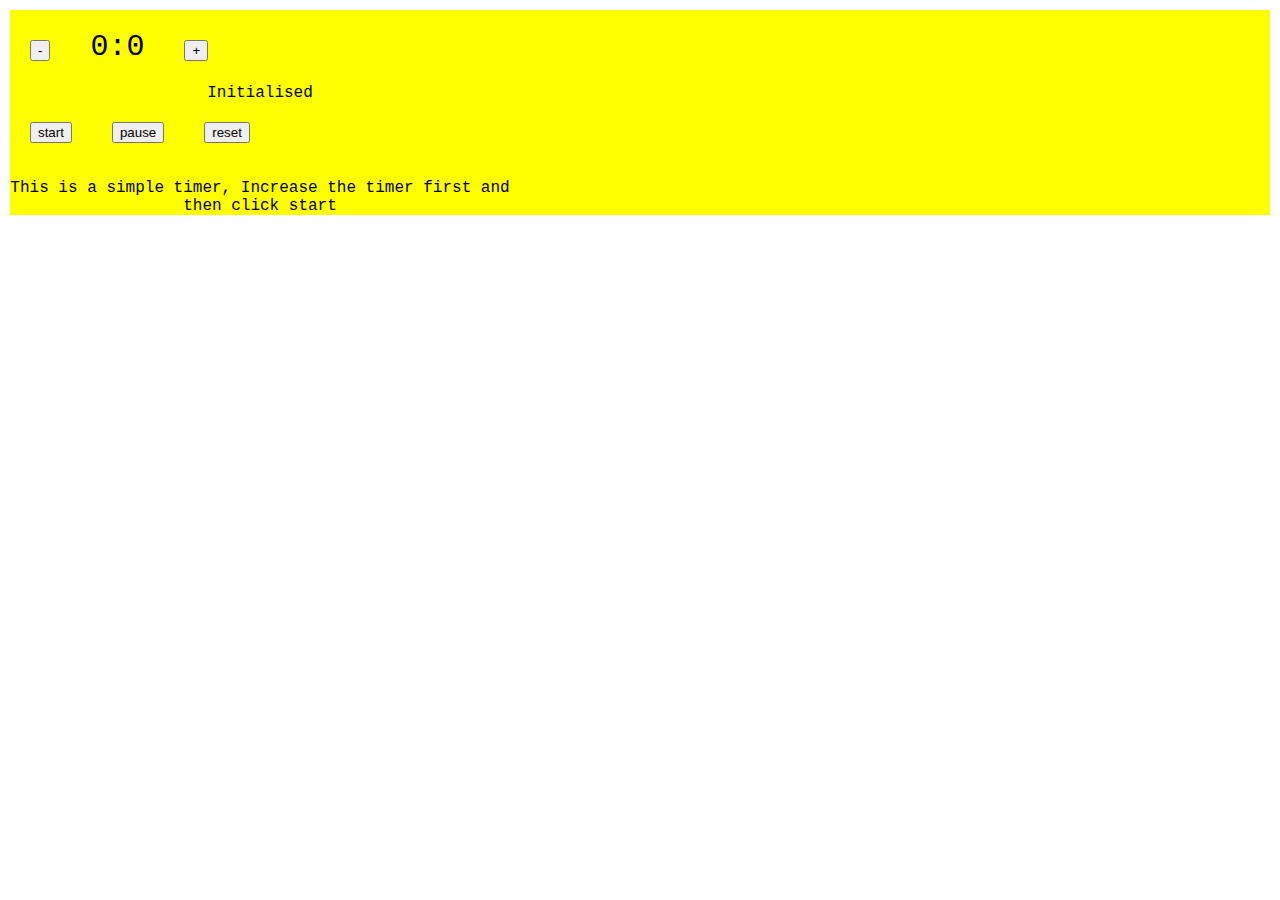
<file: Assign2/webApp.html>
<!DOCTYPE HTML>
<html><head><meta charset="UTF-8"><title>TimerApp</title><style>html,head,body { padding:0; margin:0; }
body { font-family: calibri, helvetica, arial, sans-serif; }</style><script type="text/javascript">
(function() {
'use strict';

function F2(fun)
{
  function wrapper(a) { return function(b) { return fun(a,b); }; }
  wrapper.arity = 2;
  wrapper.func = fun;
  return wrapper;
}

function F3(fun)
{
  function wrapper(a) {
    return function(b) { return function(c) { return fun(a, b, c); }; };
  }
  wrapper.arity = 3;
  wrapper.func = fun;
  return wrapper;
}

function F4(fun)
{
  function wrapper(a) { return function(b) { return function(c) {
    return function(d) { return fun(a, b, c, d); }; }; };
  }
  wrapper.arity = 4;
  wrapper.func = fun;
  return wrapper;
}

function F5(fun)
{
  function wrapper(a) { return function(b) { return function(c) {
    return function(d) { return function(e) { return fun(a, b, c, d, e); }; }; }; };
  }
  wrapper.arity = 5;
  wrapper.func = fun;
  return wrapper;
}

function F6(fun)
{
  function wrapper(a) { return function(b) { return function(c) {
    return function(d) { return function(e) { return function(f) {
    return fun(a, b, c, d, e, f); }; }; }; }; };
  }
  wrapper.arity = 6;
  wrapper.func = fun;
  return wrapper;
}

function F7(fun)
{
  function wrapper(a) { return function(b) { return function(c) {
    return function(d) { return function(e) { return function(f) {
    return function(g) { return fun(a, b, c, d, e, f, g); }; }; }; }; }; };
  }
  wrapper.arity = 7;
  wrapper.func = fun;
  return wrapper;
}

function F8(fun)
{
  function wrapper(a) { return function(b) { return function(c) {
    return function(d) { return function(e) { return function(f) {
    return function(g) { return function(h) {
    return fun(a, b, c, d, e, f, g, h); }; }; }; }; }; }; };
  }
  wrapper.arity = 8;
  wrapper.func = fun;
  return wrapper;
}

function F9(fun)
{
  function wrapper(a) { return function(b) { return function(c) {
    return function(d) { return function(e) { return function(f) {
    return function(g) { return function(h) { return function(i) {
    return fun(a, b, c, d, e, f, g, h, i); }; }; }; }; }; }; }; };
  }
  wrapper.arity = 9;
  wrapper.func = fun;
  return wrapper;
}

function A2(fun, a, b)
{
  return fun.arity === 2
    ? fun.func(a, b)
    : fun(a)(b);
}
function A3(fun, a, b, c)
{
  return fun.arity === 3
    ? fun.func(a, b, c)
    : fun(a)(b)(c);
}
function A4(fun, a, b, c, d)
{
  return fun.arity === 4
    ? fun.func(a, b, c, d)
    : fun(a)(b)(c)(d);
}
function A5(fun, a, b, c, d, e)
{
  return fun.arity === 5
    ? fun.func(a, b, c, d, e)
    : fun(a)(b)(c)(d)(e);
}
function A6(fun, a, b, c, d, e, f)
{
  return fun.arity === 6
    ? fun.func(a, b, c, d, e, f)
    : fun(a)(b)(c)(d)(e)(f);
}
function A7(fun, a, b, c, d, e, f, g)
{
  return fun.arity === 7
    ? fun.func(a, b, c, d, e, f, g)
    : fun(a)(b)(c)(d)(e)(f)(g);
}
function A8(fun, a, b, c, d, e, f, g, h)
{
  return fun.arity === 8
    ? fun.func(a, b, c, d, e, f, g, h)
    : fun(a)(b)(c)(d)(e)(f)(g)(h);
}
function A9(fun, a, b, c, d, e, f, g, h, i)
{
  return fun.arity === 9
    ? fun.func(a, b, c, d, e, f, g, h, i)
    : fun(a)(b)(c)(d)(e)(f)(g)(h)(i);
}
//import Native.List //

var _elm_lang$core$Native_Array = function() {

// A RRB-Tree has two distinct data types.
// Leaf -> "height"  is always 0
//         "table"   is an array of elements
// Node -> "height"  is always greater than 0
//         "table"   is an array of child nodes
//         "lengths" is an array of accumulated lengths of the child nodes

// M is the maximal table size. 32 seems fast. E is the allowed increase
// of search steps when concatting to find an index. Lower values will
// decrease balancing, but will increase search steps.
var M = 32;
var E = 2;

// An empty array.
var empty = {
	ctor: '_Array',
	height: 0,
	table: []
};


function get(i, array)
{
	if (i < 0 || i >= length(array))
	{
		throw new Error(
			'Index ' + i + ' is out of range. Check the length of ' +
			'your array first or use getMaybe or getWithDefault.');
	}
	return unsafeGet(i, array);
}


function unsafeGet(i, array)
{
	for (var x = array.height; x > 0; x--)
	{
		var slot = i >> (x * 5);
		while (array.lengths[slot] <= i)
		{
			slot++;
		}
		if (slot > 0)
		{
			i -= array.lengths[slot - 1];
		}
		array = array.table[slot];
	}
	return array.table[i];
}


// Sets the value at the index i. Only the nodes leading to i will get
// copied and updated.
function set(i, item, array)
{
	if (i < 0 || length(array) <= i)
	{
		return array;
	}
	return unsafeSet(i, item, array);
}


function unsafeSet(i, item, array)
{
	array = nodeCopy(array);

	if (array.height === 0)
	{
		array.table[i] = item;
	}
	else
	{
		var slot = getSlot(i, array);
		if (slot > 0)
		{
			i -= array.lengths[slot - 1];
		}
		array.table[slot] = unsafeSet(i, item, array.table[slot]);
	}
	return array;
}


function initialize(len, f)
{
	if (len <= 0)
	{
		return empty;
	}
	var h = Math.floor( Math.log(len) / Math.log(M) );
	return initialize_(f, h, 0, len);
}

function initialize_(f, h, from, to)
{
	if (h === 0)
	{
		var table = new Array((to - from) % (M + 1));
		for (var i = 0; i < table.length; i++)
		{
		  table[i] = f(from + i);
		}
		return {
			ctor: '_Array',
			height: 0,
			table: table
		};
	}

	var step = Math.pow(M, h);
	var table = new Array(Math.ceil((to - from) / step));
	var lengths = new Array(table.length);
	for (var i = 0; i < table.length; i++)
	{
		table[i] = initialize_(f, h - 1, from + (i * step), Math.min(from + ((i + 1) * step), to));
		lengths[i] = length(table[i]) + (i > 0 ? lengths[i-1] : 0);
	}
	return {
		ctor: '_Array',
		height: h,
		table: table,
		lengths: lengths
	};
}

function fromList(list)
{
	if (list.ctor === '[]')
	{
		return empty;
	}

	// Allocate M sized blocks (table) and write list elements to it.
	var table = new Array(M);
	var nodes = [];
	var i = 0;

	while (list.ctor !== '[]')
	{
		table[i] = list._0;
		list = list._1;
		i++;

		// table is full, so we can push a leaf containing it into the
		// next node.
		if (i === M)
		{
			var leaf = {
				ctor: '_Array',
				height: 0,
				table: table
			};
			fromListPush(leaf, nodes);
			table = new Array(M);
			i = 0;
		}
	}

	// Maybe there is something left on the table.
	if (i > 0)
	{
		var leaf = {
			ctor: '_Array',
			height: 0,
			table: table.splice(0, i)
		};
		fromListPush(leaf, nodes);
	}

	// Go through all of the nodes and eventually push them into higher nodes.
	for (var h = 0; h < nodes.length - 1; h++)
	{
		if (nodes[h].table.length > 0)
		{
			fromListPush(nodes[h], nodes);
		}
	}

	var head = nodes[nodes.length - 1];
	if (head.height > 0 && head.table.length === 1)
	{
		return head.table[0];
	}
	else
	{
		return head;
	}
}

// Push a node into a higher node as a child.
function fromListPush(toPush, nodes)
{
	var h = toPush.height;

	// Maybe the node on this height does not exist.
	if (nodes.length === h)
	{
		var node = {
			ctor: '_Array',
			height: h + 1,
			table: [],
			lengths: []
		};
		nodes.push(node);
	}

	nodes[h].table.push(toPush);
	var len = length(toPush);
	if (nodes[h].lengths.length > 0)
	{
		len += nodes[h].lengths[nodes[h].lengths.length - 1];
	}
	nodes[h].lengths.push(len);

	if (nodes[h].table.length === M)
	{
		fromListPush(nodes[h], nodes);
		nodes[h] = {
			ctor: '_Array',
			height: h + 1,
			table: [],
			lengths: []
		};
	}
}

// Pushes an item via push_ to the bottom right of a tree.
function push(item, a)
{
	var pushed = push_(item, a);
	if (pushed !== null)
	{
		return pushed;
	}

	var newTree = create(item, a.height);
	return siblise(a, newTree);
}

// Recursively tries to push an item to the bottom-right most
// tree possible. If there is no space left for the item,
// null will be returned.
function push_(item, a)
{
	// Handle resursion stop at leaf level.
	if (a.height === 0)
	{
		if (a.table.length < M)
		{
			var newA = {
				ctor: '_Array',
				height: 0,
				table: a.table.slice()
			};
			newA.table.push(item);
			return newA;
		}
		else
		{
		  return null;
		}
	}

	// Recursively push
	var pushed = push_(item, botRight(a));

	// There was space in the bottom right tree, so the slot will
	// be updated.
	if (pushed !== null)
	{
		var newA = nodeCopy(a);
		newA.table[newA.table.length - 1] = pushed;
		newA.lengths[newA.lengths.length - 1]++;
		return newA;
	}

	// When there was no space left, check if there is space left
	// for a new slot with a tree which contains only the item
	// at the bottom.
	if (a.table.length < M)
	{
		var newSlot = create(item, a.height - 1);
		var newA = nodeCopy(a);
		newA.table.push(newSlot);
		newA.lengths.push(newA.lengths[newA.lengths.length - 1] + length(newSlot));
		return newA;
	}
	else
	{
		return null;
	}
}

// Converts an array into a list of elements.
function toList(a)
{
	return toList_(_elm_lang$core$Native_List.Nil, a);
}

function toList_(list, a)
{
	for (var i = a.table.length - 1; i >= 0; i--)
	{
		list =
			a.height === 0
				? _elm_lang$core$Native_List.Cons(a.table[i], list)
				: toList_(list, a.table[i]);
	}
	return list;
}

// Maps a function over the elements of an array.
function map(f, a)
{
	var newA = {
		ctor: '_Array',
		height: a.height,
		table: new Array(a.table.length)
	};
	if (a.height > 0)
	{
		newA.lengths = a.lengths;
	}
	for (var i = 0; i < a.table.length; i++)
	{
		newA.table[i] =
			a.height === 0
				? f(a.table[i])
				: map(f, a.table[i]);
	}
	return newA;
}

// Maps a function over the elements with their index as first argument.
function indexedMap(f, a)
{
	return indexedMap_(f, a, 0);
}

function indexedMap_(f, a, from)
{
	var newA = {
		ctor: '_Array',
		height: a.height,
		table: new Array(a.table.length)
	};
	if (a.height > 0)
	{
		newA.lengths = a.lengths;
	}
	for (var i = 0; i < a.table.length; i++)
	{
		newA.table[i] =
			a.height === 0
				? A2(f, from + i, a.table[i])
				: indexedMap_(f, a.table[i], i == 0 ? from : from + a.lengths[i - 1]);
	}
	return newA;
}

function foldl(f, b, a)
{
	if (a.height === 0)
	{
		for (var i = 0; i < a.table.length; i++)
		{
			b = A2(f, a.table[i], b);
		}
	}
	else
	{
		for (var i = 0; i < a.table.length; i++)
		{
			b = foldl(f, b, a.table[i]);
		}
	}
	return b;
}

function foldr(f, b, a)
{
	if (a.height === 0)
	{
		for (var i = a.table.length; i--; )
		{
			b = A2(f, a.table[i], b);
		}
	}
	else
	{
		for (var i = a.table.length; i--; )
		{
			b = foldr(f, b, a.table[i]);
		}
	}
	return b;
}

// TODO: currently, it slices the right, then the left. This can be
// optimized.
function slice(from, to, a)
{
	if (from < 0)
	{
		from += length(a);
	}
	if (to < 0)
	{
		to += length(a);
	}
	return sliceLeft(from, sliceRight(to, a));
}

function sliceRight(to, a)
{
	if (to === length(a))
	{
		return a;
	}

	// Handle leaf level.
	if (a.height === 0)
	{
		var newA = { ctor:'_Array', height:0 };
		newA.table = a.table.slice(0, to);
		return newA;
	}

	// Slice the right recursively.
	var right = getSlot(to, a);
	var sliced = sliceRight(to - (right > 0 ? a.lengths[right - 1] : 0), a.table[right]);

	// Maybe the a node is not even needed, as sliced contains the whole slice.
	if (right === 0)
	{
		return sliced;
	}

	// Create new node.
	var newA = {
		ctor: '_Array',
		height: a.height,
		table: a.table.slice(0, right),
		lengths: a.lengths.slice(0, right)
	};
	if (sliced.table.length > 0)
	{
		newA.table[right] = sliced;
		newA.lengths[right] = length(sliced) + (right > 0 ? newA.lengths[right - 1] : 0);
	}
	return newA;
}

function sliceLeft(from, a)
{
	if (from === 0)
	{
		return a;
	}

	// Handle leaf level.
	if (a.height === 0)
	{
		var newA = { ctor:'_Array', height:0 };
		newA.table = a.table.slice(from, a.table.length + 1);
		return newA;
	}

	// Slice the left recursively.
	var left = getSlot(from, a);
	var sliced = sliceLeft(from - (left > 0 ? a.lengths[left - 1] : 0), a.table[left]);

	// Maybe the a node is not even needed, as sliced contains the whole slice.
	if (left === a.table.length - 1)
	{
		return sliced;
	}

	// Create new node.
	var newA = {
		ctor: '_Array',
		height: a.height,
		table: a.table.slice(left, a.table.length + 1),
		lengths: new Array(a.table.length - left)
	};
	newA.table[0] = sliced;
	var len = 0;
	for (var i = 0; i < newA.table.length; i++)
	{
		len += length(newA.table[i]);
		newA.lengths[i] = len;
	}

	return newA;
}

// Appends two trees.
function append(a,b)
{
	if (a.table.length === 0)
	{
		return b;
	}
	if (b.table.length === 0)
	{
		return a;
	}

	var c = append_(a, b);

	// Check if both nodes can be crunshed together.
	if (c[0].table.length + c[1].table.length <= M)
	{
		if (c[0].table.length === 0)
		{
			return c[1];
		}
		if (c[1].table.length === 0)
		{
			return c[0];
		}

		// Adjust .table and .lengths
		c[0].table = c[0].table.concat(c[1].table);
		if (c[0].height > 0)
		{
			var len = length(c[0]);
			for (var i = 0; i < c[1].lengths.length; i++)
			{
				c[1].lengths[i] += len;
			}
			c[0].lengths = c[0].lengths.concat(c[1].lengths);
		}

		return c[0];
	}

	if (c[0].height > 0)
	{
		var toRemove = calcToRemove(a, b);
		if (toRemove > E)
		{
			c = shuffle(c[0], c[1], toRemove);
		}
	}

	return siblise(c[0], c[1]);
}

// Returns an array of two nodes; right and left. One node _may_ be empty.
function append_(a, b)
{
	if (a.height === 0 && b.height === 0)
	{
		return [a, b];
	}

	if (a.height !== 1 || b.height !== 1)
	{
		if (a.height === b.height)
		{
			a = nodeCopy(a);
			b = nodeCopy(b);
			var appended = append_(botRight(a), botLeft(b));

			insertRight(a, appended[1]);
			insertLeft(b, appended[0]);
		}
		else if (a.height > b.height)
		{
			a = nodeCopy(a);
			var appended = append_(botRight(a), b);

			insertRight(a, appended[0]);
			b = parentise(appended[1], appended[1].height + 1);
		}
		else
		{
			b = nodeCopy(b);
			var appended = append_(a, botLeft(b));

			var left = appended[0].table.length === 0 ? 0 : 1;
			var right = left === 0 ? 1 : 0;
			insertLeft(b, appended[left]);
			a = parentise(appended[right], appended[right].height + 1);
		}
	}

	// Check if balancing is needed and return based on that.
	if (a.table.length === 0 || b.table.length === 0)
	{
		return [a, b];
	}

	var toRemove = calcToRemove(a, b);
	if (toRemove <= E)
	{
		return [a, b];
	}
	return shuffle(a, b, toRemove);
}

// Helperfunctions for append_. Replaces a child node at the side of the parent.
function insertRight(parent, node)
{
	var index = parent.table.length - 1;
	parent.table[index] = node;
	parent.lengths[index] = length(node);
	parent.lengths[index] += index > 0 ? parent.lengths[index - 1] : 0;
}

function insertLeft(parent, node)
{
	if (node.table.length > 0)
	{
		parent.table[0] = node;
		parent.lengths[0] = length(node);

		var len = length(parent.table[0]);
		for (var i = 1; i < parent.lengths.length; i++)
		{
			len += length(parent.table[i]);
			parent.lengths[i] = len;
		}
	}
	else
	{
		parent.table.shift();
		for (var i = 1; i < parent.lengths.length; i++)
		{
			parent.lengths[i] = parent.lengths[i] - parent.lengths[0];
		}
		parent.lengths.shift();
	}
}

// Returns the extra search steps for E. Refer to the paper.
function calcToRemove(a, b)
{
	var subLengths = 0;
	for (var i = 0; i < a.table.length; i++)
	{
		subLengths += a.table[i].table.length;
	}
	for (var i = 0; i < b.table.length; i++)
	{
		subLengths += b.table[i].table.length;
	}

	var toRemove = a.table.length + b.table.length;
	return toRemove - (Math.floor((subLengths - 1) / M) + 1);
}

// get2, set2 and saveSlot are helpers for accessing elements over two arrays.
function get2(a, b, index)
{
	return index < a.length
		? a[index]
		: b[index - a.length];
}

function set2(a, b, index, value)
{
	if (index < a.length)
	{
		a[index] = value;
	}
	else
	{
		b[index - a.length] = value;
	}
}

function saveSlot(a, b, index, slot)
{
	set2(a.table, b.table, index, slot);

	var l = (index === 0 || index === a.lengths.length)
		? 0
		: get2(a.lengths, a.lengths, index - 1);

	set2(a.lengths, b.lengths, index, l + length(slot));
}

// Creates a node or leaf with a given length at their arrays for perfomance.
// Is only used by shuffle.
function createNode(h, length)
{
	if (length < 0)
	{
		length = 0;
	}
	var a = {
		ctor: '_Array',
		height: h,
		table: new Array(length)
	};
	if (h > 0)
	{
		a.lengths = new Array(length);
	}
	return a;
}

// Returns an array of two balanced nodes.
function shuffle(a, b, toRemove)
{
	var newA = createNode(a.height, Math.min(M, a.table.length + b.table.length - toRemove));
	var newB = createNode(a.height, newA.table.length - (a.table.length + b.table.length - toRemove));

	// Skip the slots with size M. More precise: copy the slot references
	// to the new node
	var read = 0;
	while (get2(a.table, b.table, read).table.length % M === 0)
	{
		set2(newA.table, newB.table, read, get2(a.table, b.table, read));
		set2(newA.lengths, newB.lengths, read, get2(a.lengths, b.lengths, read));
		read++;
	}

	// Pulling items from left to right, caching in a slot before writing
	// it into the new nodes.
	var write = read;
	var slot = new createNode(a.height - 1, 0);
	var from = 0;

	// If the current slot is still containing data, then there will be at
	// least one more write, so we do not break this loop yet.
	while (read - write - (slot.table.length > 0 ? 1 : 0) < toRemove)
	{
		// Find out the max possible items for copying.
		var source = get2(a.table, b.table, read);
		var to = Math.min(M - slot.table.length, source.table.length);

		// Copy and adjust size table.
		slot.table = slot.table.concat(source.table.slice(from, to));
		if (slot.height > 0)
		{
			var len = slot.lengths.length;
			for (var i = len; i < len + to - from; i++)
			{
				slot.lengths[i] = length(slot.table[i]);
				slot.lengths[i] += (i > 0 ? slot.lengths[i - 1] : 0);
			}
		}

		from += to;

		// Only proceed to next slots[i] if the current one was
		// fully copied.
		if (source.table.length <= to)
		{
			read++; from = 0;
		}

		// Only create a new slot if the current one is filled up.
		if (slot.table.length === M)
		{
			saveSlot(newA, newB, write, slot);
			slot = createNode(a.height - 1, 0);
			write++;
		}
	}

	// Cleanup after the loop. Copy the last slot into the new nodes.
	if (slot.table.length > 0)
	{
		saveSlot(newA, newB, write, slot);
		write++;
	}

	// Shift the untouched slots to the left
	while (read < a.table.length + b.table.length )
	{
		saveSlot(newA, newB, write, get2(a.table, b.table, read));
		read++;
		write++;
	}

	return [newA, newB];
}

// Navigation functions
function botRight(a)
{
	return a.table[a.table.length - 1];
}
function botLeft(a)
{
	return a.table[0];
}

// Copies a node for updating. Note that you should not use this if
// only updating only one of "table" or "lengths" for performance reasons.
function nodeCopy(a)
{
	var newA = {
		ctor: '_Array',
		height: a.height,
		table: a.table.slice()
	};
	if (a.height > 0)
	{
		newA.lengths = a.lengths.slice();
	}
	return newA;
}

// Returns how many items are in the tree.
function length(array)
{
	if (array.height === 0)
	{
		return array.table.length;
	}
	else
	{
		return array.lengths[array.lengths.length - 1];
	}
}

// Calculates in which slot of "table" the item probably is, then
// find the exact slot via forward searching in  "lengths". Returns the index.
function getSlot(i, a)
{
	var slot = i >> (5 * a.height);
	while (a.lengths[slot] <= i)
	{
		slot++;
	}
	return slot;
}

// Recursively creates a tree with a given height containing
// only the given item.
function create(item, h)
{
	if (h === 0)
	{
		return {
			ctor: '_Array',
			height: 0,
			table: [item]
		};
	}
	return {
		ctor: '_Array',
		height: h,
		table: [create(item, h - 1)],
		lengths: [1]
	};
}

// Recursively creates a tree that contains the given tree.
function parentise(tree, h)
{
	if (h === tree.height)
	{
		return tree;
	}

	return {
		ctor: '_Array',
		height: h,
		table: [parentise(tree, h - 1)],
		lengths: [length(tree)]
	};
}

// Emphasizes blood brotherhood beneath two trees.
function siblise(a, b)
{
	return {
		ctor: '_Array',
		height: a.height + 1,
		table: [a, b],
		lengths: [length(a), length(a) + length(b)]
	};
}

function toJSArray(a)
{
	var jsArray = new Array(length(a));
	toJSArray_(jsArray, 0, a);
	return jsArray;
}

function toJSArray_(jsArray, i, a)
{
	for (var t = 0; t < a.table.length; t++)
	{
		if (a.height === 0)
		{
			jsArray[i + t] = a.table[t];
		}
		else
		{
			var inc = t === 0 ? 0 : a.lengths[t - 1];
			toJSArray_(jsArray, i + inc, a.table[t]);
		}
	}
}

function fromJSArray(jsArray)
{
	if (jsArray.length === 0)
	{
		return empty;
	}
	var h = Math.floor(Math.log(jsArray.length) / Math.log(M));
	return fromJSArray_(jsArray, h, 0, jsArray.length);
}

function fromJSArray_(jsArray, h, from, to)
{
	if (h === 0)
	{
		return {
			ctor: '_Array',
			height: 0,
			table: jsArray.slice(from, to)
		};
	}

	var step = Math.pow(M, h);
	var table = new Array(Math.ceil((to - from) / step));
	var lengths = new Array(table.length);
	for (var i = 0; i < table.length; i++)
	{
		table[i] = fromJSArray_(jsArray, h - 1, from + (i * step), Math.min(from + ((i + 1) * step), to));
		lengths[i] = length(table[i]) + (i > 0 ? lengths[i - 1] : 0);
	}
	return {
		ctor: '_Array',
		height: h,
		table: table,
		lengths: lengths
	};
}

return {
	empty: empty,
	fromList: fromList,
	toList: toList,
	initialize: F2(initialize),
	append: F2(append),
	push: F2(push),
	slice: F3(slice),
	get: F2(get),
	set: F3(set),
	map: F2(map),
	indexedMap: F2(indexedMap),
	foldl: F3(foldl),
	foldr: F3(foldr),
	length: length,

	toJSArray: toJSArray,
	fromJSArray: fromJSArray
};

}();//import Native.Utils //

var _elm_lang$core$Native_Basics = function() {

function div(a, b)
{
	return (a / b) | 0;
}
function rem(a, b)
{
	return a % b;
}
function mod(a, b)
{
	if (b === 0)
	{
		throw new Error('Cannot perform mod 0. Division by zero error.');
	}
	var r = a % b;
	var m = a === 0 ? 0 : (b > 0 ? (a >= 0 ? r : r + b) : -mod(-a, -b));

	return m === b ? 0 : m;
}
function logBase(base, n)
{
	return Math.log(n) / Math.log(base);
}
function negate(n)
{
	return -n;
}
function abs(n)
{
	return n < 0 ? -n : n;
}

function min(a, b)
{
	return _elm_lang$core$Native_Utils.cmp(a, b) < 0 ? a : b;
}
function max(a, b)
{
	return _elm_lang$core$Native_Utils.cmp(a, b) > 0 ? a : b;
}
function clamp(lo, hi, n)
{
	return _elm_lang$core$Native_Utils.cmp(n, lo) < 0
		? lo
		: _elm_lang$core$Native_Utils.cmp(n, hi) > 0
			? hi
			: n;
}

var ord = ['LT', 'EQ', 'GT'];

function compare(x, y)
{
	return { ctor: ord[_elm_lang$core$Native_Utils.cmp(x, y) + 1] };
}

function xor(a, b)
{
	return a !== b;
}
function not(b)
{
	return !b;
}
function isInfinite(n)
{
	return n === Infinity || n === -Infinity;
}

function truncate(n)
{
	return n | 0;
}

function degrees(d)
{
	return d * Math.PI / 180;
}
function turns(t)
{
	return 2 * Math.PI * t;
}
function fromPolar(point)
{
	var r = point._0;
	var t = point._1;
	return _elm_lang$core$Native_Utils.Tuple2(r * Math.cos(t), r * Math.sin(t));
}
function toPolar(point)
{
	var x = point._0;
	var y = point._1;
	return _elm_lang$core$Native_Utils.Tuple2(Math.sqrt(x * x + y * y), Math.atan2(y, x));
}

return {
	div: F2(div),
	rem: F2(rem),
	mod: F2(mod),

	pi: Math.PI,
	e: Math.E,
	cos: Math.cos,
	sin: Math.sin,
	tan: Math.tan,
	acos: Math.acos,
	asin: Math.asin,
	atan: Math.atan,
	atan2: F2(Math.atan2),

	degrees: degrees,
	turns: turns,
	fromPolar: fromPolar,
	toPolar: toPolar,

	sqrt: Math.sqrt,
	logBase: F2(logBase),
	negate: negate,
	abs: abs,
	min: F2(min),
	max: F2(max),
	clamp: F3(clamp),
	compare: F2(compare),

	xor: F2(xor),
	not: not,

	truncate: truncate,
	ceiling: Math.ceil,
	floor: Math.floor,
	round: Math.round,
	toFloat: function(x) { return x; },
	isNaN: isNaN,
	isInfinite: isInfinite
};

}();//import //

var _elm_lang$core$Native_Utils = function() {

// COMPARISONS

function eq(x, y)
{
	var stack = [];
	var isEqual = eqHelp(x, y, 0, stack);
	var pair;
	while (isEqual && (pair = stack.pop()))
	{
		isEqual = eqHelp(pair.x, pair.y, 0, stack);
	}
	return isEqual;
}


function eqHelp(x, y, depth, stack)
{
	if (depth > 100)
	{
		stack.push({ x: x, y: y });
		return true;
	}

	if (x === y)
	{
		return true;
	}

	if (typeof x !== 'object')
	{
		if (typeof x === 'function')
		{
			throw new Error(
				'Trying to use `(==)` on functions. There is no way to know if functions are "the same" in the Elm sense.'
				+ ' Read more about this at http://package.elm-lang.org/packages/elm-lang/core/latest/Basics#=='
				+ ' which describes why it is this way and what the better version will look like.'
			);
		}
		return false;
	}

	if (x === null || y === null)
	{
		return false
	}

	if (x instanceof Date)
	{
		return x.getTime() === y.getTime();
	}

	if (!('ctor' in x))
	{
		for (var key in x)
		{
			if (!eqHelp(x[key], y[key], depth + 1, stack))
			{
				return false;
			}
		}
		return true;
	}

	// convert Dicts and Sets to lists
	if (x.ctor === 'RBNode_elm_builtin' || x.ctor === 'RBEmpty_elm_builtin')
	{
		x = _elm_lang$core$Dict$toList(x);
		y = _elm_lang$core$Dict$toList(y);
	}
	if (x.ctor === 'Set_elm_builtin')
	{
		x = _elm_lang$core$Set$toList(x);
		y = _elm_lang$core$Set$toList(y);
	}

	// check if lists are equal without recursion
	if (x.ctor === '::')
	{
		var a = x;
		var b = y;
		while (a.ctor === '::' && b.ctor === '::')
		{
			if (!eqHelp(a._0, b._0, depth + 1, stack))
			{
				return false;
			}
			a = a._1;
			b = b._1;
		}
		return a.ctor === b.ctor;
	}

	// check if Arrays are equal
	if (x.ctor === '_Array')
	{
		var xs = _elm_lang$core$Native_Array.toJSArray(x);
		var ys = _elm_lang$core$Native_Array.toJSArray(y);
		if (xs.length !== ys.length)
		{
			return false;
		}
		for (var i = 0; i < xs.length; i++)
		{
			if (!eqHelp(xs[i], ys[i], depth + 1, stack))
			{
				return false;
			}
		}
		return true;
	}

	if (!eqHelp(x.ctor, y.ctor, depth + 1, stack))
	{
		return false;
	}

	for (var key in x)
	{
		if (!eqHelp(x[key], y[key], depth + 1, stack))
		{
			return false;
		}
	}
	return true;
}

// Code in Generate/JavaScript.hs, Basics.js, and List.js depends on
// the particular integer values assigned to LT, EQ, and GT.

var LT = -1, EQ = 0, GT = 1;

function cmp(x, y)
{
	if (typeof x !== 'object')
	{
		return x === y ? EQ : x < y ? LT : GT;
	}

	if (x instanceof String)
	{
		var a = x.valueOf();
		var b = y.valueOf();
		return a === b ? EQ : a < b ? LT : GT;
	}

	if (x.ctor === '::' || x.ctor === '[]')
	{
		while (x.ctor === '::' && y.ctor === '::')
		{
			var ord = cmp(x._0, y._0);
			if (ord !== EQ)
			{
				return ord;
			}
			x = x._1;
			y = y._1;
		}
		return x.ctor === y.ctor ? EQ : x.ctor === '[]' ? LT : GT;
	}

	if (x.ctor.slice(0, 6) === '_Tuple')
	{
		var ord;
		var n = x.ctor.slice(6) - 0;
		var err = 'cannot compare tuples with more than 6 elements.';
		if (n === 0) return EQ;
		if (n >= 1) { ord = cmp(x._0, y._0); if (ord !== EQ) return ord;
		if (n >= 2) { ord = cmp(x._1, y._1); if (ord !== EQ) return ord;
		if (n >= 3) { ord = cmp(x._2, y._2); if (ord !== EQ) return ord;
		if (n >= 4) { ord = cmp(x._3, y._3); if (ord !== EQ) return ord;
		if (n >= 5) { ord = cmp(x._4, y._4); if (ord !== EQ) return ord;
		if (n >= 6) { ord = cmp(x._5, y._5); if (ord !== EQ) return ord;
		if (n >= 7) throw new Error('Comparison error: ' + err); } } } } } }
		return EQ;
	}

	throw new Error(
		'Comparison error: comparison is only defined on ints, '
		+ 'floats, times, chars, strings, lists of comparable values, '
		+ 'and tuples of comparable values.'
	);
}


// COMMON VALUES

var Tuple0 = {
	ctor: '_Tuple0'
};

function Tuple2(x, y)
{
	return {
		ctor: '_Tuple2',
		_0: x,
		_1: y
	};
}

function chr(c)
{
	return new String(c);
}


// GUID

var count = 0;
function guid(_)
{
	return count++;
}


// RECORDS

function update(oldRecord, updatedFields)
{
	var newRecord = {};

	for (var key in oldRecord)
	{
		newRecord[key] = oldRecord[key];
	}

	for (var key in updatedFields)
	{
		newRecord[key] = updatedFields[key];
	}

	return newRecord;
}


//// LIST STUFF ////

var Nil = { ctor: '[]' };

function Cons(hd, tl)
{
	return {
		ctor: '::',
		_0: hd,
		_1: tl
	};
}

function append(xs, ys)
{
	// append Strings
	if (typeof xs === 'string')
	{
		return xs + ys;
	}

	// append Lists
	if (xs.ctor === '[]')
	{
		return ys;
	}
	var root = Cons(xs._0, Nil);
	var curr = root;
	xs = xs._1;
	while (xs.ctor !== '[]')
	{
		curr._1 = Cons(xs._0, Nil);
		xs = xs._1;
		curr = curr._1;
	}
	curr._1 = ys;
	return root;
}


// CRASHES

function crash(moduleName, region)
{
	return function(message) {
		throw new Error(
			'Ran into a `Debug.crash` in module `' + moduleName + '` ' + regionToString(region) + '\n'
			+ 'The message provided by the code author is:\n\n    '
			+ message
		);
	};
}

function crashCase(moduleName, region, value)
{
	return function(message) {
		throw new Error(
			'Ran into a `Debug.crash` in module `' + moduleName + '`\n\n'
			+ 'This was caused by the `case` expression ' + regionToString(region) + '.\n'
			+ 'One of the branches ended with a crash and the following value got through:\n\n    ' + toString(value) + '\n\n'
			+ 'The message provided by the code author is:\n\n    '
			+ message
		);
	};
}

function regionToString(region)
{
	if (region.start.line == region.end.line)
	{
		return 'on line ' + region.start.line;
	}
	return 'between lines ' + region.start.line + ' and ' + region.end.line;
}


// TO STRING

function toString(v)
{
	var type = typeof v;
	if (type === 'function')
	{
		return '<function>';
	}

	if (type === 'boolean')
	{
		return v ? 'True' : 'False';
	}

	if (type === 'number')
	{
		return v + '';
	}

	if (v instanceof String)
	{
		return '\'' + addSlashes(v, true) + '\'';
	}

	if (type === 'string')
	{
		return '"' + addSlashes(v, false) + '"';
	}

	if (v === null)
	{
		return 'null';
	}

	if (type === 'object' && 'ctor' in v)
	{
		var ctorStarter = v.ctor.substring(0, 5);

		if (ctorStarter === '_Tupl')
		{
			var output = [];
			for (var k in v)
			{
				if (k === 'ctor') continue;
				output.push(toString(v[k]));
			}
			return '(' + output.join(',') + ')';
		}

		if (ctorStarter === '_Task')
		{
			return '<task>'
		}

		if (v.ctor === '_Array')
		{
			var list = _elm_lang$core$Array$toList(v);
			return 'Array.fromList ' + toString(list);
		}

		if (v.ctor === '<decoder>')
		{
			return '<decoder>';
		}

		if (v.ctor === '_Process')
		{
			return '<process:' + v.id + '>';
		}

		if (v.ctor === '::')
		{
			var output = '[' + toString(v._0);
			v = v._1;
			while (v.ctor === '::')
			{
				output += ',' + toString(v._0);
				v = v._1;
			}
			return output + ']';
		}

		if (v.ctor === '[]')
		{
			return '[]';
		}

		if (v.ctor === 'Set_elm_builtin')
		{
			return 'Set.fromList ' + toString(_elm_lang$core$Set$toList(v));
		}

		if (v.ctor === 'RBNode_elm_builtin' || v.ctor === 'RBEmpty_elm_builtin')
		{
			return 'Dict.fromList ' + toString(_elm_lang$core$Dict$toList(v));
		}

		var output = '';
		for (var i in v)
		{
			if (i === 'ctor') continue;
			var str = toString(v[i]);
			var c0 = str[0];
			var parenless = c0 === '{' || c0 === '(' || c0 === '<' || c0 === '"' || str.indexOf(' ') < 0;
			output += ' ' + (parenless ? str : '(' + str + ')');
		}
		return v.ctor + output;
	}

	if (type === 'object')
	{
		if (v instanceof Date)
		{
			return '<' + v.toString() + '>';
		}

		if (v.elm_web_socket)
		{
			return '<websocket>';
		}

		var output = [];
		for (var k in v)
		{
			output.push(k + ' = ' + toString(v[k]));
		}
		if (output.length === 0)
		{
			return '{}';
		}
		return '{ ' + output.join(', ') + ' }';
	}

	return '<internal structure>';
}

function addSlashes(str, isChar)
{
	var s = str.replace(/\\/g, '\\\\')
			  .replace(/\n/g, '\\n')
			  .replace(/\t/g, '\\t')
			  .replace(/\r/g, '\\r')
			  .replace(/\v/g, '\\v')
			  .replace(/\0/g, '\\0');
	if (isChar)
	{
		return s.replace(/\'/g, '\\\'');
	}
	else
	{
		return s.replace(/\"/g, '\\"');
	}
}


return {
	eq: eq,
	cmp: cmp,
	Tuple0: Tuple0,
	Tuple2: Tuple2,
	chr: chr,
	update: update,
	guid: guid,

	append: F2(append),

	crash: crash,
	crashCase: crashCase,

	toString: toString
};

}();var _elm_lang$core$Basics$never = function (_p0) {
	never:
	while (true) {
		var _p1 = _p0;
		var _v1 = _p1._0;
		_p0 = _v1;
		continue never;
	}
};
var _elm_lang$core$Basics$uncurry = F2(
	function (f, _p2) {
		var _p3 = _p2;
		return A2(f, _p3._0, _p3._1);
	});
var _elm_lang$core$Basics$curry = F3(
	function (f, a, b) {
		return f(
			{ctor: '_Tuple2', _0: a, _1: b});
	});
var _elm_lang$core$Basics$flip = F3(
	function (f, b, a) {
		return A2(f, a, b);
	});
var _elm_lang$core$Basics$always = F2(
	function (a, _p4) {
		return a;
	});
var _elm_lang$core$Basics$identity = function (x) {
	return x;
};
var _elm_lang$core$Basics_ops = _elm_lang$core$Basics_ops || {};
_elm_lang$core$Basics_ops['<|'] = F2(
	function (f, x) {
		return f(x);
	});
var _elm_lang$core$Basics_ops = _elm_lang$core$Basics_ops || {};
_elm_lang$core$Basics_ops['|>'] = F2(
	function (x, f) {
		return f(x);
	});
var _elm_lang$core$Basics_ops = _elm_lang$core$Basics_ops || {};
_elm_lang$core$Basics_ops['>>'] = F3(
	function (f, g, x) {
		return g(
			f(x));
	});
var _elm_lang$core$Basics_ops = _elm_lang$core$Basics_ops || {};
_elm_lang$core$Basics_ops['<<'] = F3(
	function (g, f, x) {
		return g(
			f(x));
	});
var _elm_lang$core$Basics_ops = _elm_lang$core$Basics_ops || {};
_elm_lang$core$Basics_ops['++'] = _elm_lang$core$Native_Utils.append;
var _elm_lang$core$Basics$toString = _elm_lang$core$Native_Utils.toString;
var _elm_lang$core$Basics$isInfinite = _elm_lang$core$Native_Basics.isInfinite;
var _elm_lang$core$Basics$isNaN = _elm_lang$core$Native_Basics.isNaN;
var _elm_lang$core$Basics$toFloat = _elm_lang$core$Native_Basics.toFloat;
var _elm_lang$core$Basics$ceiling = _elm_lang$core$Native_Basics.ceiling;
var _elm_lang$core$Basics$floor = _elm_lang$core$Native_Basics.floor;
var _elm_lang$core$Basics$truncate = _elm_lang$core$Native_Basics.truncate;
var _elm_lang$core$Basics$round = _elm_lang$core$Native_Basics.round;
var _elm_lang$core$Basics$not = _elm_lang$core$Native_Basics.not;
var _elm_lang$core$Basics$xor = _elm_lang$core$Native_Basics.xor;
var _elm_lang$core$Basics_ops = _elm_lang$core$Basics_ops || {};
_elm_lang$core$Basics_ops['||'] = _elm_lang$core$Native_Basics.or;
var _elm_lang$core$Basics_ops = _elm_lang$core$Basics_ops || {};
_elm_lang$core$Basics_ops['&&'] = _elm_lang$core$Native_Basics.and;
var _elm_lang$core$Basics$max = _elm_lang$core$Native_Basics.max;
var _elm_lang$core$Basics$min = _elm_lang$core$Native_Basics.min;
var _elm_lang$core$Basics$compare = _elm_lang$core$Native_Basics.compare;
var _elm_lang$core$Basics_ops = _elm_lang$core$Basics_ops || {};
_elm_lang$core$Basics_ops['>='] = _elm_lang$core$Native_Basics.ge;
var _elm_lang$core$Basics_ops = _elm_lang$core$Basics_ops || {};
_elm_lang$core$Basics_ops['<='] = _elm_lang$core$Native_Basics.le;
var _elm_lang$core$Basics_ops = _elm_lang$core$Basics_ops || {};
_elm_lang$core$Basics_ops['>'] = _elm_lang$core$Native_Basics.gt;
var _elm_lang$core$Basics_ops = _elm_lang$core$Basics_ops || {};
_elm_lang$core$Basics_ops['<'] = _elm_lang$core$Native_Basics.lt;
var _elm_lang$core$Basics_ops = _elm_lang$core$Basics_ops || {};
_elm_lang$core$Basics_ops['/='] = _elm_lang$core$Native_Basics.neq;
var _elm_lang$core$Basics_ops = _elm_lang$core$Basics_ops || {};
_elm_lang$core$Basics_ops['=='] = _elm_lang$core$Native_Basics.eq;
var _elm_lang$core$Basics$e = _elm_lang$core$Native_Basics.e;
var _elm_lang$core$Basics$pi = _elm_lang$core$Native_Basics.pi;
var _elm_lang$core$Basics$clamp = _elm_lang$core$Native_Basics.clamp;
var _elm_lang$core$Basics$logBase = _elm_lang$core$Native_Basics.logBase;
var _elm_lang$core$Basics$abs = _elm_lang$core$Native_Basics.abs;
var _elm_lang$core$Basics$negate = _elm_lang$core$Native_Basics.negate;
var _elm_lang$core$Basics$sqrt = _elm_lang$core$Native_Basics.sqrt;
var _elm_lang$core$Basics$atan2 = _elm_lang$core$Native_Basics.atan2;
var _elm_lang$core$Basics$atan = _elm_lang$core$Native_Basics.atan;
var _elm_lang$core$Basics$asin = _elm_lang$core$Native_Basics.asin;
var _elm_lang$core$Basics$acos = _elm_lang$core$Native_Basics.acos;
var _elm_lang$core$Basics$tan = _elm_lang$core$Native_Basics.tan;
var _elm_lang$core$Basics$sin = _elm_lang$core$Native_Basics.sin;
var _elm_lang$core$Basics$cos = _elm_lang$core$Native_Basics.cos;
var _elm_lang$core$Basics_ops = _elm_lang$core$Basics_ops || {};
_elm_lang$core$Basics_ops['^'] = _elm_lang$core$Native_Basics.exp;
var _elm_lang$core$Basics_ops = _elm_lang$core$Basics_ops || {};
_elm_lang$core$Basics_ops['%'] = _elm_lang$core$Native_Basics.mod;
var _elm_lang$core$Basics$rem = _elm_lang$core$Native_Basics.rem;
var _elm_lang$core$Basics_ops = _elm_lang$core$Basics_ops || {};
_elm_lang$core$Basics_ops['//'] = _elm_lang$core$Native_Basics.div;
var _elm_lang$core$Basics_ops = _elm_lang$core$Basics_ops || {};
_elm_lang$core$Basics_ops['/'] = _elm_lang$core$Native_Basics.floatDiv;
var _elm_lang$core$Basics_ops = _elm_lang$core$Basics_ops || {};
_elm_lang$core$Basics_ops['*'] = _elm_lang$core$Native_Basics.mul;
var _elm_lang$core$Basics_ops = _elm_lang$core$Basics_ops || {};
_elm_lang$core$Basics_ops['-'] = _elm_lang$core$Native_Basics.sub;
var _elm_lang$core$Basics_ops = _elm_lang$core$Basics_ops || {};
_elm_lang$core$Basics_ops['+'] = _elm_lang$core$Native_Basics.add;
var _elm_lang$core$Basics$toPolar = _elm_lang$core$Native_Basics.toPolar;
var _elm_lang$core$Basics$fromPolar = _elm_lang$core$Native_Basics.fromPolar;
var _elm_lang$core$Basics$turns = _elm_lang$core$Native_Basics.turns;
var _elm_lang$core$Basics$degrees = _elm_lang$core$Native_Basics.degrees;
var _elm_lang$core$Basics$radians = function (t) {
	return t;
};
var _elm_lang$core$Basics$GT = {ctor: 'GT'};
var _elm_lang$core$Basics$EQ = {ctor: 'EQ'};
var _elm_lang$core$Basics$LT = {ctor: 'LT'};
var _elm_lang$core$Basics$JustOneMore = function (a) {
	return {ctor: 'JustOneMore', _0: a};
};
var _elm_lang$core$Maybe$withDefault = F2(
	function ($default, maybe) {
		var _p0 = maybe;
		if (_p0.ctor === 'Just') {
			return _p0._0;
		} else {
			return $default;
		}
	});
var _elm_lang$core$Maybe$Nothing = {ctor: 'Nothing'};
var _elm_lang$core$Maybe$andThen = F2(
	function (callback, maybeValue) {
		var _p1 = maybeValue;
		if (_p1.ctor === 'Just') {
			return callback(_p1._0);
		} else {
			return _elm_lang$core$Maybe$Nothing;
		}
	});
var _elm_lang$core$Maybe$Just = function (a) {
	return {ctor: 'Just', _0: a};
};
var _elm_lang$core$Maybe$map = F2(
	function (f, maybe) {
		var _p2 = maybe;
		if (_p2.ctor === 'Just') {
			return _elm_lang$core$Maybe$Just(
				f(_p2._0));
		} else {
			return _elm_lang$core$Maybe$Nothing;
		}
	});
var _elm_lang$core$Maybe$map2 = F3(
	function (func, ma, mb) {
		var _p3 = {ctor: '_Tuple2', _0: ma, _1: mb};
		if (((_p3.ctor === '_Tuple2') && (_p3._0.ctor === 'Just')) && (_p3._1.ctor === 'Just')) {
			return _elm_lang$core$Maybe$Just(
				A2(func, _p3._0._0, _p3._1._0));
		} else {
			return _elm_lang$core$Maybe$Nothing;
		}
	});
var _elm_lang$core$Maybe$map3 = F4(
	function (func, ma, mb, mc) {
		var _p4 = {ctor: '_Tuple3', _0: ma, _1: mb, _2: mc};
		if ((((_p4.ctor === '_Tuple3') && (_p4._0.ctor === 'Just')) && (_p4._1.ctor === 'Just')) && (_p4._2.ctor === 'Just')) {
			return _elm_lang$core$Maybe$Just(
				A3(func, _p4._0._0, _p4._1._0, _p4._2._0));
		} else {
			return _elm_lang$core$Maybe$Nothing;
		}
	});
var _elm_lang$core$Maybe$map4 = F5(
	function (func, ma, mb, mc, md) {
		var _p5 = {ctor: '_Tuple4', _0: ma, _1: mb, _2: mc, _3: md};
		if (((((_p5.ctor === '_Tuple4') && (_p5._0.ctor === 'Just')) && (_p5._1.ctor === 'Just')) && (_p5._2.ctor === 'Just')) && (_p5._3.ctor === 'Just')) {
			return _elm_lang$core$Maybe$Just(
				A4(func, _p5._0._0, _p5._1._0, _p5._2._0, _p5._3._0));
		} else {
			return _elm_lang$core$Maybe$Nothing;
		}
	});
var _elm_lang$core$Maybe$map5 = F6(
	function (func, ma, mb, mc, md, me) {
		var _p6 = {ctor: '_Tuple5', _0: ma, _1: mb, _2: mc, _3: md, _4: me};
		if ((((((_p6.ctor === '_Tuple5') && (_p6._0.ctor === 'Just')) && (_p6._1.ctor === 'Just')) && (_p6._2.ctor === 'Just')) && (_p6._3.ctor === 'Just')) && (_p6._4.ctor === 'Just')) {
			return _elm_lang$core$Maybe$Just(
				A5(func, _p6._0._0, _p6._1._0, _p6._2._0, _p6._3._0, _p6._4._0));
		} else {
			return _elm_lang$core$Maybe$Nothing;
		}
	});
//import Native.Utils //

var _elm_lang$core$Native_List = function() {

var Nil = { ctor: '[]' };

function Cons(hd, tl)
{
	return { ctor: '::', _0: hd, _1: tl };
}

function fromArray(arr)
{
	var out = Nil;
	for (var i = arr.length; i--; )
	{
		out = Cons(arr[i], out);
	}
	return out;
}

function toArray(xs)
{
	var out = [];
	while (xs.ctor !== '[]')
	{
		out.push(xs._0);
		xs = xs._1;
	}
	return out;
}

function foldr(f, b, xs)
{
	var arr = toArray(xs);
	var acc = b;
	for (var i = arr.length; i--; )
	{
		acc = A2(f, arr[i], acc);
	}
	return acc;
}

function map2(f, xs, ys)
{
	var arr = [];
	while (xs.ctor !== '[]' && ys.ctor !== '[]')
	{
		arr.push(A2(f, xs._0, ys._0));
		xs = xs._1;
		ys = ys._1;
	}
	return fromArray(arr);
}

function map3(f, xs, ys, zs)
{
	var arr = [];
	while (xs.ctor !== '[]' && ys.ctor !== '[]' && zs.ctor !== '[]')
	{
		arr.push(A3(f, xs._0, ys._0, zs._0));
		xs = xs._1;
		ys = ys._1;
		zs = zs._1;
	}
	return fromArray(arr);
}

function map4(f, ws, xs, ys, zs)
{
	var arr = [];
	while (   ws.ctor !== '[]'
		   && xs.ctor !== '[]'
		   && ys.ctor !== '[]'
		   && zs.ctor !== '[]')
	{
		arr.push(A4(f, ws._0, xs._0, ys._0, zs._0));
		ws = ws._1;
		xs = xs._1;
		ys = ys._1;
		zs = zs._1;
	}
	return fromArray(arr);
}

function map5(f, vs, ws, xs, ys, zs)
{
	var arr = [];
	while (   vs.ctor !== '[]'
		   && ws.ctor !== '[]'
		   && xs.ctor !== '[]'
		   && ys.ctor !== '[]'
		   && zs.ctor !== '[]')
	{
		arr.push(A5(f, vs._0, ws._0, xs._0, ys._0, zs._0));
		vs = vs._1;
		ws = ws._1;
		xs = xs._1;
		ys = ys._1;
		zs = zs._1;
	}
	return fromArray(arr);
}

function sortBy(f, xs)
{
	return fromArray(toArray(xs).sort(function(a, b) {
		return _elm_lang$core$Native_Utils.cmp(f(a), f(b));
	}));
}

function sortWith(f, xs)
{
	return fromArray(toArray(xs).sort(function(a, b) {
		var ord = f(a)(b).ctor;
		return ord === 'EQ' ? 0 : ord === 'LT' ? -1 : 1;
	}));
}

return {
	Nil: Nil,
	Cons: Cons,
	cons: F2(Cons),
	toArray: toArray,
	fromArray: fromArray,

	foldr: F3(foldr),

	map2: F3(map2),
	map3: F4(map3),
	map4: F5(map4),
	map5: F6(map5),
	sortBy: F2(sortBy),
	sortWith: F2(sortWith)
};

}();var _elm_lang$core$List$sortWith = _elm_lang$core$Native_List.sortWith;
var _elm_lang$core$List$sortBy = _elm_lang$core$Native_List.sortBy;
var _elm_lang$core$List$sort = function (xs) {
	return A2(_elm_lang$core$List$sortBy, _elm_lang$core$Basics$identity, xs);
};
var _elm_lang$core$List$singleton = function (value) {
	return {
		ctor: '::',
		_0: value,
		_1: {ctor: '[]'}
	};
};
var _elm_lang$core$List$drop = F2(
	function (n, list) {
		drop:
		while (true) {
			if (_elm_lang$core$Native_Utils.cmp(n, 0) < 1) {
				return list;
			} else {
				var _p0 = list;
				if (_p0.ctor === '[]') {
					return list;
				} else {
					var _v1 = n - 1,
						_v2 = _p0._1;
					n = _v1;
					list = _v2;
					continue drop;
				}
			}
		}
	});
var _elm_lang$core$List$map5 = _elm_lang$core$Native_List.map5;
var _elm_lang$core$List$map4 = _elm_lang$core$Native_List.map4;
var _elm_lang$core$List$map3 = _elm_lang$core$Native_List.map3;
var _elm_lang$core$List$map2 = _elm_lang$core$Native_List.map2;
var _elm_lang$core$List$any = F2(
	function (isOkay, list) {
		any:
		while (true) {
			var _p1 = list;
			if (_p1.ctor === '[]') {
				return false;
			} else {
				if (isOkay(_p1._0)) {
					return true;
				} else {
					var _v4 = isOkay,
						_v5 = _p1._1;
					isOkay = _v4;
					list = _v5;
					continue any;
				}
			}
		}
	});
var _elm_lang$core$List$all = F2(
	function (isOkay, list) {
		return !A2(
			_elm_lang$core$List$any,
			function (_p2) {
				return !isOkay(_p2);
			},
			list);
	});
var _elm_lang$core$List$foldr = _elm_lang$core$Native_List.foldr;
var _elm_lang$core$List$foldl = F3(
	function (func, acc, list) {
		foldl:
		while (true) {
			var _p3 = list;
			if (_p3.ctor === '[]') {
				return acc;
			} else {
				var _v7 = func,
					_v8 = A2(func, _p3._0, acc),
					_v9 = _p3._1;
				func = _v7;
				acc = _v8;
				list = _v9;
				continue foldl;
			}
		}
	});
var _elm_lang$core$List$length = function (xs) {
	return A3(
		_elm_lang$core$List$foldl,
		F2(
			function (_p4, i) {
				return i + 1;
			}),
		0,
		xs);
};
var _elm_lang$core$List$sum = function (numbers) {
	return A3(
		_elm_lang$core$List$foldl,
		F2(
			function (x, y) {
				return x + y;
			}),
		0,
		numbers);
};
var _elm_lang$core$List$product = function (numbers) {
	return A3(
		_elm_lang$core$List$foldl,
		F2(
			function (x, y) {
				return x * y;
			}),
		1,
		numbers);
};
var _elm_lang$core$List$maximum = function (list) {
	var _p5 = list;
	if (_p5.ctor === '::') {
		return _elm_lang$core$Maybe$Just(
			A3(_elm_lang$core$List$foldl, _elm_lang$core$Basics$max, _p5._0, _p5._1));
	} else {
		return _elm_lang$core$Maybe$Nothing;
	}
};
var _elm_lang$core$List$minimum = function (list) {
	var _p6 = list;
	if (_p6.ctor === '::') {
		return _elm_lang$core$Maybe$Just(
			A3(_elm_lang$core$List$foldl, _elm_lang$core$Basics$min, _p6._0, _p6._1));
	} else {
		return _elm_lang$core$Maybe$Nothing;
	}
};
var _elm_lang$core$List$member = F2(
	function (x, xs) {
		return A2(
			_elm_lang$core$List$any,
			function (a) {
				return _elm_lang$core$Native_Utils.eq(a, x);
			},
			xs);
	});
var _elm_lang$core$List$isEmpty = function (xs) {
	var _p7 = xs;
	if (_p7.ctor === '[]') {
		return true;
	} else {
		return false;
	}
};
var _elm_lang$core$List$tail = function (list) {
	var _p8 = list;
	if (_p8.ctor === '::') {
		return _elm_lang$core$Maybe$Just(_p8._1);
	} else {
		return _elm_lang$core$Maybe$Nothing;
	}
};
var _elm_lang$core$List$head = function (list) {
	var _p9 = list;
	if (_p9.ctor === '::') {
		return _elm_lang$core$Maybe$Just(_p9._0);
	} else {
		return _elm_lang$core$Maybe$Nothing;
	}
};
var _elm_lang$core$List_ops = _elm_lang$core$List_ops || {};
_elm_lang$core$List_ops['::'] = _elm_lang$core$Native_List.cons;
var _elm_lang$core$List$map = F2(
	function (f, xs) {
		return A3(
			_elm_lang$core$List$foldr,
			F2(
				function (x, acc) {
					return {
						ctor: '::',
						_0: f(x),
						_1: acc
					};
				}),
			{ctor: '[]'},
			xs);
	});
var _elm_lang$core$List$filter = F2(
	function (pred, xs) {
		var conditionalCons = F2(
			function (front, back) {
				return pred(front) ? {ctor: '::', _0: front, _1: back} : back;
			});
		return A3(
			_elm_lang$core$List$foldr,
			conditionalCons,
			{ctor: '[]'},
			xs);
	});
var _elm_lang$core$List$maybeCons = F3(
	function (f, mx, xs) {
		var _p10 = f(mx);
		if (_p10.ctor === 'Just') {
			return {ctor: '::', _0: _p10._0, _1: xs};
		} else {
			return xs;
		}
	});
var _elm_lang$core$List$filterMap = F2(
	function (f, xs) {
		return A3(
			_elm_lang$core$List$foldr,
			_elm_lang$core$List$maybeCons(f),
			{ctor: '[]'},
			xs);
	});
var _elm_lang$core$List$reverse = function (list) {
	return A3(
		_elm_lang$core$List$foldl,
		F2(
			function (x, y) {
				return {ctor: '::', _0: x, _1: y};
			}),
		{ctor: '[]'},
		list);
};
var _elm_lang$core$List$scanl = F3(
	function (f, b, xs) {
		var scan1 = F2(
			function (x, accAcc) {
				var _p11 = accAcc;
				if (_p11.ctor === '::') {
					return {
						ctor: '::',
						_0: A2(f, x, _p11._0),
						_1: accAcc
					};
				} else {
					return {ctor: '[]'};
				}
			});
		return _elm_lang$core$List$reverse(
			A3(
				_elm_lang$core$List$foldl,
				scan1,
				{
					ctor: '::',
					_0: b,
					_1: {ctor: '[]'}
				},
				xs));
	});
var _elm_lang$core$List$append = F2(
	function (xs, ys) {
		var _p12 = ys;
		if (_p12.ctor === '[]') {
			return xs;
		} else {
			return A3(
				_elm_lang$core$List$foldr,
				F2(
					function (x, y) {
						return {ctor: '::', _0: x, _1: y};
					}),
				ys,
				xs);
		}
	});
var _elm_lang$core$List$concat = function (lists) {
	return A3(
		_elm_lang$core$List$foldr,
		_elm_lang$core$List$append,
		{ctor: '[]'},
		lists);
};
var _elm_lang$core$List$concatMap = F2(
	function (f, list) {
		return _elm_lang$core$List$concat(
			A2(_elm_lang$core$List$map, f, list));
	});
var _elm_lang$core$List$partition = F2(
	function (pred, list) {
		var step = F2(
			function (x, _p13) {
				var _p14 = _p13;
				var _p16 = _p14._0;
				var _p15 = _p14._1;
				return pred(x) ? {
					ctor: '_Tuple2',
					_0: {ctor: '::', _0: x, _1: _p16},
					_1: _p15
				} : {
					ctor: '_Tuple2',
					_0: _p16,
					_1: {ctor: '::', _0: x, _1: _p15}
				};
			});
		return A3(
			_elm_lang$core$List$foldr,
			step,
			{
				ctor: '_Tuple2',
				_0: {ctor: '[]'},
				_1: {ctor: '[]'}
			},
			list);
	});
var _elm_lang$core$List$unzip = function (pairs) {
	var step = F2(
		function (_p18, _p17) {
			var _p19 = _p18;
			var _p20 = _p17;
			return {
				ctor: '_Tuple2',
				_0: {ctor: '::', _0: _p19._0, _1: _p20._0},
				_1: {ctor: '::', _0: _p19._1, _1: _p20._1}
			};
		});
	return A3(
		_elm_lang$core$List$foldr,
		step,
		{
			ctor: '_Tuple2',
			_0: {ctor: '[]'},
			_1: {ctor: '[]'}
		},
		pairs);
};
var _elm_lang$core$List$intersperse = F2(
	function (sep, xs) {
		var _p21 = xs;
		if (_p21.ctor === '[]') {
			return {ctor: '[]'};
		} else {
			var step = F2(
				function (x, rest) {
					return {
						ctor: '::',
						_0: sep,
						_1: {ctor: '::', _0: x, _1: rest}
					};
				});
			var spersed = A3(
				_elm_lang$core$List$foldr,
				step,
				{ctor: '[]'},
				_p21._1);
			return {ctor: '::', _0: _p21._0, _1: spersed};
		}
	});
var _elm_lang$core$List$takeReverse = F3(
	function (n, list, taken) {
		takeReverse:
		while (true) {
			if (_elm_lang$core$Native_Utils.cmp(n, 0) < 1) {
				return taken;
			} else {
				var _p22 = list;
				if (_p22.ctor === '[]') {
					return taken;
				} else {
					var _v23 = n - 1,
						_v24 = _p22._1,
						_v25 = {ctor: '::', _0: _p22._0, _1: taken};
					n = _v23;
					list = _v24;
					taken = _v25;
					continue takeReverse;
				}
			}
		}
	});
var _elm_lang$core$List$takeTailRec = F2(
	function (n, list) {
		return _elm_lang$core$List$reverse(
			A3(
				_elm_lang$core$List$takeReverse,
				n,
				list,
				{ctor: '[]'}));
	});
var _elm_lang$core$List$takeFast = F3(
	function (ctr, n, list) {
		if (_elm_lang$core$Native_Utils.cmp(n, 0) < 1) {
			return {ctor: '[]'};
		} else {
			var _p23 = {ctor: '_Tuple2', _0: n, _1: list};
			_v26_5:
			do {
				_v26_1:
				do {
					if (_p23.ctor === '_Tuple2') {
						if (_p23._1.ctor === '[]') {
							return list;
						} else {
							if (_p23._1._1.ctor === '::') {
								switch (_p23._0) {
									case 1:
										break _v26_1;
									case 2:
										return {
											ctor: '::',
											_0: _p23._1._0,
											_1: {
												ctor: '::',
												_0: _p23._1._1._0,
												_1: {ctor: '[]'}
											}
										};
									case 3:
										if (_p23._1._1._1.ctor === '::') {
											return {
												ctor: '::',
												_0: _p23._1._0,
												_1: {
													ctor: '::',
													_0: _p23._1._1._0,
													_1: {
														ctor: '::',
														_0: _p23._1._1._1._0,
														_1: {ctor: '[]'}
													}
												}
											};
										} else {
											break _v26_5;
										}
									default:
										if ((_p23._1._1._1.ctor === '::') && (_p23._1._1._1._1.ctor === '::')) {
											var _p28 = _p23._1._1._1._0;
											var _p27 = _p23._1._1._0;
											var _p26 = _p23._1._0;
											var _p25 = _p23._1._1._1._1._0;
											var _p24 = _p23._1._1._1._1._1;
											return (_elm_lang$core$Native_Utils.cmp(ctr, 1000) > 0) ? {
												ctor: '::',
												_0: _p26,
												_1: {
													ctor: '::',
													_0: _p27,
													_1: {
														ctor: '::',
														_0: _p28,
														_1: {
															ctor: '::',
															_0: _p25,
															_1: A2(_elm_lang$core$List$takeTailRec, n - 4, _p24)
														}
													}
												}
											} : {
												ctor: '::',
												_0: _p26,
												_1: {
													ctor: '::',
													_0: _p27,
													_1: {
														ctor: '::',
														_0: _p28,
														_1: {
															ctor: '::',
															_0: _p25,
															_1: A3(_elm_lang$core$List$takeFast, ctr + 1, n - 4, _p24)
														}
													}
												}
											};
										} else {
											break _v26_5;
										}
								}
							} else {
								if (_p23._0 === 1) {
									break _v26_1;
								} else {
									break _v26_5;
								}
							}
						}
					} else {
						break _v26_5;
					}
				} while(false);
				return {
					ctor: '::',
					_0: _p23._1._0,
					_1: {ctor: '[]'}
				};
			} while(false);
			return list;
		}
	});
var _elm_lang$core$List$take = F2(
	function (n, list) {
		return A3(_elm_lang$core$List$takeFast, 0, n, list);
	});
var _elm_lang$core$List$repeatHelp = F3(
	function (result, n, value) {
		repeatHelp:
		while (true) {
			if (_elm_lang$core$Native_Utils.cmp(n, 0) < 1) {
				return result;
			} else {
				var _v27 = {ctor: '::', _0: value, _1: result},
					_v28 = n - 1,
					_v29 = value;
				result = _v27;
				n = _v28;
				value = _v29;
				continue repeatHelp;
			}
		}
	});
var _elm_lang$core$List$repeat = F2(
	function (n, value) {
		return A3(
			_elm_lang$core$List$repeatHelp,
			{ctor: '[]'},
			n,
			value);
	});
var _elm_lang$core$List$rangeHelp = F3(
	function (lo, hi, list) {
		rangeHelp:
		while (true) {
			if (_elm_lang$core$Native_Utils.cmp(lo, hi) < 1) {
				var _v30 = lo,
					_v31 = hi - 1,
					_v32 = {ctor: '::', _0: hi, _1: list};
				lo = _v30;
				hi = _v31;
				list = _v32;
				continue rangeHelp;
			} else {
				return list;
			}
		}
	});
var _elm_lang$core$List$range = F2(
	function (lo, hi) {
		return A3(
			_elm_lang$core$List$rangeHelp,
			lo,
			hi,
			{ctor: '[]'});
	});
var _elm_lang$core$List$indexedMap = F2(
	function (f, xs) {
		return A3(
			_elm_lang$core$List$map2,
			f,
			A2(
				_elm_lang$core$List$range,
				0,
				_elm_lang$core$List$length(xs) - 1),
			xs);
	});
var _elm_lang$core$Array$append = _elm_lang$core$Native_Array.append;
var _elm_lang$core$Array$length = _elm_lang$core$Native_Array.length;
var _elm_lang$core$Array$isEmpty = function (array) {
	return _elm_lang$core$Native_Utils.eq(
		_elm_lang$core$Array$length(array),
		0);
};
var _elm_lang$core$Array$slice = _elm_lang$core$Native_Array.slice;
var _elm_lang$core$Array$set = _elm_lang$core$Native_Array.set;
var _elm_lang$core$Array$get = F2(
	function (i, array) {
		return ((_elm_lang$core$Native_Utils.cmp(0, i) < 1) && (_elm_lang$core$Native_Utils.cmp(
			i,
			_elm_lang$core$Native_Array.length(array)) < 0)) ? _elm_lang$core$Maybe$Just(
			A2(_elm_lang$core$Native_Array.get, i, array)) : _elm_lang$core$Maybe$Nothing;
	});
var _elm_lang$core$Array$push = _elm_lang$core$Native_Array.push;
var _elm_lang$core$Array$empty = _elm_lang$core$Native_Array.empty;
var _elm_lang$core$Array$filter = F2(
	function (isOkay, arr) {
		var update = F2(
			function (x, xs) {
				return isOkay(x) ? A2(_elm_lang$core$Native_Array.push, x, xs) : xs;
			});
		return A3(_elm_lang$core$Native_Array.foldl, update, _elm_lang$core$Native_Array.empty, arr);
	});
var _elm_lang$core$Array$foldr = _elm_lang$core$Native_Array.foldr;
var _elm_lang$core$Array$foldl = _elm_lang$core$Native_Array.foldl;
var _elm_lang$core$Array$indexedMap = _elm_lang$core$Native_Array.indexedMap;
var _elm_lang$core$Array$map = _elm_lang$core$Native_Array.map;
var _elm_lang$core$Array$toIndexedList = function (array) {
	return A3(
		_elm_lang$core$List$map2,
		F2(
			function (v0, v1) {
				return {ctor: '_Tuple2', _0: v0, _1: v1};
			}),
		A2(
			_elm_lang$core$List$range,
			0,
			_elm_lang$core$Native_Array.length(array) - 1),
		_elm_lang$core$Native_Array.toList(array));
};
var _elm_lang$core$Array$toList = _elm_lang$core$Native_Array.toList;
var _elm_lang$core$Array$fromList = _elm_lang$core$Native_Array.fromList;
var _elm_lang$core$Array$initialize = _elm_lang$core$Native_Array.initialize;
var _elm_lang$core$Array$repeat = F2(
	function (n, e) {
		return A2(
			_elm_lang$core$Array$initialize,
			n,
			_elm_lang$core$Basics$always(e));
	});
var _elm_lang$core$Array$Array = {ctor: 'Array'};
//import Native.Utils //

var _elm_lang$core$Native_Char = function() {

return {
	fromCode: function(c) { return _elm_lang$core$Native_Utils.chr(String.fromCharCode(c)); },
	toCode: function(c) { return c.charCodeAt(0); },
	toUpper: function(c) { return _elm_lang$core$Native_Utils.chr(c.toUpperCase()); },
	toLower: function(c) { return _elm_lang$core$Native_Utils.chr(c.toLowerCase()); },
	toLocaleUpper: function(c) { return _elm_lang$core$Native_Utils.chr(c.toLocaleUpperCase()); },
	toLocaleLower: function(c) { return _elm_lang$core$Native_Utils.chr(c.toLocaleLowerCase()); }
};

}();var _elm_lang$core$Char$fromCode = _elm_lang$core$Native_Char.fromCode;
var _elm_lang$core$Char$toCode = _elm_lang$core$Native_Char.toCode;
var _elm_lang$core$Char$toLocaleLower = _elm_lang$core$Native_Char.toLocaleLower;
var _elm_lang$core$Char$toLocaleUpper = _elm_lang$core$Native_Char.toLocaleUpper;
var _elm_lang$core$Char$toLower = _elm_lang$core$Native_Char.toLower;
var _elm_lang$core$Char$toUpper = _elm_lang$core$Native_Char.toUpper;
var _elm_lang$core$Char$isBetween = F3(
	function (low, high, $char) {
		var code = _elm_lang$core$Char$toCode($char);
		return (_elm_lang$core$Native_Utils.cmp(
			code,
			_elm_lang$core$Char$toCode(low)) > -1) && (_elm_lang$core$Native_Utils.cmp(
			code,
			_elm_lang$core$Char$toCode(high)) < 1);
	});
var _elm_lang$core$Char$isUpper = A2(
	_elm_lang$core$Char$isBetween,
	_elm_lang$core$Native_Utils.chr('A'),
	_elm_lang$core$Native_Utils.chr('Z'));
var _elm_lang$core$Char$isLower = A2(
	_elm_lang$core$Char$isBetween,
	_elm_lang$core$Native_Utils.chr('a'),
	_elm_lang$core$Native_Utils.chr('z'));
var _elm_lang$core$Char$isDigit = A2(
	_elm_lang$core$Char$isBetween,
	_elm_lang$core$Native_Utils.chr('0'),
	_elm_lang$core$Native_Utils.chr('9'));
var _elm_lang$core$Char$isOctDigit = A2(
	_elm_lang$core$Char$isBetween,
	_elm_lang$core$Native_Utils.chr('0'),
	_elm_lang$core$Native_Utils.chr('7'));
var _elm_lang$core$Char$isHexDigit = function ($char) {
	return _elm_lang$core$Char$isDigit($char) || (A3(
		_elm_lang$core$Char$isBetween,
		_elm_lang$core$Native_Utils.chr('a'),
		_elm_lang$core$Native_Utils.chr('f'),
		$char) || A3(
		_elm_lang$core$Char$isBetween,
		_elm_lang$core$Native_Utils.chr('A'),
		_elm_lang$core$Native_Utils.chr('F'),
		$char));
};
//import Native.Utils //

var _elm_lang$core$Native_Scheduler = function() {

var MAX_STEPS = 10000;


// TASKS

function succeed(value)
{
	return {
		ctor: '_Task_succeed',
		value: value
	};
}

function fail(error)
{
	return {
		ctor: '_Task_fail',
		value: error
	};
}

function nativeBinding(callback)
{
	return {
		ctor: '_Task_nativeBinding',
		callback: callback,
		cancel: null
	};
}

function andThen(callback, task)
{
	return {
		ctor: '_Task_andThen',
		callback: callback,
		task: task
	};
}

function onError(callback, task)
{
	return {
		ctor: '_Task_onError',
		callback: callback,
		task: task
	};
}

function receive(callback)
{
	return {
		ctor: '_Task_receive',
		callback: callback
	};
}


// PROCESSES

function rawSpawn(task)
{
	var process = {
		ctor: '_Process',
		id: _elm_lang$core$Native_Utils.guid(),
		root: task,
		stack: null,
		mailbox: []
	};

	enqueue(process);

	return process;
}

function spawn(task)
{
	return nativeBinding(function(callback) {
		var process = rawSpawn(task);
		callback(succeed(process));
	});
}

function rawSend(process, msg)
{
	process.mailbox.push(msg);
	enqueue(process);
}

function send(process, msg)
{
	return nativeBinding(function(callback) {
		rawSend(process, msg);
		callback(succeed(_elm_lang$core$Native_Utils.Tuple0));
	});
}

function kill(process)
{
	return nativeBinding(function(callback) {
		var root = process.root;
		if (root.ctor === '_Task_nativeBinding' && root.cancel)
		{
			root.cancel();
		}

		process.root = null;

		callback(succeed(_elm_lang$core$Native_Utils.Tuple0));
	});
}

function sleep(time)
{
	return nativeBinding(function(callback) {
		var id = setTimeout(function() {
			callback(succeed(_elm_lang$core$Native_Utils.Tuple0));
		}, time);

		return function() { clearTimeout(id); };
	});
}


// STEP PROCESSES

function step(numSteps, process)
{
	while (numSteps < MAX_STEPS)
	{
		var ctor = process.root.ctor;

		if (ctor === '_Task_succeed')
		{
			while (process.stack && process.stack.ctor === '_Task_onError')
			{
				process.stack = process.stack.rest;
			}
			if (process.stack === null)
			{
				break;
			}
			process.root = process.stack.callback(process.root.value);
			process.stack = process.stack.rest;
			++numSteps;
			continue;
		}

		if (ctor === '_Task_fail')
		{
			while (process.stack && process.stack.ctor === '_Task_andThen')
			{
				process.stack = process.stack.rest;
			}
			if (process.stack === null)
			{
				break;
			}
			process.root = process.stack.callback(process.root.value);
			process.stack = process.stack.rest;
			++numSteps;
			continue;
		}

		if (ctor === '_Task_andThen')
		{
			process.stack = {
				ctor: '_Task_andThen',
				callback: process.root.callback,
				rest: process.stack
			};
			process.root = process.root.task;
			++numSteps;
			continue;
		}

		if (ctor === '_Task_onError')
		{
			process.stack = {
				ctor: '_Task_onError',
				callback: process.root.callback,
				rest: process.stack
			};
			process.root = process.root.task;
			++numSteps;
			continue;
		}

		if (ctor === '_Task_nativeBinding')
		{
			process.root.cancel = process.root.callback(function(newRoot) {
				process.root = newRoot;
				enqueue(process);
			});

			break;
		}

		if (ctor === '_Task_receive')
		{
			var mailbox = process.mailbox;
			if (mailbox.length === 0)
			{
				break;
			}

			process.root = process.root.callback(mailbox.shift());
			++numSteps;
			continue;
		}

		throw new Error(ctor);
	}

	if (numSteps < MAX_STEPS)
	{
		return numSteps + 1;
	}
	enqueue(process);

	return numSteps;
}


// WORK QUEUE

var working = false;
var workQueue = [];

function enqueue(process)
{
	workQueue.push(process);

	if (!working)
	{
		setTimeout(work, 0);
		working = true;
	}
}

function work()
{
	var numSteps = 0;
	var process;
	while (numSteps < MAX_STEPS && (process = workQueue.shift()))
	{
		if (process.root)
		{
			numSteps = step(numSteps, process);
		}
	}
	if (!process)
	{
		working = false;
		return;
	}
	setTimeout(work, 0);
}


return {
	succeed: succeed,
	fail: fail,
	nativeBinding: nativeBinding,
	andThen: F2(andThen),
	onError: F2(onError),
	receive: receive,

	spawn: spawn,
	kill: kill,
	sleep: sleep,
	send: F2(send),

	rawSpawn: rawSpawn,
	rawSend: rawSend
};

}();//import //

var _elm_lang$core$Native_Platform = function() {


// PROGRAMS

function program(impl)
{
	return function(flagDecoder)
	{
		return function(object, moduleName)
		{
			object['worker'] = function worker(flags)
			{
				if (typeof flags !== 'undefined')
				{
					throw new Error(
						'The `' + moduleName + '` module does not need flags.\n'
						+ 'Call ' + moduleName + '.worker() with no arguments and you should be all set!'
					);
				}

				return initialize(
					impl.init,
					impl.update,
					impl.subscriptions,
					renderer
				);
			};
		};
	};
}

function programWithFlags(impl)
{
	return function(flagDecoder)
	{
		return function(object, moduleName)
		{
			object['worker'] = function worker(flags)
			{
				if (typeof flagDecoder === 'undefined')
				{
					throw new Error(
						'Are you trying to sneak a Never value into Elm? Trickster!\n'
						+ 'It looks like ' + moduleName + '.main is defined with `programWithFlags` but has type `Program Never`.\n'
						+ 'Use `program` instead if you do not want flags.'
					);
				}

				var result = A2(_elm_lang$core$Native_Json.run, flagDecoder, flags);
				if (result.ctor === 'Err')
				{
					throw new Error(
						moduleName + '.worker(...) was called with an unexpected argument.\n'
						+ 'I tried to convert it to an Elm value, but ran into this problem:\n\n'
						+ result._0
					);
				}

				return initialize(
					impl.init(result._0),
					impl.update,
					impl.subscriptions,
					renderer
				);
			};
		};
	};
}

function renderer(enqueue, _)
{
	return function(_) {};
}


// HTML TO PROGRAM

function htmlToProgram(vnode)
{
	var emptyBag = batch(_elm_lang$core$Native_List.Nil);
	var noChange = _elm_lang$core$Native_Utils.Tuple2(
		_elm_lang$core$Native_Utils.Tuple0,
		emptyBag
	);

	return _elm_lang$virtual_dom$VirtualDom$program({
		init: noChange,
		view: function(model) { return main; },
		update: F2(function(msg, model) { return noChange; }),
		subscriptions: function (model) { return emptyBag; }
	});
}


// INITIALIZE A PROGRAM

function initialize(init, update, subscriptions, renderer)
{
	// ambient state
	var managers = {};
	var updateView;

	// init and update state in main process
	var initApp = _elm_lang$core$Native_Scheduler.nativeBinding(function(callback) {
		var model = init._0;
		updateView = renderer(enqueue, model);
		var cmds = init._1;
		var subs = subscriptions(model);
		dispatchEffects(managers, cmds, subs);
		callback(_elm_lang$core$Native_Scheduler.succeed(model));
	});

	function onMessage(msg, model)
	{
		return _elm_lang$core$Native_Scheduler.nativeBinding(function(callback) {
			var results = A2(update, msg, model);
			model = results._0;
			updateView(model);
			var cmds = results._1;
			var subs = subscriptions(model);
			dispatchEffects(managers, cmds, subs);
			callback(_elm_lang$core$Native_Scheduler.succeed(model));
		});
	}

	var mainProcess = spawnLoop(initApp, onMessage);

	function enqueue(msg)
	{
		_elm_lang$core$Native_Scheduler.rawSend(mainProcess, msg);
	}

	var ports = setupEffects(managers, enqueue);

	return ports ? { ports: ports } : {};
}


// EFFECT MANAGERS

var effectManagers = {};

function setupEffects(managers, callback)
{
	var ports;

	// setup all necessary effect managers
	for (var key in effectManagers)
	{
		var manager = effectManagers[key];

		if (manager.isForeign)
		{
			ports = ports || {};
			ports[key] = manager.tag === 'cmd'
				? setupOutgoingPort(key)
				: setupIncomingPort(key, callback);
		}

		managers[key] = makeManager(manager, callback);
	}

	return ports;
}

function makeManager(info, callback)
{
	var router = {
		main: callback,
		self: undefined
	};

	var tag = info.tag;
	var onEffects = info.onEffects;
	var onSelfMsg = info.onSelfMsg;

	function onMessage(msg, state)
	{
		if (msg.ctor === 'self')
		{
			return A3(onSelfMsg, router, msg._0, state);
		}

		var fx = msg._0;
		switch (tag)
		{
			case 'cmd':
				return A3(onEffects, router, fx.cmds, state);

			case 'sub':
				return A3(onEffects, router, fx.subs, state);

			case 'fx':
				return A4(onEffects, router, fx.cmds, fx.subs, state);
		}
	}

	var process = spawnLoop(info.init, onMessage);
	router.self = process;
	return process;
}

function sendToApp(router, msg)
{
	return _elm_lang$core$Native_Scheduler.nativeBinding(function(callback)
	{
		router.main(msg);
		callback(_elm_lang$core$Native_Scheduler.succeed(_elm_lang$core$Native_Utils.Tuple0));
	});
}

function sendToSelf(router, msg)
{
	return A2(_elm_lang$core$Native_Scheduler.send, router.self, {
		ctor: 'self',
		_0: msg
	});
}


// HELPER for STATEFUL LOOPS

function spawnLoop(init, onMessage)
{
	var andThen = _elm_lang$core$Native_Scheduler.andThen;

	function loop(state)
	{
		var handleMsg = _elm_lang$core$Native_Scheduler.receive(function(msg) {
			return onMessage(msg, state);
		});
		return A2(andThen, loop, handleMsg);
	}

	var task = A2(andThen, loop, init);

	return _elm_lang$core$Native_Scheduler.rawSpawn(task);
}


// BAGS

function leaf(home)
{
	return function(value)
	{
		return {
			type: 'leaf',
			home: home,
			value: value
		};
	};
}

function batch(list)
{
	return {
		type: 'node',
		branches: list
	};
}

function map(tagger, bag)
{
	return {
		type: 'map',
		tagger: tagger,
		tree: bag
	}
}


// PIPE BAGS INTO EFFECT MANAGERS

function dispatchEffects(managers, cmdBag, subBag)
{
	var effectsDict = {};
	gatherEffects(true, cmdBag, effectsDict, null);
	gatherEffects(false, subBag, effectsDict, null);

	for (var home in managers)
	{
		var fx = home in effectsDict
			? effectsDict[home]
			: {
				cmds: _elm_lang$core$Native_List.Nil,
				subs: _elm_lang$core$Native_List.Nil
			};

		_elm_lang$core$Native_Scheduler.rawSend(managers[home], { ctor: 'fx', _0: fx });
	}
}

function gatherEffects(isCmd, bag, effectsDict, taggers)
{
	switch (bag.type)
	{
		case 'leaf':
			var home = bag.home;
			var effect = toEffect(isCmd, home, taggers, bag.value);
			effectsDict[home] = insert(isCmd, effect, effectsDict[home]);
			return;

		case 'node':
			var list = bag.branches;
			while (list.ctor !== '[]')
			{
				gatherEffects(isCmd, list._0, effectsDict, taggers);
				list = list._1;
			}
			return;

		case 'map':
			gatherEffects(isCmd, bag.tree, effectsDict, {
				tagger: bag.tagger,
				rest: taggers
			});
			return;
	}
}

function toEffect(isCmd, home, taggers, value)
{
	function applyTaggers(x)
	{
		var temp = taggers;
		while (temp)
		{
			x = temp.tagger(x);
			temp = temp.rest;
		}
		return x;
	}

	var map = isCmd
		? effectManagers[home].cmdMap
		: effectManagers[home].subMap;

	return A2(map, applyTaggers, value)
}

function insert(isCmd, newEffect, effects)
{
	effects = effects || {
		cmds: _elm_lang$core$Native_List.Nil,
		subs: _elm_lang$core$Native_List.Nil
	};
	if (isCmd)
	{
		effects.cmds = _elm_lang$core$Native_List.Cons(newEffect, effects.cmds);
		return effects;
	}
	effects.subs = _elm_lang$core$Native_List.Cons(newEffect, effects.subs);
	return effects;
}


// PORTS

function checkPortName(name)
{
	if (name in effectManagers)
	{
		throw new Error('There can only be one port named `' + name + '`, but your program has multiple.');
	}
}


// OUTGOING PORTS

function outgoingPort(name, converter)
{
	checkPortName(name);
	effectManagers[name] = {
		tag: 'cmd',
		cmdMap: outgoingPortMap,
		converter: converter,
		isForeign: true
	};
	return leaf(name);
}

var outgoingPortMap = F2(function cmdMap(tagger, value) {
	return value;
});

function setupOutgoingPort(name)
{
	var subs = [];
	var converter = effectManagers[name].converter;

	// CREATE MANAGER

	var init = _elm_lang$core$Native_Scheduler.succeed(null);

	function onEffects(router, cmdList, state)
	{
		while (cmdList.ctor !== '[]')
		{
			// grab a separate reference to subs in case unsubscribe is called
			var currentSubs = subs;
			var value = converter(cmdList._0);
			for (var i = 0; i < currentSubs.length; i++)
			{
				currentSubs[i](value);
			}
			cmdList = cmdList._1;
		}
		return init;
	}

	effectManagers[name].init = init;
	effectManagers[name].onEffects = F3(onEffects);

	// PUBLIC API

	function subscribe(callback)
	{
		subs.push(callback);
	}

	function unsubscribe(callback)
	{
		// copy subs into a new array in case unsubscribe is called within a
		// subscribed callback
		subs = subs.slice();
		var index = subs.indexOf(callback);
		if (index >= 0)
		{
			subs.splice(index, 1);
		}
	}

	return {
		subscribe: subscribe,
		unsubscribe: unsubscribe
	};
}


// INCOMING PORTS

function incomingPort(name, converter)
{
	checkPortName(name);
	effectManagers[name] = {
		tag: 'sub',
		subMap: incomingPortMap,
		converter: converter,
		isForeign: true
	};
	return leaf(name);
}

var incomingPortMap = F2(function subMap(tagger, finalTagger)
{
	return function(value)
	{
		return tagger(finalTagger(value));
	};
});

function setupIncomingPort(name, callback)
{
	var sentBeforeInit = [];
	var subs = _elm_lang$core$Native_List.Nil;
	var converter = effectManagers[name].converter;
	var currentOnEffects = preInitOnEffects;
	var currentSend = preInitSend;

	// CREATE MANAGER

	var init = _elm_lang$core$Native_Scheduler.succeed(null);

	function preInitOnEffects(router, subList, state)
	{
		var postInitResult = postInitOnEffects(router, subList, state);

		for(var i = 0; i < sentBeforeInit.length; i++)
		{
			postInitSend(sentBeforeInit[i]);
		}

		sentBeforeInit = null; // to release objects held in queue
		currentSend = postInitSend;
		currentOnEffects = postInitOnEffects;
		return postInitResult;
	}

	function postInitOnEffects(router, subList, state)
	{
		subs = subList;
		return init;
	}

	function onEffects(router, subList, state)
	{
		return currentOnEffects(router, subList, state);
	}

	effectManagers[name].init = init;
	effectManagers[name].onEffects = F3(onEffects);

	// PUBLIC API

	function preInitSend(value)
	{
		sentBeforeInit.push(value);
	}

	function postInitSend(value)
	{
		var temp = subs;
		while (temp.ctor !== '[]')
		{
			callback(temp._0(value));
			temp = temp._1;
		}
	}

	function send(incomingValue)
	{
		var result = A2(_elm_lang$core$Json_Decode$decodeValue, converter, incomingValue);
		if (result.ctor === 'Err')
		{
			throw new Error('Trying to send an unexpected type of value through port `' + name + '`:\n' + result._0);
		}

		currentSend(result._0);
	}

	return { send: send };
}

return {
	// routers
	sendToApp: F2(sendToApp),
	sendToSelf: F2(sendToSelf),

	// global setup
	effectManagers: effectManagers,
	outgoingPort: outgoingPort,
	incomingPort: incomingPort,

	htmlToProgram: htmlToProgram,
	program: program,
	programWithFlags: programWithFlags,
	initialize: initialize,

	// effect bags
	leaf: leaf,
	batch: batch,
	map: F2(map)
};

}();
var _elm_lang$core$Platform_Cmd$batch = _elm_lang$core$Native_Platform.batch;
var _elm_lang$core$Platform_Cmd$none = _elm_lang$core$Platform_Cmd$batch(
	{ctor: '[]'});
var _elm_lang$core$Platform_Cmd_ops = _elm_lang$core$Platform_Cmd_ops || {};
_elm_lang$core$Platform_Cmd_ops['!'] = F2(
	function (model, commands) {
		return {
			ctor: '_Tuple2',
			_0: model,
			_1: _elm_lang$core$Platform_Cmd$batch(commands)
		};
	});
var _elm_lang$core$Platform_Cmd$map = _elm_lang$core$Native_Platform.map;
var _elm_lang$core$Platform_Cmd$Cmd = {ctor: 'Cmd'};
var _elm_lang$core$Platform_Sub$batch = _elm_lang$core$Native_Platform.batch;
var _elm_lang$core$Platform_Sub$none = _elm_lang$core$Platform_Sub$batch(
	{ctor: '[]'});
var _elm_lang$core$Platform_Sub$map = _elm_lang$core$Native_Platform.map;
var _elm_lang$core$Platform_Sub$Sub = {ctor: 'Sub'};
var _elm_lang$core$Platform$hack = _elm_lang$core$Native_Scheduler.succeed;
var _elm_lang$core$Platform$sendToSelf = _elm_lang$core$Native_Platform.sendToSelf;
var _elm_lang$core$Platform$sendToApp = _elm_lang$core$Native_Platform.sendToApp;
var _elm_lang$core$Platform$programWithFlags = _elm_lang$core$Native_Platform.programWithFlags;
var _elm_lang$core$Platform$program = _elm_lang$core$Native_Platform.program;
var _elm_lang$core$Platform$Program = {ctor: 'Program'};
var _elm_lang$core$Platform$Task = {ctor: 'Task'};
var _elm_lang$core$Platform$ProcessId = {ctor: 'ProcessId'};
var _elm_lang$core$Platform$Router = {ctor: 'Router'};
var _elm_lang$core$Result$toMaybe = function (result) {
	var _p0 = result;
	if (_p0.ctor === 'Ok') {
		return _elm_lang$core$Maybe$Just(_p0._0);
	} else {
		return _elm_lang$core$Maybe$Nothing;
	}
};
var _elm_lang$core$Result$withDefault = F2(
	function (def, result) {
		var _p1 = result;
		if (_p1.ctor === 'Ok') {
			return _p1._0;
		} else {
			return def;
		}
	});
var _elm_lang$core$Result$Err = function (a) {
	return {ctor: 'Err', _0: a};
};
var _elm_lang$core$Result$andThen = F2(
	function (callback, result) {
		var _p2 = result;
		if (_p2.ctor === 'Ok') {
			return callback(_p2._0);
		} else {
			return _elm_lang$core$Result$Err(_p2._0);
		}
	});
var _elm_lang$core$Result$Ok = function (a) {
	return {ctor: 'Ok', _0: a};
};
var _elm_lang$core$Result$map = F2(
	function (func, ra) {
		var _p3 = ra;
		if (_p3.ctor === 'Ok') {
			return _elm_lang$core$Result$Ok(
				func(_p3._0));
		} else {
			return _elm_lang$core$Result$Err(_p3._0);
		}
	});
var _elm_lang$core$Result$map2 = F3(
	function (func, ra, rb) {
		var _p4 = {ctor: '_Tuple2', _0: ra, _1: rb};
		if (_p4._0.ctor === 'Ok') {
			if (_p4._1.ctor === 'Ok') {
				return _elm_lang$core$Result$Ok(
					A2(func, _p4._0._0, _p4._1._0));
			} else {
				return _elm_lang$core$Result$Err(_p4._1._0);
			}
		} else {
			return _elm_lang$core$Result$Err(_p4._0._0);
		}
	});
var _elm_lang$core$Result$map3 = F4(
	function (func, ra, rb, rc) {
		var _p5 = {ctor: '_Tuple3', _0: ra, _1: rb, _2: rc};
		if (_p5._0.ctor === 'Ok') {
			if (_p5._1.ctor === 'Ok') {
				if (_p5._2.ctor === 'Ok') {
					return _elm_lang$core$Result$Ok(
						A3(func, _p5._0._0, _p5._1._0, _p5._2._0));
				} else {
					return _elm_lang$core$Result$Err(_p5._2._0);
				}
			} else {
				return _elm_lang$core$Result$Err(_p5._1._0);
			}
		} else {
			return _elm_lang$core$Result$Err(_p5._0._0);
		}
	});
var _elm_lang$core$Result$map4 = F5(
	function (func, ra, rb, rc, rd) {
		var _p6 = {ctor: '_Tuple4', _0: ra, _1: rb, _2: rc, _3: rd};
		if (_p6._0.ctor === 'Ok') {
			if (_p6._1.ctor === 'Ok') {
				if (_p6._2.ctor === 'Ok') {
					if (_p6._3.ctor === 'Ok') {
						return _elm_lang$core$Result$Ok(
							A4(func, _p6._0._0, _p6._1._0, _p6._2._0, _p6._3._0));
					} else {
						return _elm_lang$core$Result$Err(_p6._3._0);
					}
				} else {
					return _elm_lang$core$Result$Err(_p6._2._0);
				}
			} else {
				return _elm_lang$core$Result$Err(_p6._1._0);
			}
		} else {
			return _elm_lang$core$Result$Err(_p6._0._0);
		}
	});
var _elm_lang$core$Result$map5 = F6(
	function (func, ra, rb, rc, rd, re) {
		var _p7 = {ctor: '_Tuple5', _0: ra, _1: rb, _2: rc, _3: rd, _4: re};
		if (_p7._0.ctor === 'Ok') {
			if (_p7._1.ctor === 'Ok') {
				if (_p7._2.ctor === 'Ok') {
					if (_p7._3.ctor === 'Ok') {
						if (_p7._4.ctor === 'Ok') {
							return _elm_lang$core$Result$Ok(
								A5(func, _p7._0._0, _p7._1._0, _p7._2._0, _p7._3._0, _p7._4._0));
						} else {
							return _elm_lang$core$Result$Err(_p7._4._0);
						}
					} else {
						return _elm_lang$core$Result$Err(_p7._3._0);
					}
				} else {
					return _elm_lang$core$Result$Err(_p7._2._0);
				}
			} else {
				return _elm_lang$core$Result$Err(_p7._1._0);
			}
		} else {
			return _elm_lang$core$Result$Err(_p7._0._0);
		}
	});
var _elm_lang$core$Result$mapError = F2(
	function (f, result) {
		var _p8 = result;
		if (_p8.ctor === 'Ok') {
			return _elm_lang$core$Result$Ok(_p8._0);
		} else {
			return _elm_lang$core$Result$Err(
				f(_p8._0));
		}
	});
var _elm_lang$core$Result$fromMaybe = F2(
	function (err, maybe) {
		var _p9 = maybe;
		if (_p9.ctor === 'Just') {
			return _elm_lang$core$Result$Ok(_p9._0);
		} else {
			return _elm_lang$core$Result$Err(err);
		}
	});
var _elm_lang$core$Task$onError = _elm_lang$core$Native_Scheduler.onError;
var _elm_lang$core$Task$andThen = _elm_lang$core$Native_Scheduler.andThen;
var _elm_lang$core$Task$spawnCmd = F2(
	function (router, _p0) {
		var _p1 = _p0;
		return _elm_lang$core$Native_Scheduler.spawn(
			A2(
				_elm_lang$core$Task$andThen,
				_elm_lang$core$Platform$sendToApp(router),
				_p1._0));
	});
var _elm_lang$core$Task$fail = _elm_lang$core$Native_Scheduler.fail;
var _elm_lang$core$Task$mapError = F2(
	function (convert, task) {
		return A2(
			_elm_lang$core$Task$onError,
			function (_p2) {
				return _elm_lang$core$Task$fail(
					convert(_p2));
			},
			task);
	});
var _elm_lang$core$Task$succeed = _elm_lang$core$Native_Scheduler.succeed;
var _elm_lang$core$Task$map = F2(
	function (func, taskA) {
		return A2(
			_elm_lang$core$Task$andThen,
			function (a) {
				return _elm_lang$core$Task$succeed(
					func(a));
			},
			taskA);
	});
var _elm_lang$core$Task$map2 = F3(
	function (func, taskA, taskB) {
		return A2(
			_elm_lang$core$Task$andThen,
			function (a) {
				return A2(
					_elm_lang$core$Task$andThen,
					function (b) {
						return _elm_lang$core$Task$succeed(
							A2(func, a, b));
					},
					taskB);
			},
			taskA);
	});
var _elm_lang$core$Task$map3 = F4(
	function (func, taskA, taskB, taskC) {
		return A2(
			_elm_lang$core$Task$andThen,
			function (a) {
				return A2(
					_elm_lang$core$Task$andThen,
					function (b) {
						return A2(
							_elm_lang$core$Task$andThen,
							function (c) {
								return _elm_lang$core$Task$succeed(
									A3(func, a, b, c));
							},
							taskC);
					},
					taskB);
			},
			taskA);
	});
var _elm_lang$core$Task$map4 = F5(
	function (func, taskA, taskB, taskC, taskD) {
		return A2(
			_elm_lang$core$Task$andThen,
			function (a) {
				return A2(
					_elm_lang$core$Task$andThen,
					function (b) {
						return A2(
							_elm_lang$core$Task$andThen,
							function (c) {
								return A2(
									_elm_lang$core$Task$andThen,
									function (d) {
										return _elm_lang$core$Task$succeed(
											A4(func, a, b, c, d));
									},
									taskD);
							},
							taskC);
					},
					taskB);
			},
			taskA);
	});
var _elm_lang$core$Task$map5 = F6(
	function (func, taskA, taskB, taskC, taskD, taskE) {
		return A2(
			_elm_lang$core$Task$andThen,
			function (a) {
				return A2(
					_elm_lang$core$Task$andThen,
					function (b) {
						return A2(
							_elm_lang$core$Task$andThen,
							function (c) {
								return A2(
									_elm_lang$core$Task$andThen,
									function (d) {
										return A2(
											_elm_lang$core$Task$andThen,
											function (e) {
												return _elm_lang$core$Task$succeed(
													A5(func, a, b, c, d, e));
											},
											taskE);
									},
									taskD);
							},
							taskC);
					},
					taskB);
			},
			taskA);
	});
var _elm_lang$core$Task$sequence = function (tasks) {
	var _p3 = tasks;
	if (_p3.ctor === '[]') {
		return _elm_lang$core$Task$succeed(
			{ctor: '[]'});
	} else {
		return A3(
			_elm_lang$core$Task$map2,
			F2(
				function (x, y) {
					return {ctor: '::', _0: x, _1: y};
				}),
			_p3._0,
			_elm_lang$core$Task$sequence(_p3._1));
	}
};
var _elm_lang$core$Task$onEffects = F3(
	function (router, commands, state) {
		return A2(
			_elm_lang$core$Task$map,
			function (_p4) {
				return {ctor: '_Tuple0'};
			},
			_elm_lang$core$Task$sequence(
				A2(
					_elm_lang$core$List$map,
					_elm_lang$core$Task$spawnCmd(router),
					commands)));
	});
var _elm_lang$core$Task$init = _elm_lang$core$Task$succeed(
	{ctor: '_Tuple0'});
var _elm_lang$core$Task$onSelfMsg = F3(
	function (_p7, _p6, _p5) {
		return _elm_lang$core$Task$succeed(
			{ctor: '_Tuple0'});
	});
var _elm_lang$core$Task$command = _elm_lang$core$Native_Platform.leaf('Task');
var _elm_lang$core$Task$Perform = function (a) {
	return {ctor: 'Perform', _0: a};
};
var _elm_lang$core$Task$perform = F2(
	function (toMessage, task) {
		return _elm_lang$core$Task$command(
			_elm_lang$core$Task$Perform(
				A2(_elm_lang$core$Task$map, toMessage, task)));
	});
var _elm_lang$core$Task$attempt = F2(
	function (resultToMessage, task) {
		return _elm_lang$core$Task$command(
			_elm_lang$core$Task$Perform(
				A2(
					_elm_lang$core$Task$onError,
					function (_p8) {
						return _elm_lang$core$Task$succeed(
							resultToMessage(
								_elm_lang$core$Result$Err(_p8)));
					},
					A2(
						_elm_lang$core$Task$andThen,
						function (_p9) {
							return _elm_lang$core$Task$succeed(
								resultToMessage(
									_elm_lang$core$Result$Ok(_p9)));
						},
						task))));
	});
var _elm_lang$core$Task$cmdMap = F2(
	function (tagger, _p10) {
		var _p11 = _p10;
		return _elm_lang$core$Task$Perform(
			A2(_elm_lang$core$Task$map, tagger, _p11._0));
	});
_elm_lang$core$Native_Platform.effectManagers['Task'] = {pkg: 'elm-lang/core', init: _elm_lang$core$Task$init, onEffects: _elm_lang$core$Task$onEffects, onSelfMsg: _elm_lang$core$Task$onSelfMsg, tag: 'cmd', cmdMap: _elm_lang$core$Task$cmdMap};
//import Native.Utils //

var _elm_lang$core$Native_Debug = function() {

function log(tag, value)
{
	var msg = tag + ': ' + _elm_lang$core$Native_Utils.toString(value);
	var process = process || {};
	if (process.stdout)
	{
		process.stdout.write(msg);
	}
	else
	{
		console.log(msg);
	}
	return value;
}

function crash(message)
{
	throw new Error(message);
}

return {
	crash: crash,
	log: F2(log)
};

}();//import Maybe, Native.List, Native.Utils, Result //

var _elm_lang$core$Native_String = function() {

function isEmpty(str)
{
	return str.length === 0;
}
function cons(chr, str)
{
	return chr + str;
}
function uncons(str)
{
	var hd = str[0];
	if (hd)
	{
		return _elm_lang$core$Maybe$Just(_elm_lang$core$Native_Utils.Tuple2(_elm_lang$core$Native_Utils.chr(hd), str.slice(1)));
	}
	return _elm_lang$core$Maybe$Nothing;
}
function append(a, b)
{
	return a + b;
}
function concat(strs)
{
	return _elm_lang$core$Native_List.toArray(strs).join('');
}
function length(str)
{
	return str.length;
}
function map(f, str)
{
	var out = str.split('');
	for (var i = out.length; i--; )
	{
		out[i] = f(_elm_lang$core$Native_Utils.chr(out[i]));
	}
	return out.join('');
}
function filter(pred, str)
{
	return str.split('').map(_elm_lang$core$Native_Utils.chr).filter(pred).join('');
}
function reverse(str)
{
	return str.split('').reverse().join('');
}
function foldl(f, b, str)
{
	var len = str.length;
	for (var i = 0; i < len; ++i)
	{
		b = A2(f, _elm_lang$core$Native_Utils.chr(str[i]), b);
	}
	return b;
}
function foldr(f, b, str)
{
	for (var i = str.length; i--; )
	{
		b = A2(f, _elm_lang$core$Native_Utils.chr(str[i]), b);
	}
	return b;
}
function split(sep, str)
{
	return _elm_lang$core$Native_List.fromArray(str.split(sep));
}
function join(sep, strs)
{
	return _elm_lang$core$Native_List.toArray(strs).join(sep);
}
function repeat(n, str)
{
	var result = '';
	while (n > 0)
	{
		if (n & 1)
		{
			result += str;
		}
		n >>= 1, str += str;
	}
	return result;
}
function slice(start, end, str)
{
	return str.slice(start, end);
}
function left(n, str)
{
	return n < 1 ? '' : str.slice(0, n);
}
function right(n, str)
{
	return n < 1 ? '' : str.slice(-n);
}
function dropLeft(n, str)
{
	return n < 1 ? str : str.slice(n);
}
function dropRight(n, str)
{
	return n < 1 ? str : str.slice(0, -n);
}
function pad(n, chr, str)
{
	var half = (n - str.length) / 2;
	return repeat(Math.ceil(half), chr) + str + repeat(half | 0, chr);
}
function padRight(n, chr, str)
{
	return str + repeat(n - str.length, chr);
}
function padLeft(n, chr, str)
{
	return repeat(n - str.length, chr) + str;
}

function trim(str)
{
	return str.trim();
}
function trimLeft(str)
{
	return str.replace(/^\s+/, '');
}
function trimRight(str)
{
	return str.replace(/\s+$/, '');
}

function words(str)
{
	return _elm_lang$core$Native_List.fromArray(str.trim().split(/\s+/g));
}
function lines(str)
{
	return _elm_lang$core$Native_List.fromArray(str.split(/\r\n|\r|\n/g));
}

function toUpper(str)
{
	return str.toUpperCase();
}
function toLower(str)
{
	return str.toLowerCase();
}

function any(pred, str)
{
	for (var i = str.length; i--; )
	{
		if (pred(_elm_lang$core$Native_Utils.chr(str[i])))
		{
			return true;
		}
	}
	return false;
}
function all(pred, str)
{
	for (var i = str.length; i--; )
	{
		if (!pred(_elm_lang$core$Native_Utils.chr(str[i])))
		{
			return false;
		}
	}
	return true;
}

function contains(sub, str)
{
	return str.indexOf(sub) > -1;
}
function startsWith(sub, str)
{
	return str.indexOf(sub) === 0;
}
function endsWith(sub, str)
{
	return str.length >= sub.length &&
		str.lastIndexOf(sub) === str.length - sub.length;
}
function indexes(sub, str)
{
	var subLen = sub.length;

	if (subLen < 1)
	{
		return _elm_lang$core$Native_List.Nil;
	}

	var i = 0;
	var is = [];

	while ((i = str.indexOf(sub, i)) > -1)
	{
		is.push(i);
		i = i + subLen;
	}

	return _elm_lang$core$Native_List.fromArray(is);
}


function toInt(s)
{
	var len = s.length;

	// if empty
	if (len === 0)
	{
		return intErr(s);
	}

	// if hex
	var c = s[0];
	if (c === '0' && s[1] === 'x')
	{
		for (var i = 2; i < len; ++i)
		{
			var c = s[i];
			if (('0' <= c && c <= '9') || ('A' <= c && c <= 'F') || ('a' <= c && c <= 'f'))
			{
				continue;
			}
			return intErr(s);
		}
		return _elm_lang$core$Result$Ok(parseInt(s, 16));
	}

	// is decimal
	if (c > '9' || (c < '0' && c !== '-' && c !== '+'))
	{
		return intErr(s);
	}
	for (var i = 1; i < len; ++i)
	{
		var c = s[i];
		if (c < '0' || '9' < c)
		{
			return intErr(s);
		}
	}

	return _elm_lang$core$Result$Ok(parseInt(s, 10));
}

function intErr(s)
{
	return _elm_lang$core$Result$Err("could not convert string '" + s + "' to an Int");
}


function toFloat(s)
{
	// check if it is a hex, octal, or binary number
	if (s.length === 0 || /[\sxbo]/.test(s))
	{
		return floatErr(s);
	}
	var n = +s;
	// faster isNaN check
	return n === n ? _elm_lang$core$Result$Ok(n) : floatErr(s);
}

function floatErr(s)
{
	return _elm_lang$core$Result$Err("could not convert string '" + s + "' to a Float");
}


function toList(str)
{
	return _elm_lang$core$Native_List.fromArray(str.split('').map(_elm_lang$core$Native_Utils.chr));
}
function fromList(chars)
{
	return _elm_lang$core$Native_List.toArray(chars).join('');
}

return {
	isEmpty: isEmpty,
	cons: F2(cons),
	uncons: uncons,
	append: F2(append),
	concat: concat,
	length: length,
	map: F2(map),
	filter: F2(filter),
	reverse: reverse,
	foldl: F3(foldl),
	foldr: F3(foldr),

	split: F2(split),
	join: F2(join),
	repeat: F2(repeat),

	slice: F3(slice),
	left: F2(left),
	right: F2(right),
	dropLeft: F2(dropLeft),
	dropRight: F2(dropRight),

	pad: F3(pad),
	padLeft: F3(padLeft),
	padRight: F3(padRight),

	trim: trim,
	trimLeft: trimLeft,
	trimRight: trimRight,

	words: words,
	lines: lines,

	toUpper: toUpper,
	toLower: toLower,

	any: F2(any),
	all: F2(all),

	contains: F2(contains),
	startsWith: F2(startsWith),
	endsWith: F2(endsWith),
	indexes: F2(indexes),

	toInt: toInt,
	toFloat: toFloat,
	toList: toList,
	fromList: fromList
};

}();
var _elm_lang$core$String$fromList = _elm_lang$core$Native_String.fromList;
var _elm_lang$core$String$toList = _elm_lang$core$Native_String.toList;
var _elm_lang$core$String$toFloat = _elm_lang$core$Native_String.toFloat;
var _elm_lang$core$String$toInt = _elm_lang$core$Native_String.toInt;
var _elm_lang$core$String$indices = _elm_lang$core$Native_String.indexes;
var _elm_lang$core$String$indexes = _elm_lang$core$Native_String.indexes;
var _elm_lang$core$String$endsWith = _elm_lang$core$Native_String.endsWith;
var _elm_lang$core$String$startsWith = _elm_lang$core$Native_String.startsWith;
var _elm_lang$core$String$contains = _elm_lang$core$Native_String.contains;
var _elm_lang$core$String$all = _elm_lang$core$Native_String.all;
var _elm_lang$core$String$any = _elm_lang$core$Native_String.any;
var _elm_lang$core$String$toLower = _elm_lang$core$Native_String.toLower;
var _elm_lang$core$String$toUpper = _elm_lang$core$Native_String.toUpper;
var _elm_lang$core$String$lines = _elm_lang$core$Native_String.lines;
var _elm_lang$core$String$words = _elm_lang$core$Native_String.words;
var _elm_lang$core$String$trimRight = _elm_lang$core$Native_String.trimRight;
var _elm_lang$core$String$trimLeft = _elm_lang$core$Native_String.trimLeft;
var _elm_lang$core$String$trim = _elm_lang$core$Native_String.trim;
var _elm_lang$core$String$padRight = _elm_lang$core$Native_String.padRight;
var _elm_lang$core$String$padLeft = _elm_lang$core$Native_String.padLeft;
var _elm_lang$core$String$pad = _elm_lang$core$Native_String.pad;
var _elm_lang$core$String$dropRight = _elm_lang$core$Native_String.dropRight;
var _elm_lang$core$String$dropLeft = _elm_lang$core$Native_String.dropLeft;
var _elm_lang$core$String$right = _elm_lang$core$Native_String.right;
var _elm_lang$core$String$left = _elm_lang$core$Native_String.left;
var _elm_lang$core$String$slice = _elm_lang$core$Native_String.slice;
var _elm_lang$core$String$repeat = _elm_lang$core$Native_String.repeat;
var _elm_lang$core$String$join = _elm_lang$core$Native_String.join;
var _elm_lang$core$String$split = _elm_lang$core$Native_String.split;
var _elm_lang$core$String$foldr = _elm_lang$core$Native_String.foldr;
var _elm_lang$core$String$foldl = _elm_lang$core$Native_String.foldl;
var _elm_lang$core$String$reverse = _elm_lang$core$Native_String.reverse;
var _elm_lang$core$String$filter = _elm_lang$core$Native_String.filter;
var _elm_lang$core$String$map = _elm_lang$core$Native_String.map;
var _elm_lang$core$String$length = _elm_lang$core$Native_String.length;
var _elm_lang$core$String$concat = _elm_lang$core$Native_String.concat;
var _elm_lang$core$String$append = _elm_lang$core$Native_String.append;
var _elm_lang$core$String$uncons = _elm_lang$core$Native_String.uncons;
var _elm_lang$core$String$cons = _elm_lang$core$Native_String.cons;
var _elm_lang$core$String$fromChar = function ($char) {
	return A2(_elm_lang$core$String$cons, $char, '');
};
var _elm_lang$core$String$isEmpty = _elm_lang$core$Native_String.isEmpty;
var _elm_lang$core$Dict$foldr = F3(
	function (f, acc, t) {
		foldr:
		while (true) {
			var _p0 = t;
			if (_p0.ctor === 'RBEmpty_elm_builtin') {
				return acc;
			} else {
				var _v1 = f,
					_v2 = A3(
					f,
					_p0._1,
					_p0._2,
					A3(_elm_lang$core$Dict$foldr, f, acc, _p0._4)),
					_v3 = _p0._3;
				f = _v1;
				acc = _v2;
				t = _v3;
				continue foldr;
			}
		}
	});
var _elm_lang$core$Dict$keys = function (dict) {
	return A3(
		_elm_lang$core$Dict$foldr,
		F3(
			function (key, value, keyList) {
				return {ctor: '::', _0: key, _1: keyList};
			}),
		{ctor: '[]'},
		dict);
};
var _elm_lang$core$Dict$values = function (dict) {
	return A3(
		_elm_lang$core$Dict$foldr,
		F3(
			function (key, value, valueList) {
				return {ctor: '::', _0: value, _1: valueList};
			}),
		{ctor: '[]'},
		dict);
};
var _elm_lang$core$Dict$toList = function (dict) {
	return A3(
		_elm_lang$core$Dict$foldr,
		F3(
			function (key, value, list) {
				return {
					ctor: '::',
					_0: {ctor: '_Tuple2', _0: key, _1: value},
					_1: list
				};
			}),
		{ctor: '[]'},
		dict);
};
var _elm_lang$core$Dict$foldl = F3(
	function (f, acc, dict) {
		foldl:
		while (true) {
			var _p1 = dict;
			if (_p1.ctor === 'RBEmpty_elm_builtin') {
				return acc;
			} else {
				var _v5 = f,
					_v6 = A3(
					f,
					_p1._1,
					_p1._2,
					A3(_elm_lang$core$Dict$foldl, f, acc, _p1._3)),
					_v7 = _p1._4;
				f = _v5;
				acc = _v6;
				dict = _v7;
				continue foldl;
			}
		}
	});
var _elm_lang$core$Dict$merge = F6(
	function (leftStep, bothStep, rightStep, leftDict, rightDict, initialResult) {
		var stepState = F3(
			function (rKey, rValue, _p2) {
				stepState:
				while (true) {
					var _p3 = _p2;
					var _p9 = _p3._1;
					var _p8 = _p3._0;
					var _p4 = _p8;
					if (_p4.ctor === '[]') {
						return {
							ctor: '_Tuple2',
							_0: _p8,
							_1: A3(rightStep, rKey, rValue, _p9)
						};
					} else {
						var _p7 = _p4._1;
						var _p6 = _p4._0._1;
						var _p5 = _p4._0._0;
						if (_elm_lang$core$Native_Utils.cmp(_p5, rKey) < 0) {
							var _v10 = rKey,
								_v11 = rValue,
								_v12 = {
								ctor: '_Tuple2',
								_0: _p7,
								_1: A3(leftStep, _p5, _p6, _p9)
							};
							rKey = _v10;
							rValue = _v11;
							_p2 = _v12;
							continue stepState;
						} else {
							if (_elm_lang$core$Native_Utils.cmp(_p5, rKey) > 0) {
								return {
									ctor: '_Tuple2',
									_0: _p8,
									_1: A3(rightStep, rKey, rValue, _p9)
								};
							} else {
								return {
									ctor: '_Tuple2',
									_0: _p7,
									_1: A4(bothStep, _p5, _p6, rValue, _p9)
								};
							}
						}
					}
				}
			});
		var _p10 = A3(
			_elm_lang$core$Dict$foldl,
			stepState,
			{
				ctor: '_Tuple2',
				_0: _elm_lang$core$Dict$toList(leftDict),
				_1: initialResult
			},
			rightDict);
		var leftovers = _p10._0;
		var intermediateResult = _p10._1;
		return A3(
			_elm_lang$core$List$foldl,
			F2(
				function (_p11, result) {
					var _p12 = _p11;
					return A3(leftStep, _p12._0, _p12._1, result);
				}),
			intermediateResult,
			leftovers);
	});
var _elm_lang$core$Dict$reportRemBug = F4(
	function (msg, c, lgot, rgot) {
		return _elm_lang$core$Native_Debug.crash(
			_elm_lang$core$String$concat(
				{
					ctor: '::',
					_0: 'Internal red-black tree invariant violated, expected ',
					_1: {
						ctor: '::',
						_0: msg,
						_1: {
							ctor: '::',
							_0: ' and got ',
							_1: {
								ctor: '::',
								_0: _elm_lang$core$Basics$toString(c),
								_1: {
									ctor: '::',
									_0: '/',
									_1: {
										ctor: '::',
										_0: lgot,
										_1: {
											ctor: '::',
											_0: '/',
											_1: {
												ctor: '::',
												_0: rgot,
												_1: {
													ctor: '::',
													_0: '\nPlease report this bug to <https://github.com/elm-lang/core/issues>',
													_1: {ctor: '[]'}
												}
											}
										}
									}
								}
							}
						}
					}
				}));
	});
var _elm_lang$core$Dict$isBBlack = function (dict) {
	var _p13 = dict;
	_v14_2:
	do {
		if (_p13.ctor === 'RBNode_elm_builtin') {
			if (_p13._0.ctor === 'BBlack') {
				return true;
			} else {
				break _v14_2;
			}
		} else {
			if (_p13._0.ctor === 'LBBlack') {
				return true;
			} else {
				break _v14_2;
			}
		}
	} while(false);
	return false;
};
var _elm_lang$core$Dict$sizeHelp = F2(
	function (n, dict) {
		sizeHelp:
		while (true) {
			var _p14 = dict;
			if (_p14.ctor === 'RBEmpty_elm_builtin') {
				return n;
			} else {
				var _v16 = A2(_elm_lang$core$Dict$sizeHelp, n + 1, _p14._4),
					_v17 = _p14._3;
				n = _v16;
				dict = _v17;
				continue sizeHelp;
			}
		}
	});
var _elm_lang$core$Dict$size = function (dict) {
	return A2(_elm_lang$core$Dict$sizeHelp, 0, dict);
};
var _elm_lang$core$Dict$get = F2(
	function (targetKey, dict) {
		get:
		while (true) {
			var _p15 = dict;
			if (_p15.ctor === 'RBEmpty_elm_builtin') {
				return _elm_lang$core$Maybe$Nothing;
			} else {
				var _p16 = A2(_elm_lang$core$Basics$compare, targetKey, _p15._1);
				switch (_p16.ctor) {
					case 'LT':
						var _v20 = targetKey,
							_v21 = _p15._3;
						targetKey = _v20;
						dict = _v21;
						continue get;
					case 'EQ':
						return _elm_lang$core$Maybe$Just(_p15._2);
					default:
						var _v22 = targetKey,
							_v23 = _p15._4;
						targetKey = _v22;
						dict = _v23;
						continue get;
				}
			}
		}
	});
var _elm_lang$core$Dict$member = F2(
	function (key, dict) {
		var _p17 = A2(_elm_lang$core$Dict$get, key, dict);
		if (_p17.ctor === 'Just') {
			return true;
		} else {
			return false;
		}
	});
var _elm_lang$core$Dict$maxWithDefault = F3(
	function (k, v, r) {
		maxWithDefault:
		while (true) {
			var _p18 = r;
			if (_p18.ctor === 'RBEmpty_elm_builtin') {
				return {ctor: '_Tuple2', _0: k, _1: v};
			} else {
				var _v26 = _p18._1,
					_v27 = _p18._2,
					_v28 = _p18._4;
				k = _v26;
				v = _v27;
				r = _v28;
				continue maxWithDefault;
			}
		}
	});
var _elm_lang$core$Dict$NBlack = {ctor: 'NBlack'};
var _elm_lang$core$Dict$BBlack = {ctor: 'BBlack'};
var _elm_lang$core$Dict$Black = {ctor: 'Black'};
var _elm_lang$core$Dict$blackish = function (t) {
	var _p19 = t;
	if (_p19.ctor === 'RBNode_elm_builtin') {
		var _p20 = _p19._0;
		return _elm_lang$core$Native_Utils.eq(_p20, _elm_lang$core$Dict$Black) || _elm_lang$core$Native_Utils.eq(_p20, _elm_lang$core$Dict$BBlack);
	} else {
		return true;
	}
};
var _elm_lang$core$Dict$Red = {ctor: 'Red'};
var _elm_lang$core$Dict$moreBlack = function (color) {
	var _p21 = color;
	switch (_p21.ctor) {
		case 'Black':
			return _elm_lang$core$Dict$BBlack;
		case 'Red':
			return _elm_lang$core$Dict$Black;
		case 'NBlack':
			return _elm_lang$core$Dict$Red;
		default:
			return _elm_lang$core$Native_Debug.crash('Can\'t make a double black node more black!');
	}
};
var _elm_lang$core$Dict$lessBlack = function (color) {
	var _p22 = color;
	switch (_p22.ctor) {
		case 'BBlack':
			return _elm_lang$core$Dict$Black;
		case 'Black':
			return _elm_lang$core$Dict$Red;
		case 'Red':
			return _elm_lang$core$Dict$NBlack;
		default:
			return _elm_lang$core$Native_Debug.crash('Can\'t make a negative black node less black!');
	}
};
var _elm_lang$core$Dict$LBBlack = {ctor: 'LBBlack'};
var _elm_lang$core$Dict$LBlack = {ctor: 'LBlack'};
var _elm_lang$core$Dict$RBEmpty_elm_builtin = function (a) {
	return {ctor: 'RBEmpty_elm_builtin', _0: a};
};
var _elm_lang$core$Dict$empty = _elm_lang$core$Dict$RBEmpty_elm_builtin(_elm_lang$core$Dict$LBlack);
var _elm_lang$core$Dict$isEmpty = function (dict) {
	return _elm_lang$core$Native_Utils.eq(dict, _elm_lang$core$Dict$empty);
};
var _elm_lang$core$Dict$RBNode_elm_builtin = F5(
	function (a, b, c, d, e) {
		return {ctor: 'RBNode_elm_builtin', _0: a, _1: b, _2: c, _3: d, _4: e};
	});
var _elm_lang$core$Dict$ensureBlackRoot = function (dict) {
	var _p23 = dict;
	if ((_p23.ctor === 'RBNode_elm_builtin') && (_p23._0.ctor === 'Red')) {
		return A5(_elm_lang$core$Dict$RBNode_elm_builtin, _elm_lang$core$Dict$Black, _p23._1, _p23._2, _p23._3, _p23._4);
	} else {
		return dict;
	}
};
var _elm_lang$core$Dict$lessBlackTree = function (dict) {
	var _p24 = dict;
	if (_p24.ctor === 'RBNode_elm_builtin') {
		return A5(
			_elm_lang$core$Dict$RBNode_elm_builtin,
			_elm_lang$core$Dict$lessBlack(_p24._0),
			_p24._1,
			_p24._2,
			_p24._3,
			_p24._4);
	} else {
		return _elm_lang$core$Dict$RBEmpty_elm_builtin(_elm_lang$core$Dict$LBlack);
	}
};
var _elm_lang$core$Dict$balancedTree = function (col) {
	return function (xk) {
		return function (xv) {
			return function (yk) {
				return function (yv) {
					return function (zk) {
						return function (zv) {
							return function (a) {
								return function (b) {
									return function (c) {
										return function (d) {
											return A5(
												_elm_lang$core$Dict$RBNode_elm_builtin,
												_elm_lang$core$Dict$lessBlack(col),
												yk,
												yv,
												A5(_elm_lang$core$Dict$RBNode_elm_builtin, _elm_lang$core$Dict$Black, xk, xv, a, b),
												A5(_elm_lang$core$Dict$RBNode_elm_builtin, _elm_lang$core$Dict$Black, zk, zv, c, d));
										};
									};
								};
							};
						};
					};
				};
			};
		};
	};
};
var _elm_lang$core$Dict$blacken = function (t) {
	var _p25 = t;
	if (_p25.ctor === 'RBEmpty_elm_builtin') {
		return _elm_lang$core$Dict$RBEmpty_elm_builtin(_elm_lang$core$Dict$LBlack);
	} else {
		return A5(_elm_lang$core$Dict$RBNode_elm_builtin, _elm_lang$core$Dict$Black, _p25._1, _p25._2, _p25._3, _p25._4);
	}
};
var _elm_lang$core$Dict$redden = function (t) {
	var _p26 = t;
	if (_p26.ctor === 'RBEmpty_elm_builtin') {
		return _elm_lang$core$Native_Debug.crash('can\'t make a Leaf red');
	} else {
		return A5(_elm_lang$core$Dict$RBNode_elm_builtin, _elm_lang$core$Dict$Red, _p26._1, _p26._2, _p26._3, _p26._4);
	}
};
var _elm_lang$core$Dict$balanceHelp = function (tree) {
	var _p27 = tree;
	_v36_6:
	do {
		_v36_5:
		do {
			_v36_4:
			do {
				_v36_3:
				do {
					_v36_2:
					do {
						_v36_1:
						do {
							_v36_0:
							do {
								if (_p27.ctor === 'RBNode_elm_builtin') {
									if (_p27._3.ctor === 'RBNode_elm_builtin') {
										if (_p27._4.ctor === 'RBNode_elm_builtin') {
											switch (_p27._3._0.ctor) {
												case 'Red':
													switch (_p27._4._0.ctor) {
														case 'Red':
															if ((_p27._3._3.ctor === 'RBNode_elm_builtin') && (_p27._3._3._0.ctor === 'Red')) {
																break _v36_0;
															} else {
																if ((_p27._3._4.ctor === 'RBNode_elm_builtin') && (_p27._3._4._0.ctor === 'Red')) {
																	break _v36_1;
																} else {
																	if ((_p27._4._3.ctor === 'RBNode_elm_builtin') && (_p27._4._3._0.ctor === 'Red')) {
																		break _v36_2;
																	} else {
																		if ((_p27._4._4.ctor === 'RBNode_elm_builtin') && (_p27._4._4._0.ctor === 'Red')) {
																			break _v36_3;
																		} else {
																			break _v36_6;
																		}
																	}
																}
															}
														case 'NBlack':
															if ((_p27._3._3.ctor === 'RBNode_elm_builtin') && (_p27._3._3._0.ctor === 'Red')) {
																break _v36_0;
															} else {
																if ((_p27._3._4.ctor === 'RBNode_elm_builtin') && (_p27._3._4._0.ctor === 'Red')) {
																	break _v36_1;
																} else {
																	if (((((_p27._0.ctor === 'BBlack') && (_p27._4._3.ctor === 'RBNode_elm_builtin')) && (_p27._4._3._0.ctor === 'Black')) && (_p27._4._4.ctor === 'RBNode_elm_builtin')) && (_p27._4._4._0.ctor === 'Black')) {
																		break _v36_4;
																	} else {
																		break _v36_6;
																	}
																}
															}
														default:
															if ((_p27._3._3.ctor === 'RBNode_elm_builtin') && (_p27._3._3._0.ctor === 'Red')) {
																break _v36_0;
															} else {
																if ((_p27._3._4.ctor === 'RBNode_elm_builtin') && (_p27._3._4._0.ctor === 'Red')) {
																	break _v36_1;
																} else {
																	break _v36_6;
																}
															}
													}
												case 'NBlack':
													switch (_p27._4._0.ctor) {
														case 'Red':
															if ((_p27._4._3.ctor === 'RBNode_elm_builtin') && (_p27._4._3._0.ctor === 'Red')) {
																break _v36_2;
															} else {
																if ((_p27._4._4.ctor === 'RBNode_elm_builtin') && (_p27._4._4._0.ctor === 'Red')) {
																	break _v36_3;
																} else {
																	if (((((_p27._0.ctor === 'BBlack') && (_p27._3._3.ctor === 'RBNode_elm_builtin')) && (_p27._3._3._0.ctor === 'Black')) && (_p27._3._4.ctor === 'RBNode_elm_builtin')) && (_p27._3._4._0.ctor === 'Black')) {
																		break _v36_5;
																	} else {
																		break _v36_6;
																	}
																}
															}
														case 'NBlack':
															if (_p27._0.ctor === 'BBlack') {
																if ((((_p27._4._3.ctor === 'RBNode_elm_builtin') && (_p27._4._3._0.ctor === 'Black')) && (_p27._4._4.ctor === 'RBNode_elm_builtin')) && (_p27._4._4._0.ctor === 'Black')) {
																	break _v36_4;
																} else {
																	if ((((_p27._3._3.ctor === 'RBNode_elm_builtin') && (_p27._3._3._0.ctor === 'Black')) && (_p27._3._4.ctor === 'RBNode_elm_builtin')) && (_p27._3._4._0.ctor === 'Black')) {
																		break _v36_5;
																	} else {
																		break _v36_6;
																	}
																}
															} else {
																break _v36_6;
															}
														default:
															if (((((_p27._0.ctor === 'BBlack') && (_p27._3._3.ctor === 'RBNode_elm_builtin')) && (_p27._3._3._0.ctor === 'Black')) && (_p27._3._4.ctor === 'RBNode_elm_builtin')) && (_p27._3._4._0.ctor === 'Black')) {
																break _v36_5;
															} else {
																break _v36_6;
															}
													}
												default:
													switch (_p27._4._0.ctor) {
														case 'Red':
															if ((_p27._4._3.ctor === 'RBNode_elm_builtin') && (_p27._4._3._0.ctor === 'Red')) {
																break _v36_2;
															} else {
																if ((_p27._4._4.ctor === 'RBNode_elm_builtin') && (_p27._4._4._0.ctor === 'Red')) {
																	break _v36_3;
																} else {
																	break _v36_6;
																}
															}
														case 'NBlack':
															if (((((_p27._0.ctor === 'BBlack') && (_p27._4._3.ctor === 'RBNode_elm_builtin')) && (_p27._4._3._0.ctor === 'Black')) && (_p27._4._4.ctor === 'RBNode_elm_builtin')) && (_p27._4._4._0.ctor === 'Black')) {
																break _v36_4;
															} else {
																break _v36_6;
															}
														default:
															break _v36_6;
													}
											}
										} else {
											switch (_p27._3._0.ctor) {
												case 'Red':
													if ((_p27._3._3.ctor === 'RBNode_elm_builtin') && (_p27._3._3._0.ctor === 'Red')) {
														break _v36_0;
													} else {
														if ((_p27._3._4.ctor === 'RBNode_elm_builtin') && (_p27._3._4._0.ctor === 'Red')) {
															break _v36_1;
														} else {
															break _v36_6;
														}
													}
												case 'NBlack':
													if (((((_p27._0.ctor === 'BBlack') && (_p27._3._3.ctor === 'RBNode_elm_builtin')) && (_p27._3._3._0.ctor === 'Black')) && (_p27._3._4.ctor === 'RBNode_elm_builtin')) && (_p27._3._4._0.ctor === 'Black')) {
														break _v36_5;
													} else {
														break _v36_6;
													}
												default:
													break _v36_6;
											}
										}
									} else {
										if (_p27._4.ctor === 'RBNode_elm_builtin') {
											switch (_p27._4._0.ctor) {
												case 'Red':
													if ((_p27._4._3.ctor === 'RBNode_elm_builtin') && (_p27._4._3._0.ctor === 'Red')) {
														break _v36_2;
													} else {
														if ((_p27._4._4.ctor === 'RBNode_elm_builtin') && (_p27._4._4._0.ctor === 'Red')) {
															break _v36_3;
														} else {
															break _v36_6;
														}
													}
												case 'NBlack':
													if (((((_p27._0.ctor === 'BBlack') && (_p27._4._3.ctor === 'RBNode_elm_builtin')) && (_p27._4._3._0.ctor === 'Black')) && (_p27._4._4.ctor === 'RBNode_elm_builtin')) && (_p27._4._4._0.ctor === 'Black')) {
														break _v36_4;
													} else {
														break _v36_6;
													}
												default:
													break _v36_6;
											}
										} else {
											break _v36_6;
										}
									}
								} else {
									break _v36_6;
								}
							} while(false);
							return _elm_lang$core$Dict$balancedTree(_p27._0)(_p27._3._3._1)(_p27._3._3._2)(_p27._3._1)(_p27._3._2)(_p27._1)(_p27._2)(_p27._3._3._3)(_p27._3._3._4)(_p27._3._4)(_p27._4);
						} while(false);
						return _elm_lang$core$Dict$balancedTree(_p27._0)(_p27._3._1)(_p27._3._2)(_p27._3._4._1)(_p27._3._4._2)(_p27._1)(_p27._2)(_p27._3._3)(_p27._3._4._3)(_p27._3._4._4)(_p27._4);
					} while(false);
					return _elm_lang$core$Dict$balancedTree(_p27._0)(_p27._1)(_p27._2)(_p27._4._3._1)(_p27._4._3._2)(_p27._4._1)(_p27._4._2)(_p27._3)(_p27._4._3._3)(_p27._4._3._4)(_p27._4._4);
				} while(false);
				return _elm_lang$core$Dict$balancedTree(_p27._0)(_p27._1)(_p27._2)(_p27._4._1)(_p27._4._2)(_p27._4._4._1)(_p27._4._4._2)(_p27._3)(_p27._4._3)(_p27._4._4._3)(_p27._4._4._4);
			} while(false);
			return A5(
				_elm_lang$core$Dict$RBNode_elm_builtin,
				_elm_lang$core$Dict$Black,
				_p27._4._3._1,
				_p27._4._3._2,
				A5(_elm_lang$core$Dict$RBNode_elm_builtin, _elm_lang$core$Dict$Black, _p27._1, _p27._2, _p27._3, _p27._4._3._3),
				A5(
					_elm_lang$core$Dict$balance,
					_elm_lang$core$Dict$Black,
					_p27._4._1,
					_p27._4._2,
					_p27._4._3._4,
					_elm_lang$core$Dict$redden(_p27._4._4)));
		} while(false);
		return A5(
			_elm_lang$core$Dict$RBNode_elm_builtin,
			_elm_lang$core$Dict$Black,
			_p27._3._4._1,
			_p27._3._4._2,
			A5(
				_elm_lang$core$Dict$balance,
				_elm_lang$core$Dict$Black,
				_p27._3._1,
				_p27._3._2,
				_elm_lang$core$Dict$redden(_p27._3._3),
				_p27._3._4._3),
			A5(_elm_lang$core$Dict$RBNode_elm_builtin, _elm_lang$core$Dict$Black, _p27._1, _p27._2, _p27._3._4._4, _p27._4));
	} while(false);
	return tree;
};
var _elm_lang$core$Dict$balance = F5(
	function (c, k, v, l, r) {
		var tree = A5(_elm_lang$core$Dict$RBNode_elm_builtin, c, k, v, l, r);
		return _elm_lang$core$Dict$blackish(tree) ? _elm_lang$core$Dict$balanceHelp(tree) : tree;
	});
var _elm_lang$core$Dict$bubble = F5(
	function (c, k, v, l, r) {
		return (_elm_lang$core$Dict$isBBlack(l) || _elm_lang$core$Dict$isBBlack(r)) ? A5(
			_elm_lang$core$Dict$balance,
			_elm_lang$core$Dict$moreBlack(c),
			k,
			v,
			_elm_lang$core$Dict$lessBlackTree(l),
			_elm_lang$core$Dict$lessBlackTree(r)) : A5(_elm_lang$core$Dict$RBNode_elm_builtin, c, k, v, l, r);
	});
var _elm_lang$core$Dict$removeMax = F5(
	function (c, k, v, l, r) {
		var _p28 = r;
		if (_p28.ctor === 'RBEmpty_elm_builtin') {
			return A3(_elm_lang$core$Dict$rem, c, l, r);
		} else {
			return A5(
				_elm_lang$core$Dict$bubble,
				c,
				k,
				v,
				l,
				A5(_elm_lang$core$Dict$removeMax, _p28._0, _p28._1, _p28._2, _p28._3, _p28._4));
		}
	});
var _elm_lang$core$Dict$rem = F3(
	function (color, left, right) {
		var _p29 = {ctor: '_Tuple2', _0: left, _1: right};
		if (_p29._0.ctor === 'RBEmpty_elm_builtin') {
			if (_p29._1.ctor === 'RBEmpty_elm_builtin') {
				var _p30 = color;
				switch (_p30.ctor) {
					case 'Red':
						return _elm_lang$core$Dict$RBEmpty_elm_builtin(_elm_lang$core$Dict$LBlack);
					case 'Black':
						return _elm_lang$core$Dict$RBEmpty_elm_builtin(_elm_lang$core$Dict$LBBlack);
					default:
						return _elm_lang$core$Native_Debug.crash('cannot have bblack or nblack nodes at this point');
				}
			} else {
				var _p33 = _p29._1._0;
				var _p32 = _p29._0._0;
				var _p31 = {ctor: '_Tuple3', _0: color, _1: _p32, _2: _p33};
				if ((((_p31.ctor === '_Tuple3') && (_p31._0.ctor === 'Black')) && (_p31._1.ctor === 'LBlack')) && (_p31._2.ctor === 'Red')) {
					return A5(_elm_lang$core$Dict$RBNode_elm_builtin, _elm_lang$core$Dict$Black, _p29._1._1, _p29._1._2, _p29._1._3, _p29._1._4);
				} else {
					return A4(
						_elm_lang$core$Dict$reportRemBug,
						'Black/LBlack/Red',
						color,
						_elm_lang$core$Basics$toString(_p32),
						_elm_lang$core$Basics$toString(_p33));
				}
			}
		} else {
			if (_p29._1.ctor === 'RBEmpty_elm_builtin') {
				var _p36 = _p29._1._0;
				var _p35 = _p29._0._0;
				var _p34 = {ctor: '_Tuple3', _0: color, _1: _p35, _2: _p36};
				if ((((_p34.ctor === '_Tuple3') && (_p34._0.ctor === 'Black')) && (_p34._1.ctor === 'Red')) && (_p34._2.ctor === 'LBlack')) {
					return A5(_elm_lang$core$Dict$RBNode_elm_builtin, _elm_lang$core$Dict$Black, _p29._0._1, _p29._0._2, _p29._0._3, _p29._0._4);
				} else {
					return A4(
						_elm_lang$core$Dict$reportRemBug,
						'Black/Red/LBlack',
						color,
						_elm_lang$core$Basics$toString(_p35),
						_elm_lang$core$Basics$toString(_p36));
				}
			} else {
				var _p40 = _p29._0._2;
				var _p39 = _p29._0._4;
				var _p38 = _p29._0._1;
				var newLeft = A5(_elm_lang$core$Dict$removeMax, _p29._0._0, _p38, _p40, _p29._0._3, _p39);
				var _p37 = A3(_elm_lang$core$Dict$maxWithDefault, _p38, _p40, _p39);
				var k = _p37._0;
				var v = _p37._1;
				return A5(_elm_lang$core$Dict$bubble, color, k, v, newLeft, right);
			}
		}
	});
var _elm_lang$core$Dict$map = F2(
	function (f, dict) {
		var _p41 = dict;
		if (_p41.ctor === 'RBEmpty_elm_builtin') {
			return _elm_lang$core$Dict$RBEmpty_elm_builtin(_elm_lang$core$Dict$LBlack);
		} else {
			var _p42 = _p41._1;
			return A5(
				_elm_lang$core$Dict$RBNode_elm_builtin,
				_p41._0,
				_p42,
				A2(f, _p42, _p41._2),
				A2(_elm_lang$core$Dict$map, f, _p41._3),
				A2(_elm_lang$core$Dict$map, f, _p41._4));
		}
	});
var _elm_lang$core$Dict$Same = {ctor: 'Same'};
var _elm_lang$core$Dict$Remove = {ctor: 'Remove'};
var _elm_lang$core$Dict$Insert = {ctor: 'Insert'};
var _elm_lang$core$Dict$update = F3(
	function (k, alter, dict) {
		var up = function (dict) {
			var _p43 = dict;
			if (_p43.ctor === 'RBEmpty_elm_builtin') {
				var _p44 = alter(_elm_lang$core$Maybe$Nothing);
				if (_p44.ctor === 'Nothing') {
					return {ctor: '_Tuple2', _0: _elm_lang$core$Dict$Same, _1: _elm_lang$core$Dict$empty};
				} else {
					return {
						ctor: '_Tuple2',
						_0: _elm_lang$core$Dict$Insert,
						_1: A5(_elm_lang$core$Dict$RBNode_elm_builtin, _elm_lang$core$Dict$Red, k, _p44._0, _elm_lang$core$Dict$empty, _elm_lang$core$Dict$empty)
					};
				}
			} else {
				var _p55 = _p43._2;
				var _p54 = _p43._4;
				var _p53 = _p43._3;
				var _p52 = _p43._1;
				var _p51 = _p43._0;
				var _p45 = A2(_elm_lang$core$Basics$compare, k, _p52);
				switch (_p45.ctor) {
					case 'EQ':
						var _p46 = alter(
							_elm_lang$core$Maybe$Just(_p55));
						if (_p46.ctor === 'Nothing') {
							return {
								ctor: '_Tuple2',
								_0: _elm_lang$core$Dict$Remove,
								_1: A3(_elm_lang$core$Dict$rem, _p51, _p53, _p54)
							};
						} else {
							return {
								ctor: '_Tuple2',
								_0: _elm_lang$core$Dict$Same,
								_1: A5(_elm_lang$core$Dict$RBNode_elm_builtin, _p51, _p52, _p46._0, _p53, _p54)
							};
						}
					case 'LT':
						var _p47 = up(_p53);
						var flag = _p47._0;
						var newLeft = _p47._1;
						var _p48 = flag;
						switch (_p48.ctor) {
							case 'Same':
								return {
									ctor: '_Tuple2',
									_0: _elm_lang$core$Dict$Same,
									_1: A5(_elm_lang$core$Dict$RBNode_elm_builtin, _p51, _p52, _p55, newLeft, _p54)
								};
							case 'Insert':
								return {
									ctor: '_Tuple2',
									_0: _elm_lang$core$Dict$Insert,
									_1: A5(_elm_lang$core$Dict$balance, _p51, _p52, _p55, newLeft, _p54)
								};
							default:
								return {
									ctor: '_Tuple2',
									_0: _elm_lang$core$Dict$Remove,
									_1: A5(_elm_lang$core$Dict$bubble, _p51, _p52, _p55, newLeft, _p54)
								};
						}
					default:
						var _p49 = up(_p54);
						var flag = _p49._0;
						var newRight = _p49._1;
						var _p50 = flag;
						switch (_p50.ctor) {
							case 'Same':
								return {
									ctor: '_Tuple2',
									_0: _elm_lang$core$Dict$Same,
									_1: A5(_elm_lang$core$Dict$RBNode_elm_builtin, _p51, _p52, _p55, _p53, newRight)
								};
							case 'Insert':
								return {
									ctor: '_Tuple2',
									_0: _elm_lang$core$Dict$Insert,
									_1: A5(_elm_lang$core$Dict$balance, _p51, _p52, _p55, _p53, newRight)
								};
							default:
								return {
									ctor: '_Tuple2',
									_0: _elm_lang$core$Dict$Remove,
									_1: A5(_elm_lang$core$Dict$bubble, _p51, _p52, _p55, _p53, newRight)
								};
						}
				}
			}
		};
		var _p56 = up(dict);
		var flag = _p56._0;
		var updatedDict = _p56._1;
		var _p57 = flag;
		switch (_p57.ctor) {
			case 'Same':
				return updatedDict;
			case 'Insert':
				return _elm_lang$core$Dict$ensureBlackRoot(updatedDict);
			default:
				return _elm_lang$core$Dict$blacken(updatedDict);
		}
	});
var _elm_lang$core$Dict$insert = F3(
	function (key, value, dict) {
		return A3(
			_elm_lang$core$Dict$update,
			key,
			_elm_lang$core$Basics$always(
				_elm_lang$core$Maybe$Just(value)),
			dict);
	});
var _elm_lang$core$Dict$singleton = F2(
	function (key, value) {
		return A3(_elm_lang$core$Dict$insert, key, value, _elm_lang$core$Dict$empty);
	});
var _elm_lang$core$Dict$union = F2(
	function (t1, t2) {
		return A3(_elm_lang$core$Dict$foldl, _elm_lang$core$Dict$insert, t2, t1);
	});
var _elm_lang$core$Dict$filter = F2(
	function (predicate, dictionary) {
		var add = F3(
			function (key, value, dict) {
				return A2(predicate, key, value) ? A3(_elm_lang$core$Dict$insert, key, value, dict) : dict;
			});
		return A3(_elm_lang$core$Dict$foldl, add, _elm_lang$core$Dict$empty, dictionary);
	});
var _elm_lang$core$Dict$intersect = F2(
	function (t1, t2) {
		return A2(
			_elm_lang$core$Dict$filter,
			F2(
				function (k, _p58) {
					return A2(_elm_lang$core$Dict$member, k, t2);
				}),
			t1);
	});
var _elm_lang$core$Dict$partition = F2(
	function (predicate, dict) {
		var add = F3(
			function (key, value, _p59) {
				var _p60 = _p59;
				var _p62 = _p60._1;
				var _p61 = _p60._0;
				return A2(predicate, key, value) ? {
					ctor: '_Tuple2',
					_0: A3(_elm_lang$core$Dict$insert, key, value, _p61),
					_1: _p62
				} : {
					ctor: '_Tuple2',
					_0: _p61,
					_1: A3(_elm_lang$core$Dict$insert, key, value, _p62)
				};
			});
		return A3(
			_elm_lang$core$Dict$foldl,
			add,
			{ctor: '_Tuple2', _0: _elm_lang$core$Dict$empty, _1: _elm_lang$core$Dict$empty},
			dict);
	});
var _elm_lang$core$Dict$fromList = function (assocs) {
	return A3(
		_elm_lang$core$List$foldl,
		F2(
			function (_p63, dict) {
				var _p64 = _p63;
				return A3(_elm_lang$core$Dict$insert, _p64._0, _p64._1, dict);
			}),
		_elm_lang$core$Dict$empty,
		assocs);
};
var _elm_lang$core$Dict$remove = F2(
	function (key, dict) {
		return A3(
			_elm_lang$core$Dict$update,
			key,
			_elm_lang$core$Basics$always(_elm_lang$core$Maybe$Nothing),
			dict);
	});
var _elm_lang$core$Dict$diff = F2(
	function (t1, t2) {
		return A3(
			_elm_lang$core$Dict$foldl,
			F3(
				function (k, v, t) {
					return A2(_elm_lang$core$Dict$remove, k, t);
				}),
			t1,
			t2);
	});
//import Native.Scheduler //

var _elm_lang$core$Native_Time = function() {

var now = _elm_lang$core$Native_Scheduler.nativeBinding(function(callback)
{
	callback(_elm_lang$core$Native_Scheduler.succeed(Date.now()));
});

function setInterval_(interval, task)
{
	return _elm_lang$core$Native_Scheduler.nativeBinding(function(callback)
	{
		var id = setInterval(function() {
			_elm_lang$core$Native_Scheduler.rawSpawn(task);
		}, interval);

		return function() { clearInterval(id); };
	});
}

return {
	now: now,
	setInterval_: F2(setInterval_)
};

}();var _elm_lang$core$Time$setInterval = _elm_lang$core$Native_Time.setInterval_;
var _elm_lang$core$Time$spawnHelp = F3(
	function (router, intervals, processes) {
		var _p0 = intervals;
		if (_p0.ctor === '[]') {
			return _elm_lang$core$Task$succeed(processes);
		} else {
			var _p1 = _p0._0;
			var spawnRest = function (id) {
				return A3(
					_elm_lang$core$Time$spawnHelp,
					router,
					_p0._1,
					A3(_elm_lang$core$Dict$insert, _p1, id, processes));
			};
			var spawnTimer = _elm_lang$core$Native_Scheduler.spawn(
				A2(
					_elm_lang$core$Time$setInterval,
					_p1,
					A2(_elm_lang$core$Platform$sendToSelf, router, _p1)));
			return A2(_elm_lang$core$Task$andThen, spawnRest, spawnTimer);
		}
	});
var _elm_lang$core$Time$addMySub = F2(
	function (_p2, state) {
		var _p3 = _p2;
		var _p6 = _p3._1;
		var _p5 = _p3._0;
		var _p4 = A2(_elm_lang$core$Dict$get, _p5, state);
		if (_p4.ctor === 'Nothing') {
			return A3(
				_elm_lang$core$Dict$insert,
				_p5,
				{
					ctor: '::',
					_0: _p6,
					_1: {ctor: '[]'}
				},
				state);
		} else {
			return A3(
				_elm_lang$core$Dict$insert,
				_p5,
				{ctor: '::', _0: _p6, _1: _p4._0},
				state);
		}
	});
var _elm_lang$core$Time$inMilliseconds = function (t) {
	return t;
};
var _elm_lang$core$Time$millisecond = 1;
var _elm_lang$core$Time$second = 1000 * _elm_lang$core$Time$millisecond;
var _elm_lang$core$Time$minute = 60 * _elm_lang$core$Time$second;
var _elm_lang$core$Time$hour = 60 * _elm_lang$core$Time$minute;
var _elm_lang$core$Time$inHours = function (t) {
	return t / _elm_lang$core$Time$hour;
};
var _elm_lang$core$Time$inMinutes = function (t) {
	return t / _elm_lang$core$Time$minute;
};
var _elm_lang$core$Time$inSeconds = function (t) {
	return t / _elm_lang$core$Time$second;
};
var _elm_lang$core$Time$now = _elm_lang$core$Native_Time.now;
var _elm_lang$core$Time$onSelfMsg = F3(
	function (router, interval, state) {
		var _p7 = A2(_elm_lang$core$Dict$get, interval, state.taggers);
		if (_p7.ctor === 'Nothing') {
			return _elm_lang$core$Task$succeed(state);
		} else {
			var tellTaggers = function (time) {
				return _elm_lang$core$Task$sequence(
					A2(
						_elm_lang$core$List$map,
						function (tagger) {
							return A2(
								_elm_lang$core$Platform$sendToApp,
								router,
								tagger(time));
						},
						_p7._0));
			};
			return A2(
				_elm_lang$core$Task$andThen,
				function (_p8) {
					return _elm_lang$core$Task$succeed(state);
				},
				A2(_elm_lang$core$Task$andThen, tellTaggers, _elm_lang$core$Time$now));
		}
	});
var _elm_lang$core$Time$subscription = _elm_lang$core$Native_Platform.leaf('Time');
var _elm_lang$core$Time$State = F2(
	function (a, b) {
		return {taggers: a, processes: b};
	});
var _elm_lang$core$Time$init = _elm_lang$core$Task$succeed(
	A2(_elm_lang$core$Time$State, _elm_lang$core$Dict$empty, _elm_lang$core$Dict$empty));
var _elm_lang$core$Time$onEffects = F3(
	function (router, subs, _p9) {
		var _p10 = _p9;
		var rightStep = F3(
			function (_p12, id, _p11) {
				var _p13 = _p11;
				return {
					ctor: '_Tuple3',
					_0: _p13._0,
					_1: _p13._1,
					_2: A2(
						_elm_lang$core$Task$andThen,
						function (_p14) {
							return _p13._2;
						},
						_elm_lang$core$Native_Scheduler.kill(id))
				};
			});
		var bothStep = F4(
			function (interval, taggers, id, _p15) {
				var _p16 = _p15;
				return {
					ctor: '_Tuple3',
					_0: _p16._0,
					_1: A3(_elm_lang$core$Dict$insert, interval, id, _p16._1),
					_2: _p16._2
				};
			});
		var leftStep = F3(
			function (interval, taggers, _p17) {
				var _p18 = _p17;
				return {
					ctor: '_Tuple3',
					_0: {ctor: '::', _0: interval, _1: _p18._0},
					_1: _p18._1,
					_2: _p18._2
				};
			});
		var newTaggers = A3(_elm_lang$core$List$foldl, _elm_lang$core$Time$addMySub, _elm_lang$core$Dict$empty, subs);
		var _p19 = A6(
			_elm_lang$core$Dict$merge,
			leftStep,
			bothStep,
			rightStep,
			newTaggers,
			_p10.processes,
			{
				ctor: '_Tuple3',
				_0: {ctor: '[]'},
				_1: _elm_lang$core$Dict$empty,
				_2: _elm_lang$core$Task$succeed(
					{ctor: '_Tuple0'})
			});
		var spawnList = _p19._0;
		var existingDict = _p19._1;
		var killTask = _p19._2;
		return A2(
			_elm_lang$core$Task$andThen,
			function (newProcesses) {
				return _elm_lang$core$Task$succeed(
					A2(_elm_lang$core$Time$State, newTaggers, newProcesses));
			},
			A2(
				_elm_lang$core$Task$andThen,
				function (_p20) {
					return A3(_elm_lang$core$Time$spawnHelp, router, spawnList, existingDict);
				},
				killTask));
	});
var _elm_lang$core$Time$Every = F2(
	function (a, b) {
		return {ctor: 'Every', _0: a, _1: b};
	});
var _elm_lang$core$Time$every = F2(
	function (interval, tagger) {
		return _elm_lang$core$Time$subscription(
			A2(_elm_lang$core$Time$Every, interval, tagger));
	});
var _elm_lang$core$Time$subMap = F2(
	function (f, _p21) {
		var _p22 = _p21;
		return A2(
			_elm_lang$core$Time$Every,
			_p22._0,
			function (_p23) {
				return f(
					_p22._1(_p23));
			});
	});
_elm_lang$core$Native_Platform.effectManagers['Time'] = {pkg: 'elm-lang/core', init: _elm_lang$core$Time$init, onEffects: _elm_lang$core$Time$onEffects, onSelfMsg: _elm_lang$core$Time$onSelfMsg, tag: 'sub', subMap: _elm_lang$core$Time$subMap};
var _elm_lang$core$Debug$crash = _elm_lang$core$Native_Debug.crash;
var _elm_lang$core$Debug$log = _elm_lang$core$Native_Debug.log;
//import Maybe, Native.Array, Native.List, Native.Utils, Result //

var _elm_lang$core$Native_Json = function() {


// CORE DECODERS

function succeed(msg)
{
	return {
		ctor: '<decoder>',
		tag: 'succeed',
		msg: msg
	};
}

function fail(msg)
{
	return {
		ctor: '<decoder>',
		tag: 'fail',
		msg: msg
	};
}

function decodePrimitive(tag)
{
	return {
		ctor: '<decoder>',
		tag: tag
	};
}

function decodeContainer(tag, decoder)
{
	return {
		ctor: '<decoder>',
		tag: tag,
		decoder: decoder
	};
}

function decodeNull(value)
{
	return {
		ctor: '<decoder>',
		tag: 'null',
		value: value
	};
}

function decodeField(field, decoder)
{
	return {
		ctor: '<decoder>',
		tag: 'field',
		field: field,
		decoder: decoder
	};
}

function decodeIndex(index, decoder)
{
	return {
		ctor: '<decoder>',
		tag: 'index',
		index: index,
		decoder: decoder
	};
}

function decodeKeyValuePairs(decoder)
{
	return {
		ctor: '<decoder>',
		tag: 'key-value',
		decoder: decoder
	};
}

function mapMany(f, decoders)
{
	return {
		ctor: '<decoder>',
		tag: 'map-many',
		func: f,
		decoders: decoders
	};
}

function andThen(callback, decoder)
{
	return {
		ctor: '<decoder>',
		tag: 'andThen',
		decoder: decoder,
		callback: callback
	};
}

function oneOf(decoders)
{
	return {
		ctor: '<decoder>',
		tag: 'oneOf',
		decoders: decoders
	};
}


// DECODING OBJECTS

function map1(f, d1)
{
	return mapMany(f, [d1]);
}

function map2(f, d1, d2)
{
	return mapMany(f, [d1, d2]);
}

function map3(f, d1, d2, d3)
{
	return mapMany(f, [d1, d2, d3]);
}

function map4(f, d1, d2, d3, d4)
{
	return mapMany(f, [d1, d2, d3, d4]);
}

function map5(f, d1, d2, d3, d4, d5)
{
	return mapMany(f, [d1, d2, d3, d4, d5]);
}

function map6(f, d1, d2, d3, d4, d5, d6)
{
	return mapMany(f, [d1, d2, d3, d4, d5, d6]);
}

function map7(f, d1, d2, d3, d4, d5, d6, d7)
{
	return mapMany(f, [d1, d2, d3, d4, d5, d6, d7]);
}

function map8(f, d1, d2, d3, d4, d5, d6, d7, d8)
{
	return mapMany(f, [d1, d2, d3, d4, d5, d6, d7, d8]);
}


// DECODE HELPERS

function ok(value)
{
	return { tag: 'ok', value: value };
}

function badPrimitive(type, value)
{
	return { tag: 'primitive', type: type, value: value };
}

function badIndex(index, nestedProblems)
{
	return { tag: 'index', index: index, rest: nestedProblems };
}

function badField(field, nestedProblems)
{
	return { tag: 'field', field: field, rest: nestedProblems };
}

function badIndex(index, nestedProblems)
{
	return { tag: 'index', index: index, rest: nestedProblems };
}

function badOneOf(problems)
{
	return { tag: 'oneOf', problems: problems };
}

function bad(msg)
{
	return { tag: 'fail', msg: msg };
}

function badToString(problem)
{
	var context = '_';
	while (problem)
	{
		switch (problem.tag)
		{
			case 'primitive':
				return 'Expecting ' + problem.type
					+ (context === '_' ? '' : ' at ' + context)
					+ ' but instead got: ' + jsToString(problem.value);

			case 'index':
				context += '[' + problem.index + ']';
				problem = problem.rest;
				break;

			case 'field':
				context += '.' + problem.field;
				problem = problem.rest;
				break;

			case 'oneOf':
				var problems = problem.problems;
				for (var i = 0; i < problems.length; i++)
				{
					problems[i] = badToString(problems[i]);
				}
				return 'I ran into the following problems'
					+ (context === '_' ? '' : ' at ' + context)
					+ ':\n\n' + problems.join('\n');

			case 'fail':
				return 'I ran into a `fail` decoder'
					+ (context === '_' ? '' : ' at ' + context)
					+ ': ' + problem.msg;
		}
	}
}

function jsToString(value)
{
	return value === undefined
		? 'undefined'
		: JSON.stringify(value);
}


// DECODE

function runOnString(decoder, string)
{
	var json;
	try
	{
		json = JSON.parse(string);
	}
	catch (e)
	{
		return _elm_lang$core$Result$Err('Given an invalid JSON: ' + e.message);
	}
	return run(decoder, json);
}

function run(decoder, value)
{
	var result = runHelp(decoder, value);
	return (result.tag === 'ok')
		? _elm_lang$core$Result$Ok(result.value)
		: _elm_lang$core$Result$Err(badToString(result));
}

function runHelp(decoder, value)
{
	switch (decoder.tag)
	{
		case 'bool':
			return (typeof value === 'boolean')
				? ok(value)
				: badPrimitive('a Bool', value);

		case 'int':
			if (typeof value !== 'number') {
				return badPrimitive('an Int', value);
			}

			if (-2147483647 < value && value < 2147483647 && (value | 0) === value) {
				return ok(value);
			}

			if (isFinite(value) && !(value % 1)) {
				return ok(value);
			}

			return badPrimitive('an Int', value);

		case 'float':
			return (typeof value === 'number')
				? ok(value)
				: badPrimitive('a Float', value);

		case 'string':
			return (typeof value === 'string')
				? ok(value)
				: (value instanceof String)
					? ok(value + '')
					: badPrimitive('a String', value);

		case 'null':
			return (value === null)
				? ok(decoder.value)
				: badPrimitive('null', value);

		case 'value':
			return ok(value);

		case 'list':
			if (!(value instanceof Array))
			{
				return badPrimitive('a List', value);
			}

			var list = _elm_lang$core$Native_List.Nil;
			for (var i = value.length; i--; )
			{
				var result = runHelp(decoder.decoder, value[i]);
				if (result.tag !== 'ok')
				{
					return badIndex(i, result)
				}
				list = _elm_lang$core$Native_List.Cons(result.value, list);
			}
			return ok(list);

		case 'array':
			if (!(value instanceof Array))
			{
				return badPrimitive('an Array', value);
			}

			var len = value.length;
			var array = new Array(len);
			for (var i = len; i--; )
			{
				var result = runHelp(decoder.decoder, value[i]);
				if (result.tag !== 'ok')
				{
					return badIndex(i, result);
				}
				array[i] = result.value;
			}
			return ok(_elm_lang$core$Native_Array.fromJSArray(array));

		case 'maybe':
			var result = runHelp(decoder.decoder, value);
			return (result.tag === 'ok')
				? ok(_elm_lang$core$Maybe$Just(result.value))
				: ok(_elm_lang$core$Maybe$Nothing);

		case 'field':
			var field = decoder.field;
			if (typeof value !== 'object' || value === null || !(field in value))
			{
				return badPrimitive('an object with a field named `' + field + '`', value);
			}

			var result = runHelp(decoder.decoder, value[field]);
			return (result.tag === 'ok') ? result : badField(field, result);

		case 'index':
			var index = decoder.index;
			if (!(value instanceof Array))
			{
				return badPrimitive('an array', value);
			}
			if (index >= value.length)
			{
				return badPrimitive('a longer array. Need index ' + index + ' but there are only ' + value.length + ' entries', value);
			}

			var result = runHelp(decoder.decoder, value[index]);
			return (result.tag === 'ok') ? result : badIndex(index, result);

		case 'key-value':
			if (typeof value !== 'object' || value === null || value instanceof Array)
			{
				return badPrimitive('an object', value);
			}

			var keyValuePairs = _elm_lang$core$Native_List.Nil;
			for (var key in value)
			{
				var result = runHelp(decoder.decoder, value[key]);
				if (result.tag !== 'ok')
				{
					return badField(key, result);
				}
				var pair = _elm_lang$core$Native_Utils.Tuple2(key, result.value);
				keyValuePairs = _elm_lang$core$Native_List.Cons(pair, keyValuePairs);
			}
			return ok(keyValuePairs);

		case 'map-many':
			var answer = decoder.func;
			var decoders = decoder.decoders;
			for (var i = 0; i < decoders.length; i++)
			{
				var result = runHelp(decoders[i], value);
				if (result.tag !== 'ok')
				{
					return result;
				}
				answer = answer(result.value);
			}
			return ok(answer);

		case 'andThen':
			var result = runHelp(decoder.decoder, value);
			return (result.tag !== 'ok')
				? result
				: runHelp(decoder.callback(result.value), value);

		case 'oneOf':
			var errors = [];
			var temp = decoder.decoders;
			while (temp.ctor !== '[]')
			{
				var result = runHelp(temp._0, value);

				if (result.tag === 'ok')
				{
					return result;
				}

				errors.push(result);

				temp = temp._1;
			}
			return badOneOf(errors);

		case 'fail':
			return bad(decoder.msg);

		case 'succeed':
			return ok(decoder.msg);
	}
}


// EQUALITY

function equality(a, b)
{
	if (a === b)
	{
		return true;
	}

	if (a.tag !== b.tag)
	{
		return false;
	}

	switch (a.tag)
	{
		case 'succeed':
		case 'fail':
			return a.msg === b.msg;

		case 'bool':
		case 'int':
		case 'float':
		case 'string':
		case 'value':
			return true;

		case 'null':
			return a.value === b.value;

		case 'list':
		case 'array':
		case 'maybe':
		case 'key-value':
			return equality(a.decoder, b.decoder);

		case 'field':
			return a.field === b.field && equality(a.decoder, b.decoder);

		case 'index':
			return a.index === b.index && equality(a.decoder, b.decoder);

		case 'map-many':
			if (a.func !== b.func)
			{
				return false;
			}
			return listEquality(a.decoders, b.decoders);

		case 'andThen':
			return a.callback === b.callback && equality(a.decoder, b.decoder);

		case 'oneOf':
			return listEquality(a.decoders, b.decoders);
	}
}

function listEquality(aDecoders, bDecoders)
{
	var len = aDecoders.length;
	if (len !== bDecoders.length)
	{
		return false;
	}
	for (var i = 0; i < len; i++)
	{
		if (!equality(aDecoders[i], bDecoders[i]))
		{
			return false;
		}
	}
	return true;
}


// ENCODE

function encode(indentLevel, value)
{
	return JSON.stringify(value, null, indentLevel);
}

function identity(value)
{
	return value;
}

function encodeObject(keyValuePairs)
{
	var obj = {};
	while (keyValuePairs.ctor !== '[]')
	{
		var pair = keyValuePairs._0;
		obj[pair._0] = pair._1;
		keyValuePairs = keyValuePairs._1;
	}
	return obj;
}

return {
	encode: F2(encode),
	runOnString: F2(runOnString),
	run: F2(run),

	decodeNull: decodeNull,
	decodePrimitive: decodePrimitive,
	decodeContainer: F2(decodeContainer),

	decodeField: F2(decodeField),
	decodeIndex: F2(decodeIndex),

	map1: F2(map1),
	map2: F3(map2),
	map3: F4(map3),
	map4: F5(map4),
	map5: F6(map5),
	map6: F7(map6),
	map7: F8(map7),
	map8: F9(map8),
	decodeKeyValuePairs: decodeKeyValuePairs,

	andThen: F2(andThen),
	fail: fail,
	succeed: succeed,
	oneOf: oneOf,

	identity: identity,
	encodeNull: null,
	encodeArray: _elm_lang$core$Native_Array.toJSArray,
	encodeList: _elm_lang$core$Native_List.toArray,
	encodeObject: encodeObject,

	equality: equality
};

}();
var _elm_lang$core$Json_Encode$list = _elm_lang$core$Native_Json.encodeList;
var _elm_lang$core$Json_Encode$array = _elm_lang$core$Native_Json.encodeArray;
var _elm_lang$core$Json_Encode$object = _elm_lang$core$Native_Json.encodeObject;
var _elm_lang$core$Json_Encode$null = _elm_lang$core$Native_Json.encodeNull;
var _elm_lang$core$Json_Encode$bool = _elm_lang$core$Native_Json.identity;
var _elm_lang$core$Json_Encode$float = _elm_lang$core$Native_Json.identity;
var _elm_lang$core$Json_Encode$int = _elm_lang$core$Native_Json.identity;
var _elm_lang$core$Json_Encode$string = _elm_lang$core$Native_Json.identity;
var _elm_lang$core$Json_Encode$encode = _elm_lang$core$Native_Json.encode;
var _elm_lang$core$Json_Encode$Value = {ctor: 'Value'};
var _elm_lang$core$Json_Decode$null = _elm_lang$core$Native_Json.decodeNull;
var _elm_lang$core$Json_Decode$value = _elm_lang$core$Native_Json.decodePrimitive('value');
var _elm_lang$core$Json_Decode$andThen = _elm_lang$core$Native_Json.andThen;
var _elm_lang$core$Json_Decode$fail = _elm_lang$core$Native_Json.fail;
var _elm_lang$core$Json_Decode$succeed = _elm_lang$core$Native_Json.succeed;
var _elm_lang$core$Json_Decode$lazy = function (thunk) {
	return A2(
		_elm_lang$core$Json_Decode$andThen,
		thunk,
		_elm_lang$core$Json_Decode$succeed(
			{ctor: '_Tuple0'}));
};
var _elm_lang$core$Json_Decode$decodeValue = _elm_lang$core$Native_Json.run;
var _elm_lang$core$Json_Decode$decodeString = _elm_lang$core$Native_Json.runOnString;
var _elm_lang$core$Json_Decode$map8 = _elm_lang$core$Native_Json.map8;
var _elm_lang$core$Json_Decode$map7 = _elm_lang$core$Native_Json.map7;
var _elm_lang$core$Json_Decode$map6 = _elm_lang$core$Native_Json.map6;
var _elm_lang$core$Json_Decode$map5 = _elm_lang$core$Native_Json.map5;
var _elm_lang$core$Json_Decode$map4 = _elm_lang$core$Native_Json.map4;
var _elm_lang$core$Json_Decode$map3 = _elm_lang$core$Native_Json.map3;
var _elm_lang$core$Json_Decode$map2 = _elm_lang$core$Native_Json.map2;
var _elm_lang$core$Json_Decode$map = _elm_lang$core$Native_Json.map1;
var _elm_lang$core$Json_Decode$oneOf = _elm_lang$core$Native_Json.oneOf;
var _elm_lang$core$Json_Decode$maybe = function (decoder) {
	return A2(_elm_lang$core$Native_Json.decodeContainer, 'maybe', decoder);
};
var _elm_lang$core$Json_Decode$index = _elm_lang$core$Native_Json.decodeIndex;
var _elm_lang$core$Json_Decode$field = _elm_lang$core$Native_Json.decodeField;
var _elm_lang$core$Json_Decode$at = F2(
	function (fields, decoder) {
		return A3(_elm_lang$core$List$foldr, _elm_lang$core$Json_Decode$field, decoder, fields);
	});
var _elm_lang$core$Json_Decode$keyValuePairs = _elm_lang$core$Native_Json.decodeKeyValuePairs;
var _elm_lang$core$Json_Decode$dict = function (decoder) {
	return A2(
		_elm_lang$core$Json_Decode$map,
		_elm_lang$core$Dict$fromList,
		_elm_lang$core$Json_Decode$keyValuePairs(decoder));
};
var _elm_lang$core$Json_Decode$array = function (decoder) {
	return A2(_elm_lang$core$Native_Json.decodeContainer, 'array', decoder);
};
var _elm_lang$core$Json_Decode$list = function (decoder) {
	return A2(_elm_lang$core$Native_Json.decodeContainer, 'list', decoder);
};
var _elm_lang$core$Json_Decode$nullable = function (decoder) {
	return _elm_lang$core$Json_Decode$oneOf(
		{
			ctor: '::',
			_0: _elm_lang$core$Json_Decode$null(_elm_lang$core$Maybe$Nothing),
			_1: {
				ctor: '::',
				_0: A2(_elm_lang$core$Json_Decode$map, _elm_lang$core$Maybe$Just, decoder),
				_1: {ctor: '[]'}
			}
		});
};
var _elm_lang$core$Json_Decode$float = _elm_lang$core$Native_Json.decodePrimitive('float');
var _elm_lang$core$Json_Decode$int = _elm_lang$core$Native_Json.decodePrimitive('int');
var _elm_lang$core$Json_Decode$bool = _elm_lang$core$Native_Json.decodePrimitive('bool');
var _elm_lang$core$Json_Decode$string = _elm_lang$core$Native_Json.decodePrimitive('string');
var _elm_lang$core$Json_Decode$Decoder = {ctor: 'Decoder'};
var _elm_lang$core$Tuple$mapSecond = F2(
	function (func, _p0) {
		var _p1 = _p0;
		return {
			ctor: '_Tuple2',
			_0: _p1._0,
			_1: func(_p1._1)
		};
	});
var _elm_lang$core$Tuple$mapFirst = F2(
	function (func, _p2) {
		var _p3 = _p2;
		return {
			ctor: '_Tuple2',
			_0: func(_p3._0),
			_1: _p3._1
		};
	});
var _elm_lang$core$Tuple$second = function (_p4) {
	var _p5 = _p4;
	return _p5._1;
};
var _elm_lang$core$Tuple$first = function (_p6) {
	var _p7 = _p6;
	return _p7._0;
};
var _elm_lang$virtual_dom$VirtualDom_Debug$wrap;
var _elm_lang$virtual_dom$VirtualDom_Debug$wrapWithFlags;

var _elm_lang$virtual_dom$Native_VirtualDom = function() {

var STYLE_KEY = 'STYLE';
var EVENT_KEY = 'EVENT';
var ATTR_KEY = 'ATTR';
var ATTR_NS_KEY = 'ATTR_NS';

var localDoc = typeof document !== 'undefined' ? document : {};


////////////  VIRTUAL DOM NODES  ////////////


function text(string)
{
	return {
		type: 'text',
		text: string
	};
}


function node(tag)
{
	return F2(function(factList, kidList) {
		return nodeHelp(tag, factList, kidList);
	});
}


function nodeHelp(tag, factList, kidList)
{
	var organized = organizeFacts(factList);
	var namespace = organized.namespace;
	var facts = organized.facts;

	var children = [];
	var descendantsCount = 0;
	while (kidList.ctor !== '[]')
	{
		var kid = kidList._0;
		descendantsCount += (kid.descendantsCount || 0);
		children.push(kid);
		kidList = kidList._1;
	}
	descendantsCount += children.length;

	return {
		type: 'node',
		tag: tag,
		facts: facts,
		children: children,
		namespace: namespace,
		descendantsCount: descendantsCount
	};
}


function keyedNode(tag, factList, kidList)
{
	var organized = organizeFacts(factList);
	var namespace = organized.namespace;
	var facts = organized.facts;

	var children = [];
	var descendantsCount = 0;
	while (kidList.ctor !== '[]')
	{
		var kid = kidList._0;
		descendantsCount += (kid._1.descendantsCount || 0);
		children.push(kid);
		kidList = kidList._1;
	}
	descendantsCount += children.length;

	return {
		type: 'keyed-node',
		tag: tag,
		facts: facts,
		children: children,
		namespace: namespace,
		descendantsCount: descendantsCount
	};
}


function custom(factList, model, impl)
{
	var facts = organizeFacts(factList).facts;

	return {
		type: 'custom',
		facts: facts,
		model: model,
		impl: impl
	};
}


function map(tagger, node)
{
	return {
		type: 'tagger',
		tagger: tagger,
		node: node,
		descendantsCount: 1 + (node.descendantsCount || 0)
	};
}


function thunk(func, args, thunk)
{
	return {
		type: 'thunk',
		func: func,
		args: args,
		thunk: thunk,
		node: undefined
	};
}

function lazy(fn, a)
{
	return thunk(fn, [a], function() {
		return fn(a);
	});
}

function lazy2(fn, a, b)
{
	return thunk(fn, [a,b], function() {
		return A2(fn, a, b);
	});
}

function lazy3(fn, a, b, c)
{
	return thunk(fn, [a,b,c], function() {
		return A3(fn, a, b, c);
	});
}



// FACTS


function organizeFacts(factList)
{
	var namespace, facts = {};

	while (factList.ctor !== '[]')
	{
		var entry = factList._0;
		var key = entry.key;

		if (key === ATTR_KEY || key === ATTR_NS_KEY || key === EVENT_KEY)
		{
			var subFacts = facts[key] || {};
			subFacts[entry.realKey] = entry.value;
			facts[key] = subFacts;
		}
		else if (key === STYLE_KEY)
		{
			var styles = facts[key] || {};
			var styleList = entry.value;
			while (styleList.ctor !== '[]')
			{
				var style = styleList._0;
				styles[style._0] = style._1;
				styleList = styleList._1;
			}
			facts[key] = styles;
		}
		else if (key === 'namespace')
		{
			namespace = entry.value;
		}
		else if (key === 'className')
		{
			var classes = facts[key];
			facts[key] = typeof classes === 'undefined'
				? entry.value
				: classes + ' ' + entry.value;
		}
 		else
		{
			facts[key] = entry.value;
		}
		factList = factList._1;
	}

	return {
		facts: facts,
		namespace: namespace
	};
}



////////////  PROPERTIES AND ATTRIBUTES  ////////////


function style(value)
{
	return {
		key: STYLE_KEY,
		value: value
	};
}


function property(key, value)
{
	return {
		key: key,
		value: value
	};
}


function attribute(key, value)
{
	return {
		key: ATTR_KEY,
		realKey: key,
		value: value
	};
}


function attributeNS(namespace, key, value)
{
	return {
		key: ATTR_NS_KEY,
		realKey: key,
		value: {
			value: value,
			namespace: namespace
		}
	};
}


function on(name, options, decoder)
{
	return {
		key: EVENT_KEY,
		realKey: name,
		value: {
			options: options,
			decoder: decoder
		}
	};
}


function equalEvents(a, b)
{
	if (a.options !== b.options)
	{
		if (a.options.stopPropagation !== b.options.stopPropagation || a.options.preventDefault !== b.options.preventDefault)
		{
			return false;
		}
	}
	return _elm_lang$core$Native_Json.equality(a.decoder, b.decoder);
}


function mapProperty(func, property)
{
	if (property.key !== EVENT_KEY)
	{
		return property;
	}
	return on(
		property.realKey,
		property.value.options,
		A2(_elm_lang$core$Json_Decode$map, func, property.value.decoder)
	);
}


////////////  RENDER  ////////////


function render(vNode, eventNode)
{
	switch (vNode.type)
	{
		case 'thunk':
			if (!vNode.node)
			{
				vNode.node = vNode.thunk();
			}
			return render(vNode.node, eventNode);

		case 'tagger':
			var subNode = vNode.node;
			var tagger = vNode.tagger;

			while (subNode.type === 'tagger')
			{
				typeof tagger !== 'object'
					? tagger = [tagger, subNode.tagger]
					: tagger.push(subNode.tagger);

				subNode = subNode.node;
			}

			var subEventRoot = { tagger: tagger, parent: eventNode };
			var domNode = render(subNode, subEventRoot);
			domNode.elm_event_node_ref = subEventRoot;
			return domNode;

		case 'text':
			return localDoc.createTextNode(vNode.text);

		case 'node':
			var domNode = vNode.namespace
				? localDoc.createElementNS(vNode.namespace, vNode.tag)
				: localDoc.createElement(vNode.tag);

			applyFacts(domNode, eventNode, vNode.facts);

			var children = vNode.children;

			for (var i = 0; i < children.length; i++)
			{
				domNode.appendChild(render(children[i], eventNode));
			}

			return domNode;

		case 'keyed-node':
			var domNode = vNode.namespace
				? localDoc.createElementNS(vNode.namespace, vNode.tag)
				: localDoc.createElement(vNode.tag);

			applyFacts(domNode, eventNode, vNode.facts);

			var children = vNode.children;

			for (var i = 0; i < children.length; i++)
			{
				domNode.appendChild(render(children[i]._1, eventNode));
			}

			return domNode;

		case 'custom':
			var domNode = vNode.impl.render(vNode.model);
			applyFacts(domNode, eventNode, vNode.facts);
			return domNode;
	}
}



////////////  APPLY FACTS  ////////////


function applyFacts(domNode, eventNode, facts)
{
	for (var key in facts)
	{
		var value = facts[key];

		switch (key)
		{
			case STYLE_KEY:
				applyStyles(domNode, value);
				break;

			case EVENT_KEY:
				applyEvents(domNode, eventNode, value);
				break;

			case ATTR_KEY:
				applyAttrs(domNode, value);
				break;

			case ATTR_NS_KEY:
				applyAttrsNS(domNode, value);
				break;

			case 'value':
				if (domNode[key] !== value)
				{
					domNode[key] = value;
				}
				break;

			default:
				domNode[key] = value;
				break;
		}
	}
}

function applyStyles(domNode, styles)
{
	var domNodeStyle = domNode.style;

	for (var key in styles)
	{
		domNodeStyle[key] = styles[key];
	}
}

function applyEvents(domNode, eventNode, events)
{
	var allHandlers = domNode.elm_handlers || {};

	for (var key in events)
	{
		var handler = allHandlers[key];
		var value = events[key];

		if (typeof value === 'undefined')
		{
			domNode.removeEventListener(key, handler);
			allHandlers[key] = undefined;
		}
		else if (typeof handler === 'undefined')
		{
			var handler = makeEventHandler(eventNode, value);
			domNode.addEventListener(key, handler);
			allHandlers[key] = handler;
		}
		else
		{
			handler.info = value;
		}
	}

	domNode.elm_handlers = allHandlers;
}

function makeEventHandler(eventNode, info)
{
	function eventHandler(event)
	{
		var info = eventHandler.info;

		var value = A2(_elm_lang$core$Native_Json.run, info.decoder, event);

		if (value.ctor === 'Ok')
		{
			var options = info.options;
			if (options.stopPropagation)
			{
				event.stopPropagation();
			}
			if (options.preventDefault)
			{
				event.preventDefault();
			}

			var message = value._0;

			var currentEventNode = eventNode;
			while (currentEventNode)
			{
				var tagger = currentEventNode.tagger;
				if (typeof tagger === 'function')
				{
					message = tagger(message);
				}
				else
				{
					for (var i = tagger.length; i--; )
					{
						message = tagger[i](message);
					}
				}
				currentEventNode = currentEventNode.parent;
			}
		}
	};

	eventHandler.info = info;

	return eventHandler;
}

function applyAttrs(domNode, attrs)
{
	for (var key in attrs)
	{
		var value = attrs[key];
		if (typeof value === 'undefined')
		{
			domNode.removeAttribute(key);
		}
		else
		{
			domNode.setAttribute(key, value);
		}
	}
}

function applyAttrsNS(domNode, nsAttrs)
{
	for (var key in nsAttrs)
	{
		var pair = nsAttrs[key];
		var namespace = pair.namespace;
		var value = pair.value;

		if (typeof value === 'undefined')
		{
			domNode.removeAttributeNS(namespace, key);
		}
		else
		{
			domNode.setAttributeNS(namespace, key, value);
		}
	}
}



////////////  DIFF  ////////////


function diff(a, b)
{
	var patches = [];
	diffHelp(a, b, patches, 0);
	return patches;
}


function makePatch(type, index, data)
{
	return {
		index: index,
		type: type,
		data: data,
		domNode: undefined,
		eventNode: undefined
	};
}


function diffHelp(a, b, patches, index)
{
	if (a === b)
	{
		return;
	}

	var aType = a.type;
	var bType = b.type;

	// Bail if you run into different types of nodes. Implies that the
	// structure has changed significantly and it's not worth a diff.
	if (aType !== bType)
	{
		patches.push(makePatch('p-redraw', index, b));
		return;
	}

	// Now we know that both nodes are the same type.
	switch (bType)
	{
		case 'thunk':
			var aArgs = a.args;
			var bArgs = b.args;
			var i = aArgs.length;
			var same = a.func === b.func && i === bArgs.length;
			while (same && i--)
			{
				same = aArgs[i] === bArgs[i];
			}
			if (same)
			{
				b.node = a.node;
				return;
			}
			b.node = b.thunk();
			var subPatches = [];
			diffHelp(a.node, b.node, subPatches, 0);
			if (subPatches.length > 0)
			{
				patches.push(makePatch('p-thunk', index, subPatches));
			}
			return;

		case 'tagger':
			// gather nested taggers
			var aTaggers = a.tagger;
			var bTaggers = b.tagger;
			var nesting = false;

			var aSubNode = a.node;
			while (aSubNode.type === 'tagger')
			{
				nesting = true;

				typeof aTaggers !== 'object'
					? aTaggers = [aTaggers, aSubNode.tagger]
					: aTaggers.push(aSubNode.tagger);

				aSubNode = aSubNode.node;
			}

			var bSubNode = b.node;
			while (bSubNode.type === 'tagger')
			{
				nesting = true;

				typeof bTaggers !== 'object'
					? bTaggers = [bTaggers, bSubNode.tagger]
					: bTaggers.push(bSubNode.tagger);

				bSubNode = bSubNode.node;
			}

			// Just bail if different numbers of taggers. This implies the
			// structure of the virtual DOM has changed.
			if (nesting && aTaggers.length !== bTaggers.length)
			{
				patches.push(makePatch('p-redraw', index, b));
				return;
			}

			// check if taggers are "the same"
			if (nesting ? !pairwiseRefEqual(aTaggers, bTaggers) : aTaggers !== bTaggers)
			{
				patches.push(makePatch('p-tagger', index, bTaggers));
			}

			// diff everything below the taggers
			diffHelp(aSubNode, bSubNode, patches, index + 1);
			return;

		case 'text':
			if (a.text !== b.text)
			{
				patches.push(makePatch('p-text', index, b.text));
				return;
			}

			return;

		case 'node':
			// Bail if obvious indicators have changed. Implies more serious
			// structural changes such that it's not worth it to diff.
			if (a.tag !== b.tag || a.namespace !== b.namespace)
			{
				patches.push(makePatch('p-redraw', index, b));
				return;
			}

			var factsDiff = diffFacts(a.facts, b.facts);

			if (typeof factsDiff !== 'undefined')
			{
				patches.push(makePatch('p-facts', index, factsDiff));
			}

			diffChildren(a, b, patches, index);
			return;

		case 'keyed-node':
			// Bail if obvious indicators have changed. Implies more serious
			// structural changes such that it's not worth it to diff.
			if (a.tag !== b.tag || a.namespace !== b.namespace)
			{
				patches.push(makePatch('p-redraw', index, b));
				return;
			}

			var factsDiff = diffFacts(a.facts, b.facts);

			if (typeof factsDiff !== 'undefined')
			{
				patches.push(makePatch('p-facts', index, factsDiff));
			}

			diffKeyedChildren(a, b, patches, index);
			return;

		case 'custom':
			if (a.impl !== b.impl)
			{
				patches.push(makePatch('p-redraw', index, b));
				return;
			}

			var factsDiff = diffFacts(a.facts, b.facts);
			if (typeof factsDiff !== 'undefined')
			{
				patches.push(makePatch('p-facts', index, factsDiff));
			}

			var patch = b.impl.diff(a,b);
			if (patch)
			{
				patches.push(makePatch('p-custom', index, patch));
				return;
			}

			return;
	}
}


// assumes the incoming arrays are the same length
function pairwiseRefEqual(as, bs)
{
	for (var i = 0; i < as.length; i++)
	{
		if (as[i] !== bs[i])
		{
			return false;
		}
	}

	return true;
}


// TODO Instead of creating a new diff object, it's possible to just test if
// there *is* a diff. During the actual patch, do the diff again and make the
// modifications directly. This way, there's no new allocations. Worth it?
function diffFacts(a, b, category)
{
	var diff;

	// look for changes and removals
	for (var aKey in a)
	{
		if (aKey === STYLE_KEY || aKey === EVENT_KEY || aKey === ATTR_KEY || aKey === ATTR_NS_KEY)
		{
			var subDiff = diffFacts(a[aKey], b[aKey] || {}, aKey);
			if (subDiff)
			{
				diff = diff || {};
				diff[aKey] = subDiff;
			}
			continue;
		}

		// remove if not in the new facts
		if (!(aKey in b))
		{
			diff = diff || {};
			diff[aKey] =
				(typeof category === 'undefined')
					? (typeof a[aKey] === 'string' ? '' : null)
					:
				(category === STYLE_KEY)
					? ''
					:
				(category === EVENT_KEY || category === ATTR_KEY)
					? undefined
					:
				{ namespace: a[aKey].namespace, value: undefined };

			continue;
		}

		var aValue = a[aKey];
		var bValue = b[aKey];

		// reference equal, so don't worry about it
		if (aValue === bValue && aKey !== 'value'
			|| category === EVENT_KEY && equalEvents(aValue, bValue))
		{
			continue;
		}

		diff = diff || {};
		diff[aKey] = bValue;
	}

	// add new stuff
	for (var bKey in b)
	{
		if (!(bKey in a))
		{
			diff = diff || {};
			diff[bKey] = b[bKey];
		}
	}

	return diff;
}


function diffChildren(aParent, bParent, patches, rootIndex)
{
	var aChildren = aParent.children;
	var bChildren = bParent.children;

	var aLen = aChildren.length;
	var bLen = bChildren.length;

	// FIGURE OUT IF THERE ARE INSERTS OR REMOVALS

	if (aLen > bLen)
	{
		patches.push(makePatch('p-remove-last', rootIndex, aLen - bLen));
	}
	else if (aLen < bLen)
	{
		patches.push(makePatch('p-append', rootIndex, bChildren.slice(aLen)));
	}

	// PAIRWISE DIFF EVERYTHING ELSE

	var index = rootIndex;
	var minLen = aLen < bLen ? aLen : bLen;
	for (var i = 0; i < minLen; i++)
	{
		index++;
		var aChild = aChildren[i];
		diffHelp(aChild, bChildren[i], patches, index);
		index += aChild.descendantsCount || 0;
	}
}



////////////  KEYED DIFF  ////////////


function diffKeyedChildren(aParent, bParent, patches, rootIndex)
{
	var localPatches = [];

	var changes = {}; // Dict String Entry
	var inserts = []; // Array { index : Int, entry : Entry }
	// type Entry = { tag : String, vnode : VNode, index : Int, data : _ }

	var aChildren = aParent.children;
	var bChildren = bParent.children;
	var aLen = aChildren.length;
	var bLen = bChildren.length;
	var aIndex = 0;
	var bIndex = 0;

	var index = rootIndex;

	while (aIndex < aLen && bIndex < bLen)
	{
		var a = aChildren[aIndex];
		var b = bChildren[bIndex];

		var aKey = a._0;
		var bKey = b._0;
		var aNode = a._1;
		var bNode = b._1;

		// check if keys match

		if (aKey === bKey)
		{
			index++;
			diffHelp(aNode, bNode, localPatches, index);
			index += aNode.descendantsCount || 0;

			aIndex++;
			bIndex++;
			continue;
		}

		// look ahead 1 to detect insertions and removals.

		var aLookAhead = aIndex + 1 < aLen;
		var bLookAhead = bIndex + 1 < bLen;

		if (aLookAhead)
		{
			var aNext = aChildren[aIndex + 1];
			var aNextKey = aNext._0;
			var aNextNode = aNext._1;
			var oldMatch = bKey === aNextKey;
		}

		if (bLookAhead)
		{
			var bNext = bChildren[bIndex + 1];
			var bNextKey = bNext._0;
			var bNextNode = bNext._1;
			var newMatch = aKey === bNextKey;
		}


		// swap a and b
		if (aLookAhead && bLookAhead && newMatch && oldMatch)
		{
			index++;
			diffHelp(aNode, bNextNode, localPatches, index);
			insertNode(changes, localPatches, aKey, bNode, bIndex, inserts);
			index += aNode.descendantsCount || 0;

			index++;
			removeNode(changes, localPatches, aKey, aNextNode, index);
			index += aNextNode.descendantsCount || 0;

			aIndex += 2;
			bIndex += 2;
			continue;
		}

		// insert b
		if (bLookAhead && newMatch)
		{
			index++;
			insertNode(changes, localPatches, bKey, bNode, bIndex, inserts);
			diffHelp(aNode, bNextNode, localPatches, index);
			index += aNode.descendantsCount || 0;

			aIndex += 1;
			bIndex += 2;
			continue;
		}

		// remove a
		if (aLookAhead && oldMatch)
		{
			index++;
			removeNode(changes, localPatches, aKey, aNode, index);
			index += aNode.descendantsCount || 0;

			index++;
			diffHelp(aNextNode, bNode, localPatches, index);
			index += aNextNode.descendantsCount || 0;

			aIndex += 2;
			bIndex += 1;
			continue;
		}

		// remove a, insert b
		if (aLookAhead && bLookAhead && aNextKey === bNextKey)
		{
			index++;
			removeNode(changes, localPatches, aKey, aNode, index);
			insertNode(changes, localPatches, bKey, bNode, bIndex, inserts);
			index += aNode.descendantsCount || 0;

			index++;
			diffHelp(aNextNode, bNextNode, localPatches, index);
			index += aNextNode.descendantsCount || 0;

			aIndex += 2;
			bIndex += 2;
			continue;
		}

		break;
	}

	// eat up any remaining nodes with removeNode and insertNode

	while (aIndex < aLen)
	{
		index++;
		var a = aChildren[aIndex];
		var aNode = a._1;
		removeNode(changes, localPatches, a._0, aNode, index);
		index += aNode.descendantsCount || 0;
		aIndex++;
	}

	var endInserts;
	while (bIndex < bLen)
	{
		endInserts = endInserts || [];
		var b = bChildren[bIndex];
		insertNode(changes, localPatches, b._0, b._1, undefined, endInserts);
		bIndex++;
	}

	if (localPatches.length > 0 || inserts.length > 0 || typeof endInserts !== 'undefined')
	{
		patches.push(makePatch('p-reorder', rootIndex, {
			patches: localPatches,
			inserts: inserts,
			endInserts: endInserts
		}));
	}
}



////////////  CHANGES FROM KEYED DIFF  ////////////


var POSTFIX = '_elmW6BL';


function insertNode(changes, localPatches, key, vnode, bIndex, inserts)
{
	var entry = changes[key];

	// never seen this key before
	if (typeof entry === 'undefined')
	{
		entry = {
			tag: 'insert',
			vnode: vnode,
			index: bIndex,
			data: undefined
		};

		inserts.push({ index: bIndex, entry: entry });
		changes[key] = entry;

		return;
	}

	// this key was removed earlier, a match!
	if (entry.tag === 'remove')
	{
		inserts.push({ index: bIndex, entry: entry });

		entry.tag = 'move';
		var subPatches = [];
		diffHelp(entry.vnode, vnode, subPatches, entry.index);
		entry.index = bIndex;
		entry.data.data = {
			patches: subPatches,
			entry: entry
		};

		return;
	}

	// this key has already been inserted or moved, a duplicate!
	insertNode(changes, localPatches, key + POSTFIX, vnode, bIndex, inserts);
}


function removeNode(changes, localPatches, key, vnode, index)
{
	var entry = changes[key];

	// never seen this key before
	if (typeof entry === 'undefined')
	{
		var patch = makePatch('p-remove', index, undefined);
		localPatches.push(patch);

		changes[key] = {
			tag: 'remove',
			vnode: vnode,
			index: index,
			data: patch
		};

		return;
	}

	// this key was inserted earlier, a match!
	if (entry.tag === 'insert')
	{
		entry.tag = 'move';
		var subPatches = [];
		diffHelp(vnode, entry.vnode, subPatches, index);

		var patch = makePatch('p-remove', index, {
			patches: subPatches,
			entry: entry
		});
		localPatches.push(patch);

		return;
	}

	// this key has already been removed or moved, a duplicate!
	removeNode(changes, localPatches, key + POSTFIX, vnode, index);
}



////////////  ADD DOM NODES  ////////////
//
// Each DOM node has an "index" assigned in order of traversal. It is important
// to minimize our crawl over the actual DOM, so these indexes (along with the
// descendantsCount of virtual nodes) let us skip touching entire subtrees of
// the DOM if we know there are no patches there.


function addDomNodes(domNode, vNode, patches, eventNode)
{
	addDomNodesHelp(domNode, vNode, patches, 0, 0, vNode.descendantsCount, eventNode);
}


// assumes `patches` is non-empty and indexes increase monotonically.
function addDomNodesHelp(domNode, vNode, patches, i, low, high, eventNode)
{
	var patch = patches[i];
	var index = patch.index;

	while (index === low)
	{
		var patchType = patch.type;

		if (patchType === 'p-thunk')
		{
			addDomNodes(domNode, vNode.node, patch.data, eventNode);
		}
		else if (patchType === 'p-reorder')
		{
			patch.domNode = domNode;
			patch.eventNode = eventNode;

			var subPatches = patch.data.patches;
			if (subPatches.length > 0)
			{
				addDomNodesHelp(domNode, vNode, subPatches, 0, low, high, eventNode);
			}
		}
		else if (patchType === 'p-remove')
		{
			patch.domNode = domNode;
			patch.eventNode = eventNode;

			var data = patch.data;
			if (typeof data !== 'undefined')
			{
				data.entry.data = domNode;
				var subPatches = data.patches;
				if (subPatches.length > 0)
				{
					addDomNodesHelp(domNode, vNode, subPatches, 0, low, high, eventNode);
				}
			}
		}
		else
		{
			patch.domNode = domNode;
			patch.eventNode = eventNode;
		}

		i++;

		if (!(patch = patches[i]) || (index = patch.index) > high)
		{
			return i;
		}
	}

	switch (vNode.type)
	{
		case 'tagger':
			var subNode = vNode.node;

			while (subNode.type === "tagger")
			{
				subNode = subNode.node;
			}

			return addDomNodesHelp(domNode, subNode, patches, i, low + 1, high, domNode.elm_event_node_ref);

		case 'node':
			var vChildren = vNode.children;
			var childNodes = domNode.childNodes;
			for (var j = 0; j < vChildren.length; j++)
			{
				low++;
				var vChild = vChildren[j];
				var nextLow = low + (vChild.descendantsCount || 0);
				if (low <= index && index <= nextLow)
				{
					i = addDomNodesHelp(childNodes[j], vChild, patches, i, low, nextLow, eventNode);
					if (!(patch = patches[i]) || (index = patch.index) > high)
					{
						return i;
					}
				}
				low = nextLow;
			}
			return i;

		case 'keyed-node':
			var vChildren = vNode.children;
			var childNodes = domNode.childNodes;
			for (var j = 0; j < vChildren.length; j++)
			{
				low++;
				var vChild = vChildren[j]._1;
				var nextLow = low + (vChild.descendantsCount || 0);
				if (low <= index && index <= nextLow)
				{
					i = addDomNodesHelp(childNodes[j], vChild, patches, i, low, nextLow, eventNode);
					if (!(patch = patches[i]) || (index = patch.index) > high)
					{
						return i;
					}
				}
				low = nextLow;
			}
			return i;

		case 'text':
		case 'thunk':
			throw new Error('should never traverse `text` or `thunk` nodes like this');
	}
}



////////////  APPLY PATCHES  ////////////


function applyPatches(rootDomNode, oldVirtualNode, patches, eventNode)
{
	if (patches.length === 0)
	{
		return rootDomNode;
	}

	addDomNodes(rootDomNode, oldVirtualNode, patches, eventNode);
	return applyPatchesHelp(rootDomNode, patches);
}

function applyPatchesHelp(rootDomNode, patches)
{
	for (var i = 0; i < patches.length; i++)
	{
		var patch = patches[i];
		var localDomNode = patch.domNode
		var newNode = applyPatch(localDomNode, patch);
		if (localDomNode === rootDomNode)
		{
			rootDomNode = newNode;
		}
	}
	return rootDomNode;
}

function applyPatch(domNode, patch)
{
	switch (patch.type)
	{
		case 'p-redraw':
			return applyPatchRedraw(domNode, patch.data, patch.eventNode);

		case 'p-facts':
			applyFacts(domNode, patch.eventNode, patch.data);
			return domNode;

		case 'p-text':
			domNode.replaceData(0, domNode.length, patch.data);
			return domNode;

		case 'p-thunk':
			return applyPatchesHelp(domNode, patch.data);

		case 'p-tagger':
			if (typeof domNode.elm_event_node_ref !== 'undefined')
			{
				domNode.elm_event_node_ref.tagger = patch.data;
			}
			else
			{
				domNode.elm_event_node_ref = { tagger: patch.data, parent: patch.eventNode };
			}
			return domNode;

		case 'p-remove-last':
			var i = patch.data;
			while (i--)
			{
				domNode.removeChild(domNode.lastChild);
			}
			return domNode;

		case 'p-append':
			var newNodes = patch.data;
			for (var i = 0; i < newNodes.length; i++)
			{
				domNode.appendChild(render(newNodes[i], patch.eventNode));
			}
			return domNode;

		case 'p-remove':
			var data = patch.data;
			if (typeof data === 'undefined')
			{
				domNode.parentNode.removeChild(domNode);
				return domNode;
			}
			var entry = data.entry;
			if (typeof entry.index !== 'undefined')
			{
				domNode.parentNode.removeChild(domNode);
			}
			entry.data = applyPatchesHelp(domNode, data.patches);
			return domNode;

		case 'p-reorder':
			return applyPatchReorder(domNode, patch);

		case 'p-custom':
			var impl = patch.data;
			return impl.applyPatch(domNode, impl.data);

		default:
			throw new Error('Ran into an unknown patch!');
	}
}


function applyPatchRedraw(domNode, vNode, eventNode)
{
	var parentNode = domNode.parentNode;
	var newNode = render(vNode, eventNode);

	if (typeof newNode.elm_event_node_ref === 'undefined')
	{
		newNode.elm_event_node_ref = domNode.elm_event_node_ref;
	}

	if (parentNode && newNode !== domNode)
	{
		parentNode.replaceChild(newNode, domNode);
	}
	return newNode;
}


function applyPatchReorder(domNode, patch)
{
	var data = patch.data;

	// remove end inserts
	var frag = applyPatchReorderEndInsertsHelp(data.endInserts, patch);

	// removals
	domNode = applyPatchesHelp(domNode, data.patches);

	// inserts
	var inserts = data.inserts;
	for (var i = 0; i < inserts.length; i++)
	{
		var insert = inserts[i];
		var entry = insert.entry;
		var node = entry.tag === 'move'
			? entry.data
			: render(entry.vnode, patch.eventNode);
		domNode.insertBefore(node, domNode.childNodes[insert.index]);
	}

	// add end inserts
	if (typeof frag !== 'undefined')
	{
		domNode.appendChild(frag);
	}

	return domNode;
}


function applyPatchReorderEndInsertsHelp(endInserts, patch)
{
	if (typeof endInserts === 'undefined')
	{
		return;
	}

	var frag = localDoc.createDocumentFragment();
	for (var i = 0; i < endInserts.length; i++)
	{
		var insert = endInserts[i];
		var entry = insert.entry;
		frag.appendChild(entry.tag === 'move'
			? entry.data
			: render(entry.vnode, patch.eventNode)
		);
	}
	return frag;
}


// PROGRAMS

var program = makeProgram(checkNoFlags);
var programWithFlags = makeProgram(checkYesFlags);

function makeProgram(flagChecker)
{
	return F2(function(debugWrap, impl)
	{
		return function(flagDecoder)
		{
			return function(object, moduleName, debugMetadata)
			{
				var checker = flagChecker(flagDecoder, moduleName);
				if (typeof debugMetadata === 'undefined')
				{
					normalSetup(impl, object, moduleName, checker);
				}
				else
				{
					debugSetup(A2(debugWrap, debugMetadata, impl), object, moduleName, checker);
				}
			};
		};
	});
}

function staticProgram(vNode)
{
	var nothing = _elm_lang$core$Native_Utils.Tuple2(
		_elm_lang$core$Native_Utils.Tuple0,
		_elm_lang$core$Platform_Cmd$none
	);
	return A2(program, _elm_lang$virtual_dom$VirtualDom_Debug$wrap, {
		init: nothing,
		view: function() { return vNode; },
		update: F2(function() { return nothing; }),
		subscriptions: function() { return _elm_lang$core$Platform_Sub$none; }
	})();
}


// FLAG CHECKERS

function checkNoFlags(flagDecoder, moduleName)
{
	return function(init, flags, domNode)
	{
		if (typeof flags === 'undefined')
		{
			return init;
		}

		var errorMessage =
			'The `' + moduleName + '` module does not need flags.\n'
			+ 'Initialize it with no arguments and you should be all set!';

		crash(errorMessage, domNode);
	};
}

function checkYesFlags(flagDecoder, moduleName)
{
	return function(init, flags, domNode)
	{
		if (typeof flagDecoder === 'undefined')
		{
			var errorMessage =
				'Are you trying to sneak a Never value into Elm? Trickster!\n'
				+ 'It looks like ' + moduleName + '.main is defined with `programWithFlags` but has type `Program Never`.\n'
				+ 'Use `program` instead if you do not want flags.'

			crash(errorMessage, domNode);
		}

		var result = A2(_elm_lang$core$Native_Json.run, flagDecoder, flags);
		if (result.ctor === 'Ok')
		{
			return init(result._0);
		}

		var errorMessage =
			'Trying to initialize the `' + moduleName + '` module with an unexpected flag.\n'
			+ 'I tried to convert it to an Elm value, but ran into this problem:\n\n'
			+ result._0;

		crash(errorMessage, domNode);
	};
}

function crash(errorMessage, domNode)
{
	if (domNode)
	{
		domNode.innerHTML =
			'<div style="padding-left:1em;">'
			+ '<h2 style="font-weight:normal;"><b>Oops!</b> Something went wrong when starting your Elm program.</h2>'
			+ '<pre style="padding-left:1em;">' + errorMessage + '</pre>'
			+ '</div>';
	}

	throw new Error(errorMessage);
}


//  NORMAL SETUP

function normalSetup(impl, object, moduleName, flagChecker)
{
	object['embed'] = function embed(node, flags)
	{
		while (node.lastChild)
		{
			node.removeChild(node.lastChild);
		}

		return _elm_lang$core$Native_Platform.initialize(
			flagChecker(impl.init, flags, node),
			impl.update,
			impl.subscriptions,
			normalRenderer(node, impl.view)
		);
	};

	object['fullscreen'] = function fullscreen(flags)
	{
		return _elm_lang$core$Native_Platform.initialize(
			flagChecker(impl.init, flags, document.body),
			impl.update,
			impl.subscriptions,
			normalRenderer(document.body, impl.view)
		);
	};
}

function normalRenderer(parentNode, view)
{
	return function(tagger, initialModel)
	{
		var eventNode = { tagger: tagger, parent: undefined };
		var initialVirtualNode = view(initialModel);
		var domNode = render(initialVirtualNode, eventNode);
		parentNode.appendChild(domNode);
		return makeStepper(domNode, view, initialVirtualNode, eventNode);
	};
}


// STEPPER

var rAF =
	typeof requestAnimationFrame !== 'undefined'
		? requestAnimationFrame
		: function(callback) { setTimeout(callback, 1000 / 60); };

function makeStepper(domNode, view, initialVirtualNode, eventNode)
{
	var state = 'NO_REQUEST';
	var currNode = initialVirtualNode;
	var nextModel;

	function updateIfNeeded()
	{
		switch (state)
		{
			case 'NO_REQUEST':
				throw new Error(
					'Unexpected draw callback.\n' +
					'Please report this to <https://github.com/elm-lang/virtual-dom/issues>.'
				);

			case 'PENDING_REQUEST':
				rAF(updateIfNeeded);
				state = 'EXTRA_REQUEST';

				var nextNode = view(nextModel);
				var patches = diff(currNode, nextNode);
				domNode = applyPatches(domNode, currNode, patches, eventNode);
				currNode = nextNode;

				return;

			case 'EXTRA_REQUEST':
				state = 'NO_REQUEST';
				return;
		}
	}

	return function stepper(model)
	{
		if (state === 'NO_REQUEST')
		{
			rAF(updateIfNeeded);
		}
		state = 'PENDING_REQUEST';
		nextModel = model;
	};
}


// DEBUG SETUP

function debugSetup(impl, object, moduleName, flagChecker)
{
	object['fullscreen'] = function fullscreen(flags)
	{
		var popoutRef = { doc: undefined };
		return _elm_lang$core$Native_Platform.initialize(
			flagChecker(impl.init, flags, document.body),
			impl.update(scrollTask(popoutRef)),
			impl.subscriptions,
			debugRenderer(moduleName, document.body, popoutRef, impl.view, impl.viewIn, impl.viewOut)
		);
	};

	object['embed'] = function fullscreen(node, flags)
	{
		var popoutRef = { doc: undefined };
		return _elm_lang$core$Native_Platform.initialize(
			flagChecker(impl.init, flags, node),
			impl.update(scrollTask(popoutRef)),
			impl.subscriptions,
			debugRenderer(moduleName, node, popoutRef, impl.view, impl.viewIn, impl.viewOut)
		);
	};
}

function scrollTask(popoutRef)
{
	return _elm_lang$core$Native_Scheduler.nativeBinding(function(callback)
	{
		var doc = popoutRef.doc;
		if (doc)
		{
			var msgs = doc.getElementsByClassName('debugger-sidebar-messages')[0];
			if (msgs)
			{
				msgs.scrollTop = msgs.scrollHeight;
			}
		}
		callback(_elm_lang$core$Native_Scheduler.succeed(_elm_lang$core$Native_Utils.Tuple0));
	});
}


function debugRenderer(moduleName, parentNode, popoutRef, view, viewIn, viewOut)
{
	return function(tagger, initialModel)
	{
		var appEventNode = { tagger: tagger, parent: undefined };
		var eventNode = { tagger: tagger, parent: undefined };

		// make normal stepper
		var appVirtualNode = view(initialModel);
		var appNode = render(appVirtualNode, appEventNode);
		parentNode.appendChild(appNode);
		var appStepper = makeStepper(appNode, view, appVirtualNode, appEventNode);

		// make overlay stepper
		var overVirtualNode = viewIn(initialModel)._1;
		var overNode = render(overVirtualNode, eventNode);
		parentNode.appendChild(overNode);
		var wrappedViewIn = wrapViewIn(appEventNode, overNode, viewIn);
		var overStepper = makeStepper(overNode, wrappedViewIn, overVirtualNode, eventNode);

		// make debugger stepper
		var debugStepper = makeDebugStepper(initialModel, viewOut, eventNode, parentNode, moduleName, popoutRef);

		return function stepper(model)
		{
			appStepper(model);
			overStepper(model);
			debugStepper(model);
		}
	};
}

function makeDebugStepper(initialModel, view, eventNode, parentNode, moduleName, popoutRef)
{
	var curr;
	var domNode;

	return function stepper(model)
	{
		if (!model.isDebuggerOpen)
		{
			return;
		}

		if (!popoutRef.doc)
		{
			curr = view(model);
			domNode = openDebugWindow(moduleName, popoutRef, curr, eventNode);
			return;
		}

		// switch to document of popout
		localDoc = popoutRef.doc;

		var next = view(model);
		var patches = diff(curr, next);
		domNode = applyPatches(domNode, curr, patches, eventNode);
		curr = next;

		// switch back to normal document
		localDoc = document;
	};
}

function openDebugWindow(moduleName, popoutRef, virtualNode, eventNode)
{
	var w = 900;
	var h = 360;
	var x = screen.width - w;
	var y = screen.height - h;
	var debugWindow = window.open('', '', 'width=' + w + ',height=' + h + ',left=' + x + ',top=' + y);

	// switch to window document
	localDoc = debugWindow.document;

	popoutRef.doc = localDoc;
	localDoc.title = 'Debugger - ' + moduleName;
	localDoc.body.style.margin = '0';
	localDoc.body.style.padding = '0';
	var domNode = render(virtualNode, eventNode);
	localDoc.body.appendChild(domNode);

	localDoc.addEventListener('keydown', function(event) {
		if (event.metaKey && event.which === 82)
		{
			window.location.reload();
		}
		if (event.which === 38)
		{
			eventNode.tagger({ ctor: 'Up' });
			event.preventDefault();
		}
		if (event.which === 40)
		{
			eventNode.tagger({ ctor: 'Down' });
			event.preventDefault();
		}
	});

	function close()
	{
		popoutRef.doc = undefined;
		debugWindow.close();
	}
	window.addEventListener('unload', close);
	debugWindow.addEventListener('unload', function() {
		popoutRef.doc = undefined;
		window.removeEventListener('unload', close);
		eventNode.tagger({ ctor: 'Close' });
	});

	// switch back to the normal document
	localDoc = document;

	return domNode;
}


// BLOCK EVENTS

function wrapViewIn(appEventNode, overlayNode, viewIn)
{
	var ignorer = makeIgnorer(overlayNode);
	var blocking = 'Normal';
	var overflow;

	var normalTagger = appEventNode.tagger;
	var blockTagger = function() {};

	return function(model)
	{
		var tuple = viewIn(model);
		var newBlocking = tuple._0.ctor;
		appEventNode.tagger = newBlocking === 'Normal' ? normalTagger : blockTagger;
		if (blocking !== newBlocking)
		{
			traverse('removeEventListener', ignorer, blocking);
			traverse('addEventListener', ignorer, newBlocking);

			if (blocking === 'Normal')
			{
				overflow = document.body.style.overflow;
				document.body.style.overflow = 'hidden';
			}

			if (newBlocking === 'Normal')
			{
				document.body.style.overflow = overflow;
			}

			blocking = newBlocking;
		}
		return tuple._1;
	}
}

function traverse(verbEventListener, ignorer, blocking)
{
	switch(blocking)
	{
		case 'Normal':
			return;

		case 'Pause':
			return traverseHelp(verbEventListener, ignorer, mostEvents);

		case 'Message':
			return traverseHelp(verbEventListener, ignorer, allEvents);
	}
}

function traverseHelp(verbEventListener, handler, eventNames)
{
	for (var i = 0; i < eventNames.length; i++)
	{
		document.body[verbEventListener](eventNames[i], handler, true);
	}
}

function makeIgnorer(overlayNode)
{
	return function(event)
	{
		if (event.type === 'keydown' && event.metaKey && event.which === 82)
		{
			return;
		}

		var isScroll = event.type === 'scroll' || event.type === 'wheel';

		var node = event.target;
		while (node !== null)
		{
			if (node.className === 'elm-overlay-message-details' && isScroll)
			{
				return;
			}

			if (node === overlayNode && !isScroll)
			{
				return;
			}
			node = node.parentNode;
		}

		event.stopPropagation();
		event.preventDefault();
	}
}

var mostEvents = [
	'click', 'dblclick', 'mousemove',
	'mouseup', 'mousedown', 'mouseenter', 'mouseleave',
	'touchstart', 'touchend', 'touchcancel', 'touchmove',
	'pointerdown', 'pointerup', 'pointerover', 'pointerout',
	'pointerenter', 'pointerleave', 'pointermove', 'pointercancel',
	'dragstart', 'drag', 'dragend', 'dragenter', 'dragover', 'dragleave', 'drop',
	'keyup', 'keydown', 'keypress',
	'input', 'change',
	'focus', 'blur'
];

var allEvents = mostEvents.concat('wheel', 'scroll');


return {
	node: node,
	text: text,
	custom: custom,
	map: F2(map),

	on: F3(on),
	style: style,
	property: F2(property),
	attribute: F2(attribute),
	attributeNS: F3(attributeNS),
	mapProperty: F2(mapProperty),

	lazy: F2(lazy),
	lazy2: F3(lazy2),
	lazy3: F4(lazy3),
	keyedNode: F3(keyedNode),

	program: program,
	programWithFlags: programWithFlags,
	staticProgram: staticProgram
};

}();
var _elm_lang$virtual_dom$VirtualDom$programWithFlags = function (impl) {
	return A2(_elm_lang$virtual_dom$Native_VirtualDom.programWithFlags, _elm_lang$virtual_dom$VirtualDom_Debug$wrapWithFlags, impl);
};
var _elm_lang$virtual_dom$VirtualDom$program = function (impl) {
	return A2(_elm_lang$virtual_dom$Native_VirtualDom.program, _elm_lang$virtual_dom$VirtualDom_Debug$wrap, impl);
};
var _elm_lang$virtual_dom$VirtualDom$keyedNode = _elm_lang$virtual_dom$Native_VirtualDom.keyedNode;
var _elm_lang$virtual_dom$VirtualDom$lazy3 = _elm_lang$virtual_dom$Native_VirtualDom.lazy3;
var _elm_lang$virtual_dom$VirtualDom$lazy2 = _elm_lang$virtual_dom$Native_VirtualDom.lazy2;
var _elm_lang$virtual_dom$VirtualDom$lazy = _elm_lang$virtual_dom$Native_VirtualDom.lazy;
var _elm_lang$virtual_dom$VirtualDom$defaultOptions = {stopPropagation: false, preventDefault: false};
var _elm_lang$virtual_dom$VirtualDom$onWithOptions = _elm_lang$virtual_dom$Native_VirtualDom.on;
var _elm_lang$virtual_dom$VirtualDom$on = F2(
	function (eventName, decoder) {
		return A3(_elm_lang$virtual_dom$VirtualDom$onWithOptions, eventName, _elm_lang$virtual_dom$VirtualDom$defaultOptions, decoder);
	});
var _elm_lang$virtual_dom$VirtualDom$style = _elm_lang$virtual_dom$Native_VirtualDom.style;
var _elm_lang$virtual_dom$VirtualDom$mapProperty = _elm_lang$virtual_dom$Native_VirtualDom.mapProperty;
var _elm_lang$virtual_dom$VirtualDom$attributeNS = _elm_lang$virtual_dom$Native_VirtualDom.attributeNS;
var _elm_lang$virtual_dom$VirtualDom$attribute = _elm_lang$virtual_dom$Native_VirtualDom.attribute;
var _elm_lang$virtual_dom$VirtualDom$property = _elm_lang$virtual_dom$Native_VirtualDom.property;
var _elm_lang$virtual_dom$VirtualDom$map = _elm_lang$virtual_dom$Native_VirtualDom.map;
var _elm_lang$virtual_dom$VirtualDom$text = _elm_lang$virtual_dom$Native_VirtualDom.text;
var _elm_lang$virtual_dom$VirtualDom$node = _elm_lang$virtual_dom$Native_VirtualDom.node;
var _elm_lang$virtual_dom$VirtualDom$Options = F2(
	function (a, b) {
		return {stopPropagation: a, preventDefault: b};
	});
var _elm_lang$virtual_dom$VirtualDom$Node = {ctor: 'Node'};
var _elm_lang$virtual_dom$VirtualDom$Property = {ctor: 'Property'};
var _elm_lang$html$Html$programWithFlags = _elm_lang$virtual_dom$VirtualDom$programWithFlags;
var _elm_lang$html$Html$program = _elm_lang$virtual_dom$VirtualDom$program;
var _elm_lang$html$Html$beginnerProgram = function (_p0) {
	var _p1 = _p0;
	return _elm_lang$html$Html$program(
		{
			init: A2(
				_elm_lang$core$Platform_Cmd_ops['!'],
				_p1.model,
				{ctor: '[]'}),
			update: F2(
				function (msg, model) {
					return A2(
						_elm_lang$core$Platform_Cmd_ops['!'],
						A2(_p1.update, msg, model),
						{ctor: '[]'});
				}),
			view: _p1.view,
			subscriptions: function (_p2) {
				return _elm_lang$core$Platform_Sub$none;
			}
		});
};
var _elm_lang$html$Html$map = _elm_lang$virtual_dom$VirtualDom$map;
var _elm_lang$html$Html$text = _elm_lang$virtual_dom$VirtualDom$text;
var _elm_lang$html$Html$node = _elm_lang$virtual_dom$VirtualDom$node;
var _elm_lang$html$Html$body = _elm_lang$html$Html$node('body');
var _elm_lang$html$Html$section = _elm_lang$html$Html$node('section');
var _elm_lang$html$Html$nav = _elm_lang$html$Html$node('nav');
var _elm_lang$html$Html$article = _elm_lang$html$Html$node('article');
var _elm_lang$html$Html$aside = _elm_lang$html$Html$node('aside');
var _elm_lang$html$Html$h1 = _elm_lang$html$Html$node('h1');
var _elm_lang$html$Html$h2 = _elm_lang$html$Html$node('h2');
var _elm_lang$html$Html$h3 = _elm_lang$html$Html$node('h3');
var _elm_lang$html$Html$h4 = _elm_lang$html$Html$node('h4');
var _elm_lang$html$Html$h5 = _elm_lang$html$Html$node('h5');
var _elm_lang$html$Html$h6 = _elm_lang$html$Html$node('h6');
var _elm_lang$html$Html$header = _elm_lang$html$Html$node('header');
var _elm_lang$html$Html$footer = _elm_lang$html$Html$node('footer');
var _elm_lang$html$Html$address = _elm_lang$html$Html$node('address');
var _elm_lang$html$Html$main_ = _elm_lang$html$Html$node('main');
var _elm_lang$html$Html$p = _elm_lang$html$Html$node('p');
var _elm_lang$html$Html$hr = _elm_lang$html$Html$node('hr');
var _elm_lang$html$Html$pre = _elm_lang$html$Html$node('pre');
var _elm_lang$html$Html$blockquote = _elm_lang$html$Html$node('blockquote');
var _elm_lang$html$Html$ol = _elm_lang$html$Html$node('ol');
var _elm_lang$html$Html$ul = _elm_lang$html$Html$node('ul');
var _elm_lang$html$Html$li = _elm_lang$html$Html$node('li');
var _elm_lang$html$Html$dl = _elm_lang$html$Html$node('dl');
var _elm_lang$html$Html$dt = _elm_lang$html$Html$node('dt');
var _elm_lang$html$Html$dd = _elm_lang$html$Html$node('dd');
var _elm_lang$html$Html$figure = _elm_lang$html$Html$node('figure');
var _elm_lang$html$Html$figcaption = _elm_lang$html$Html$node('figcaption');
var _elm_lang$html$Html$div = _elm_lang$html$Html$node('div');
var _elm_lang$html$Html$a = _elm_lang$html$Html$node('a');
var _elm_lang$html$Html$em = _elm_lang$html$Html$node('em');
var _elm_lang$html$Html$strong = _elm_lang$html$Html$node('strong');
var _elm_lang$html$Html$small = _elm_lang$html$Html$node('small');
var _elm_lang$html$Html$s = _elm_lang$html$Html$node('s');
var _elm_lang$html$Html$cite = _elm_lang$html$Html$node('cite');
var _elm_lang$html$Html$q = _elm_lang$html$Html$node('q');
var _elm_lang$html$Html$dfn = _elm_lang$html$Html$node('dfn');
var _elm_lang$html$Html$abbr = _elm_lang$html$Html$node('abbr');
var _elm_lang$html$Html$time = _elm_lang$html$Html$node('time');
var _elm_lang$html$Html$code = _elm_lang$html$Html$node('code');
var _elm_lang$html$Html$var = _elm_lang$html$Html$node('var');
var _elm_lang$html$Html$samp = _elm_lang$html$Html$node('samp');
var _elm_lang$html$Html$kbd = _elm_lang$html$Html$node('kbd');
var _elm_lang$html$Html$sub = _elm_lang$html$Html$node('sub');
var _elm_lang$html$Html$sup = _elm_lang$html$Html$node('sup');
var _elm_lang$html$Html$i = _elm_lang$html$Html$node('i');
var _elm_lang$html$Html$b = _elm_lang$html$Html$node('b');
var _elm_lang$html$Html$u = _elm_lang$html$Html$node('u');
var _elm_lang$html$Html$mark = _elm_lang$html$Html$node('mark');
var _elm_lang$html$Html$ruby = _elm_lang$html$Html$node('ruby');
var _elm_lang$html$Html$rt = _elm_lang$html$Html$node('rt');
var _elm_lang$html$Html$rp = _elm_lang$html$Html$node('rp');
var _elm_lang$html$Html$bdi = _elm_lang$html$Html$node('bdi');
var _elm_lang$html$Html$bdo = _elm_lang$html$Html$node('bdo');
var _elm_lang$html$Html$span = _elm_lang$html$Html$node('span');
var _elm_lang$html$Html$br = _elm_lang$html$Html$node('br');
var _elm_lang$html$Html$wbr = _elm_lang$html$Html$node('wbr');
var _elm_lang$html$Html$ins = _elm_lang$html$Html$node('ins');
var _elm_lang$html$Html$del = _elm_lang$html$Html$node('del');
var _elm_lang$html$Html$img = _elm_lang$html$Html$node('img');
var _elm_lang$html$Html$iframe = _elm_lang$html$Html$node('iframe');
var _elm_lang$html$Html$embed = _elm_lang$html$Html$node('embed');
var _elm_lang$html$Html$object = _elm_lang$html$Html$node('object');
var _elm_lang$html$Html$param = _elm_lang$html$Html$node('param');
var _elm_lang$html$Html$video = _elm_lang$html$Html$node('video');
var _elm_lang$html$Html$audio = _elm_lang$html$Html$node('audio');
var _elm_lang$html$Html$source = _elm_lang$html$Html$node('source');
var _elm_lang$html$Html$track = _elm_lang$html$Html$node('track');
var _elm_lang$html$Html$canvas = _elm_lang$html$Html$node('canvas');
var _elm_lang$html$Html$math = _elm_lang$html$Html$node('math');
var _elm_lang$html$Html$table = _elm_lang$html$Html$node('table');
var _elm_lang$html$Html$caption = _elm_lang$html$Html$node('caption');
var _elm_lang$html$Html$colgroup = _elm_lang$html$Html$node('colgroup');
var _elm_lang$html$Html$col = _elm_lang$html$Html$node('col');
var _elm_lang$html$Html$tbody = _elm_lang$html$Html$node('tbody');
var _elm_lang$html$Html$thead = _elm_lang$html$Html$node('thead');
var _elm_lang$html$Html$tfoot = _elm_lang$html$Html$node('tfoot');
var _elm_lang$html$Html$tr = _elm_lang$html$Html$node('tr');
var _elm_lang$html$Html$td = _elm_lang$html$Html$node('td');
var _elm_lang$html$Html$th = _elm_lang$html$Html$node('th');
var _elm_lang$html$Html$form = _elm_lang$html$Html$node('form');
var _elm_lang$html$Html$fieldset = _elm_lang$html$Html$node('fieldset');
var _elm_lang$html$Html$legend = _elm_lang$html$Html$node('legend');
var _elm_lang$html$Html$label = _elm_lang$html$Html$node('label');
var _elm_lang$html$Html$input = _elm_lang$html$Html$node('input');
var _elm_lang$html$Html$button = _elm_lang$html$Html$node('button');
var _elm_lang$html$Html$select = _elm_lang$html$Html$node('select');
var _elm_lang$html$Html$datalist = _elm_lang$html$Html$node('datalist');
var _elm_lang$html$Html$optgroup = _elm_lang$html$Html$node('optgroup');
var _elm_lang$html$Html$option = _elm_lang$html$Html$node('option');
var _elm_lang$html$Html$textarea = _elm_lang$html$Html$node('textarea');
var _elm_lang$html$Html$keygen = _elm_lang$html$Html$node('keygen');
var _elm_lang$html$Html$output = _elm_lang$html$Html$node('output');
var _elm_lang$html$Html$progress = _elm_lang$html$Html$node('progress');
var _elm_lang$html$Html$meter = _elm_lang$html$Html$node('meter');
var _elm_lang$html$Html$details = _elm_lang$html$Html$node('details');
var _elm_lang$html$Html$summary = _elm_lang$html$Html$node('summary');
var _elm_lang$html$Html$menuitem = _elm_lang$html$Html$node('menuitem');
var _elm_lang$html$Html$menu = _elm_lang$html$Html$node('menu');
var _elm_lang$html$Html_Attributes$map = _elm_lang$virtual_dom$VirtualDom$mapProperty;
var _elm_lang$html$Html_Attributes$attribute = _elm_lang$virtual_dom$VirtualDom$attribute;
var _elm_lang$html$Html_Attributes$contextmenu = function (value) {
	return A2(_elm_lang$html$Html_Attributes$attribute, 'contextmenu', value);
};
var _elm_lang$html$Html_Attributes$draggable = function (value) {
	return A2(_elm_lang$html$Html_Attributes$attribute, 'draggable', value);
};
var _elm_lang$html$Html_Attributes$itemprop = function (value) {
	return A2(_elm_lang$html$Html_Attributes$attribute, 'itemprop', value);
};
var _elm_lang$html$Html_Attributes$tabindex = function (n) {
	return A2(
		_elm_lang$html$Html_Attributes$attribute,
		'tabIndex',
		_elm_lang$core$Basics$toString(n));
};
var _elm_lang$html$Html_Attributes$charset = function (value) {
	return A2(_elm_lang$html$Html_Attributes$attribute, 'charset', value);
};
var _elm_lang$html$Html_Attributes$height = function (value) {
	return A2(
		_elm_lang$html$Html_Attributes$attribute,
		'height',
		_elm_lang$core$Basics$toString(value));
};
var _elm_lang$html$Html_Attributes$width = function (value) {
	return A2(
		_elm_lang$html$Html_Attributes$attribute,
		'width',
		_elm_lang$core$Basics$toString(value));
};
var _elm_lang$html$Html_Attributes$formaction = function (value) {
	return A2(_elm_lang$html$Html_Attributes$attribute, 'formAction', value);
};
var _elm_lang$html$Html_Attributes$list = function (value) {
	return A2(_elm_lang$html$Html_Attributes$attribute, 'list', value);
};
var _elm_lang$html$Html_Attributes$minlength = function (n) {
	return A2(
		_elm_lang$html$Html_Attributes$attribute,
		'minLength',
		_elm_lang$core$Basics$toString(n));
};
var _elm_lang$html$Html_Attributes$maxlength = function (n) {
	return A2(
		_elm_lang$html$Html_Attributes$attribute,
		'maxlength',
		_elm_lang$core$Basics$toString(n));
};
var _elm_lang$html$Html_Attributes$size = function (n) {
	return A2(
		_elm_lang$html$Html_Attributes$attribute,
		'size',
		_elm_lang$core$Basics$toString(n));
};
var _elm_lang$html$Html_Attributes$form = function (value) {
	return A2(_elm_lang$html$Html_Attributes$attribute, 'form', value);
};
var _elm_lang$html$Html_Attributes$cols = function (n) {
	return A2(
		_elm_lang$html$Html_Attributes$attribute,
		'cols',
		_elm_lang$core$Basics$toString(n));
};
var _elm_lang$html$Html_Attributes$rows = function (n) {
	return A2(
		_elm_lang$html$Html_Attributes$attribute,
		'rows',
		_elm_lang$core$Basics$toString(n));
};
var _elm_lang$html$Html_Attributes$challenge = function (value) {
	return A2(_elm_lang$html$Html_Attributes$attribute, 'challenge', value);
};
var _elm_lang$html$Html_Attributes$media = function (value) {
	return A2(_elm_lang$html$Html_Attributes$attribute, 'media', value);
};
var _elm_lang$html$Html_Attributes$rel = function (value) {
	return A2(_elm_lang$html$Html_Attributes$attribute, 'rel', value);
};
var _elm_lang$html$Html_Attributes$datetime = function (value) {
	return A2(_elm_lang$html$Html_Attributes$attribute, 'datetime', value);
};
var _elm_lang$html$Html_Attributes$pubdate = function (value) {
	return A2(_elm_lang$html$Html_Attributes$attribute, 'pubdate', value);
};
var _elm_lang$html$Html_Attributes$colspan = function (n) {
	return A2(
		_elm_lang$html$Html_Attributes$attribute,
		'colspan',
		_elm_lang$core$Basics$toString(n));
};
var _elm_lang$html$Html_Attributes$rowspan = function (n) {
	return A2(
		_elm_lang$html$Html_Attributes$attribute,
		'rowspan',
		_elm_lang$core$Basics$toString(n));
};
var _elm_lang$html$Html_Attributes$manifest = function (value) {
	return A2(_elm_lang$html$Html_Attributes$attribute, 'manifest', value);
};
var _elm_lang$html$Html_Attributes$property = _elm_lang$virtual_dom$VirtualDom$property;
var _elm_lang$html$Html_Attributes$stringProperty = F2(
	function (name, string) {
		return A2(
			_elm_lang$html$Html_Attributes$property,
			name,
			_elm_lang$core$Json_Encode$string(string));
	});
var _elm_lang$html$Html_Attributes$class = function (name) {
	return A2(_elm_lang$html$Html_Attributes$stringProperty, 'className', name);
};
var _elm_lang$html$Html_Attributes$id = function (name) {
	return A2(_elm_lang$html$Html_Attributes$stringProperty, 'id', name);
};
var _elm_lang$html$Html_Attributes$title = function (name) {
	return A2(_elm_lang$html$Html_Attributes$stringProperty, 'title', name);
};
var _elm_lang$html$Html_Attributes$accesskey = function ($char) {
	return A2(
		_elm_lang$html$Html_Attributes$stringProperty,
		'accessKey',
		_elm_lang$core$String$fromChar($char));
};
var _elm_lang$html$Html_Attributes$dir = function (value) {
	return A2(_elm_lang$html$Html_Attributes$stringProperty, 'dir', value);
};
var _elm_lang$html$Html_Attributes$dropzone = function (value) {
	return A2(_elm_lang$html$Html_Attributes$stringProperty, 'dropzone', value);
};
var _elm_lang$html$Html_Attributes$lang = function (value) {
	return A2(_elm_lang$html$Html_Attributes$stringProperty, 'lang', value);
};
var _elm_lang$html$Html_Attributes$content = function (value) {
	return A2(_elm_lang$html$Html_Attributes$stringProperty, 'content', value);
};
var _elm_lang$html$Html_Attributes$httpEquiv = function (value) {
	return A2(_elm_lang$html$Html_Attributes$stringProperty, 'httpEquiv', value);
};
var _elm_lang$html$Html_Attributes$language = function (value) {
	return A2(_elm_lang$html$Html_Attributes$stringProperty, 'language', value);
};
var _elm_lang$html$Html_Attributes$src = function (value) {
	return A2(_elm_lang$html$Html_Attributes$stringProperty, 'src', value);
};
var _elm_lang$html$Html_Attributes$alt = function (value) {
	return A2(_elm_lang$html$Html_Attributes$stringProperty, 'alt', value);
};
var _elm_lang$html$Html_Attributes$preload = function (value) {
	return A2(_elm_lang$html$Html_Attributes$stringProperty, 'preload', value);
};
var _elm_lang$html$Html_Attributes$poster = function (value) {
	return A2(_elm_lang$html$Html_Attributes$stringProperty, 'poster', value);
};
var _elm_lang$html$Html_Attributes$kind = function (value) {
	return A2(_elm_lang$html$Html_Attributes$stringProperty, 'kind', value);
};
var _elm_lang$html$Html_Attributes$srclang = function (value) {
	return A2(_elm_lang$html$Html_Attributes$stringProperty, 'srclang', value);
};
var _elm_lang$html$Html_Attributes$sandbox = function (value) {
	return A2(_elm_lang$html$Html_Attributes$stringProperty, 'sandbox', value);
};
var _elm_lang$html$Html_Attributes$srcdoc = function (value) {
	return A2(_elm_lang$html$Html_Attributes$stringProperty, 'srcdoc', value);
};
var _elm_lang$html$Html_Attributes$type_ = function (value) {
	return A2(_elm_lang$html$Html_Attributes$stringProperty, 'type', value);
};
var _elm_lang$html$Html_Attributes$value = function (value) {
	return A2(_elm_lang$html$Html_Attributes$stringProperty, 'value', value);
};
var _elm_lang$html$Html_Attributes$defaultValue = function (value) {
	return A2(_elm_lang$html$Html_Attributes$stringProperty, 'defaultValue', value);
};
var _elm_lang$html$Html_Attributes$placeholder = function (value) {
	return A2(_elm_lang$html$Html_Attributes$stringProperty, 'placeholder', value);
};
var _elm_lang$html$Html_Attributes$accept = function (value) {
	return A2(_elm_lang$html$Html_Attributes$stringProperty, 'accept', value);
};
var _elm_lang$html$Html_Attributes$acceptCharset = function (value) {
	return A2(_elm_lang$html$Html_Attributes$stringProperty, 'acceptCharset', value);
};
var _elm_lang$html$Html_Attributes$action = function (value) {
	return A2(_elm_lang$html$Html_Attributes$stringProperty, 'action', value);
};
var _elm_lang$html$Html_Attributes$autocomplete = function (bool) {
	return A2(
		_elm_lang$html$Html_Attributes$stringProperty,
		'autocomplete',
		bool ? 'on' : 'off');
};
var _elm_lang$html$Html_Attributes$enctype = function (value) {
	return A2(_elm_lang$html$Html_Attributes$stringProperty, 'enctype', value);
};
var _elm_lang$html$Html_Attributes$method = function (value) {
	return A2(_elm_lang$html$Html_Attributes$stringProperty, 'method', value);
};
var _elm_lang$html$Html_Attributes$name = function (value) {
	return A2(_elm_lang$html$Html_Attributes$stringProperty, 'name', value);
};
var _elm_lang$html$Html_Attributes$pattern = function (value) {
	return A2(_elm_lang$html$Html_Attributes$stringProperty, 'pattern', value);
};
var _elm_lang$html$Html_Attributes$for = function (value) {
	return A2(_elm_lang$html$Html_Attributes$stringProperty, 'htmlFor', value);
};
var _elm_lang$html$Html_Attributes$max = function (value) {
	return A2(_elm_lang$html$Html_Attributes$stringProperty, 'max', value);
};
var _elm_lang$html$Html_Attributes$min = function (value) {
	return A2(_elm_lang$html$Html_Attributes$stringProperty, 'min', value);
};
var _elm_lang$html$Html_Attributes$step = function (n) {
	return A2(_elm_lang$html$Html_Attributes$stringProperty, 'step', n);
};
var _elm_lang$html$Html_Attributes$wrap = function (value) {
	return A2(_elm_lang$html$Html_Attributes$stringProperty, 'wrap', value);
};
var _elm_lang$html$Html_Attributes$usemap = function (value) {
	return A2(_elm_lang$html$Html_Attributes$stringProperty, 'useMap', value);
};
var _elm_lang$html$Html_Attributes$shape = function (value) {
	return A2(_elm_lang$html$Html_Attributes$stringProperty, 'shape', value);
};
var _elm_lang$html$Html_Attributes$coords = function (value) {
	return A2(_elm_lang$html$Html_Attributes$stringProperty, 'coords', value);
};
var _elm_lang$html$Html_Attributes$keytype = function (value) {
	return A2(_elm_lang$html$Html_Attributes$stringProperty, 'keytype', value);
};
var _elm_lang$html$Html_Attributes$align = function (value) {
	return A2(_elm_lang$html$Html_Attributes$stringProperty, 'align', value);
};
var _elm_lang$html$Html_Attributes$cite = function (value) {
	return A2(_elm_lang$html$Html_Attributes$stringProperty, 'cite', value);
};
var _elm_lang$html$Html_Attributes$href = function (value) {
	return A2(_elm_lang$html$Html_Attributes$stringProperty, 'href', value);
};
var _elm_lang$html$Html_Attributes$target = function (value) {
	return A2(_elm_lang$html$Html_Attributes$stringProperty, 'target', value);
};
var _elm_lang$html$Html_Attributes$downloadAs = function (value) {
	return A2(_elm_lang$html$Html_Attributes$stringProperty, 'download', value);
};
var _elm_lang$html$Html_Attributes$hreflang = function (value) {
	return A2(_elm_lang$html$Html_Attributes$stringProperty, 'hreflang', value);
};
var _elm_lang$html$Html_Attributes$ping = function (value) {
	return A2(_elm_lang$html$Html_Attributes$stringProperty, 'ping', value);
};
var _elm_lang$html$Html_Attributes$start = function (n) {
	return A2(
		_elm_lang$html$Html_Attributes$stringProperty,
		'start',
		_elm_lang$core$Basics$toString(n));
};
var _elm_lang$html$Html_Attributes$headers = function (value) {
	return A2(_elm_lang$html$Html_Attributes$stringProperty, 'headers', value);
};
var _elm_lang$html$Html_Attributes$scope = function (value) {
	return A2(_elm_lang$html$Html_Attributes$stringProperty, 'scope', value);
};
var _elm_lang$html$Html_Attributes$boolProperty = F2(
	function (name, bool) {
		return A2(
			_elm_lang$html$Html_Attributes$property,
			name,
			_elm_lang$core$Json_Encode$bool(bool));
	});
var _elm_lang$html$Html_Attributes$hidden = function (bool) {
	return A2(_elm_lang$html$Html_Attributes$boolProperty, 'hidden', bool);
};
var _elm_lang$html$Html_Attributes$contenteditable = function (bool) {
	return A2(_elm_lang$html$Html_Attributes$boolProperty, 'contentEditable', bool);
};
var _elm_lang$html$Html_Attributes$spellcheck = function (bool) {
	return A2(_elm_lang$html$Html_Attributes$boolProperty, 'spellcheck', bool);
};
var _elm_lang$html$Html_Attributes$async = function (bool) {
	return A2(_elm_lang$html$Html_Attributes$boolProperty, 'async', bool);
};
var _elm_lang$html$Html_Attributes$defer = function (bool) {
	return A2(_elm_lang$html$Html_Attributes$boolProperty, 'defer', bool);
};
var _elm_lang$html$Html_Attributes$scoped = function (bool) {
	return A2(_elm_lang$html$Html_Attributes$boolProperty, 'scoped', bool);
};
var _elm_lang$html$Html_Attributes$autoplay = function (bool) {
	return A2(_elm_lang$html$Html_Attributes$boolProperty, 'autoplay', bool);
};
var _elm_lang$html$Html_Attributes$controls = function (bool) {
	return A2(_elm_lang$html$Html_Attributes$boolProperty, 'controls', bool);
};
var _elm_lang$html$Html_Attributes$loop = function (bool) {
	return A2(_elm_lang$html$Html_Attributes$boolProperty, 'loop', bool);
};
var _elm_lang$html$Html_Attributes$default = function (bool) {
	return A2(_elm_lang$html$Html_Attributes$boolProperty, 'default', bool);
};
var _elm_lang$html$Html_Attributes$seamless = function (bool) {
	return A2(_elm_lang$html$Html_Attributes$boolProperty, 'seamless', bool);
};
var _elm_lang$html$Html_Attributes$checked = function (bool) {
	return A2(_elm_lang$html$Html_Attributes$boolProperty, 'checked', bool);
};
var _elm_lang$html$Html_Attributes$selected = function (bool) {
	return A2(_elm_lang$html$Html_Attributes$boolProperty, 'selected', bool);
};
var _elm_lang$html$Html_Attributes$autofocus = function (bool) {
	return A2(_elm_lang$html$Html_Attributes$boolProperty, 'autofocus', bool);
};
var _elm_lang$html$Html_Attributes$disabled = function (bool) {
	return A2(_elm_lang$html$Html_Attributes$boolProperty, 'disabled', bool);
};
var _elm_lang$html$Html_Attributes$multiple = function (bool) {
	return A2(_elm_lang$html$Html_Attributes$boolProperty, 'multiple', bool);
};
var _elm_lang$html$Html_Attributes$novalidate = function (bool) {
	return A2(_elm_lang$html$Html_Attributes$boolProperty, 'noValidate', bool);
};
var _elm_lang$html$Html_Attributes$readonly = function (bool) {
	return A2(_elm_lang$html$Html_Attributes$boolProperty, 'readOnly', bool);
};
var _elm_lang$html$Html_Attributes$required = function (bool) {
	return A2(_elm_lang$html$Html_Attributes$boolProperty, 'required', bool);
};
var _elm_lang$html$Html_Attributes$ismap = function (value) {
	return A2(_elm_lang$html$Html_Attributes$boolProperty, 'isMap', value);
};
var _elm_lang$html$Html_Attributes$download = function (bool) {
	return A2(_elm_lang$html$Html_Attributes$boolProperty, 'download', bool);
};
var _elm_lang$html$Html_Attributes$reversed = function (bool) {
	return A2(_elm_lang$html$Html_Attributes$boolProperty, 'reversed', bool);
};
var _elm_lang$html$Html_Attributes$classList = function (list) {
	return _elm_lang$html$Html_Attributes$class(
		A2(
			_elm_lang$core$String$join,
			' ',
			A2(
				_elm_lang$core$List$map,
				_elm_lang$core$Tuple$first,
				A2(_elm_lang$core$List$filter, _elm_lang$core$Tuple$second, list))));
};
var _elm_lang$html$Html_Attributes$style = _elm_lang$virtual_dom$VirtualDom$style;
var _elm_lang$html$Html_Events$keyCode = A2(_elm_lang$core$Json_Decode$field, 'keyCode', _elm_lang$core$Json_Decode$int);
var _elm_lang$html$Html_Events$targetChecked = A2(
	_elm_lang$core$Json_Decode$at,
	{
		ctor: '::',
		_0: 'target',
		_1: {
			ctor: '::',
			_0: 'checked',
			_1: {ctor: '[]'}
		}
	},
	_elm_lang$core$Json_Decode$bool);
var _elm_lang$html$Html_Events$targetValue = A2(
	_elm_lang$core$Json_Decode$at,
	{
		ctor: '::',
		_0: 'target',
		_1: {
			ctor: '::',
			_0: 'value',
			_1: {ctor: '[]'}
		}
	},
	_elm_lang$core$Json_Decode$string);
var _elm_lang$html$Html_Events$defaultOptions = _elm_lang$virtual_dom$VirtualDom$defaultOptions;
var _elm_lang$html$Html_Events$onWithOptions = _elm_lang$virtual_dom$VirtualDom$onWithOptions;
var _elm_lang$html$Html_Events$on = _elm_lang$virtual_dom$VirtualDom$on;
var _elm_lang$html$Html_Events$onFocus = function (msg) {
	return A2(
		_elm_lang$html$Html_Events$on,
		'focus',
		_elm_lang$core$Json_Decode$succeed(msg));
};
var _elm_lang$html$Html_Events$onBlur = function (msg) {
	return A2(
		_elm_lang$html$Html_Events$on,
		'blur',
		_elm_lang$core$Json_Decode$succeed(msg));
};
var _elm_lang$html$Html_Events$onSubmitOptions = _elm_lang$core$Native_Utils.update(
	_elm_lang$html$Html_Events$defaultOptions,
	{preventDefault: true});
var _elm_lang$html$Html_Events$onSubmit = function (msg) {
	return A3(
		_elm_lang$html$Html_Events$onWithOptions,
		'submit',
		_elm_lang$html$Html_Events$onSubmitOptions,
		_elm_lang$core$Json_Decode$succeed(msg));
};
var _elm_lang$html$Html_Events$onCheck = function (tagger) {
	return A2(
		_elm_lang$html$Html_Events$on,
		'change',
		A2(_elm_lang$core$Json_Decode$map, tagger, _elm_lang$html$Html_Events$targetChecked));
};
var _elm_lang$html$Html_Events$onInput = function (tagger) {
	return A2(
		_elm_lang$html$Html_Events$on,
		'input',
		A2(_elm_lang$core$Json_Decode$map, tagger, _elm_lang$html$Html_Events$targetValue));
};
var _elm_lang$html$Html_Events$onMouseOut = function (msg) {
	return A2(
		_elm_lang$html$Html_Events$on,
		'mouseout',
		_elm_lang$core$Json_Decode$succeed(msg));
};
var _elm_lang$html$Html_Events$onMouseOver = function (msg) {
	return A2(
		_elm_lang$html$Html_Events$on,
		'mouseover',
		_elm_lang$core$Json_Decode$succeed(msg));
};
var _elm_lang$html$Html_Events$onMouseLeave = function (msg) {
	return A2(
		_elm_lang$html$Html_Events$on,
		'mouseleave',
		_elm_lang$core$Json_Decode$succeed(msg));
};
var _elm_lang$html$Html_Events$onMouseEnter = function (msg) {
	return A2(
		_elm_lang$html$Html_Events$on,
		'mouseenter',
		_elm_lang$core$Json_Decode$succeed(msg));
};
var _elm_lang$html$Html_Events$onMouseUp = function (msg) {
	return A2(
		_elm_lang$html$Html_Events$on,
		'mouseup',
		_elm_lang$core$Json_Decode$succeed(msg));
};
var _elm_lang$html$Html_Events$onMouseDown = function (msg) {
	return A2(
		_elm_lang$html$Html_Events$on,
		'mousedown',
		_elm_lang$core$Json_Decode$succeed(msg));
};
var _elm_lang$html$Html_Events$onDoubleClick = function (msg) {
	return A2(
		_elm_lang$html$Html_Events$on,
		'dblclick',
		_elm_lang$core$Json_Decode$succeed(msg));
};
var _elm_lang$html$Html_Events$onClick = function (msg) {
	return A2(
		_elm_lang$html$Html_Events$on,
		'click',
		_elm_lang$core$Json_Decode$succeed(msg));
};
var _elm_lang$html$Html_Events$Options = F2(
	function (a, b) {
		return {stopPropagation: a, preventDefault: b};
	});
var _elm_lang$svg$Svg$map = _elm_lang$virtual_dom$VirtualDom$map;
var _elm_lang$svg$Svg$text = _elm_lang$virtual_dom$VirtualDom$text;
var _elm_lang$svg$Svg$svgNamespace = A2(
	_elm_lang$virtual_dom$VirtualDom$property,
	'namespace',
	_elm_lang$core$Json_Encode$string('http://www.w3.org/2000/svg'));
var _elm_lang$svg$Svg$node = F3(
	function (name, attributes, children) {
		return A3(
			_elm_lang$virtual_dom$VirtualDom$node,
			name,
			{ctor: '::', _0: _elm_lang$svg$Svg$svgNamespace, _1: attributes},
			children);
	});
var _elm_lang$svg$Svg$svg = _elm_lang$svg$Svg$node('svg');
var _elm_lang$svg$Svg$foreignObject = _elm_lang$svg$Svg$node('foreignObject');
var _elm_lang$svg$Svg$animate = _elm_lang$svg$Svg$node('animate');
var _elm_lang$svg$Svg$animateColor = _elm_lang$svg$Svg$node('animateColor');
var _elm_lang$svg$Svg$animateMotion = _elm_lang$svg$Svg$node('animateMotion');
var _elm_lang$svg$Svg$animateTransform = _elm_lang$svg$Svg$node('animateTransform');
var _elm_lang$svg$Svg$mpath = _elm_lang$svg$Svg$node('mpath');
var _elm_lang$svg$Svg$set = _elm_lang$svg$Svg$node('set');
var _elm_lang$svg$Svg$a = _elm_lang$svg$Svg$node('a');
var _elm_lang$svg$Svg$defs = _elm_lang$svg$Svg$node('defs');
var _elm_lang$svg$Svg$g = _elm_lang$svg$Svg$node('g');
var _elm_lang$svg$Svg$marker = _elm_lang$svg$Svg$node('marker');
var _elm_lang$svg$Svg$mask = _elm_lang$svg$Svg$node('mask');
var _elm_lang$svg$Svg$pattern = _elm_lang$svg$Svg$node('pattern');
var _elm_lang$svg$Svg$switch = _elm_lang$svg$Svg$node('switch');
var _elm_lang$svg$Svg$symbol = _elm_lang$svg$Svg$node('symbol');
var _elm_lang$svg$Svg$desc = _elm_lang$svg$Svg$node('desc');
var _elm_lang$svg$Svg$metadata = _elm_lang$svg$Svg$node('metadata');
var _elm_lang$svg$Svg$title = _elm_lang$svg$Svg$node('title');
var _elm_lang$svg$Svg$feBlend = _elm_lang$svg$Svg$node('feBlend');
var _elm_lang$svg$Svg$feColorMatrix = _elm_lang$svg$Svg$node('feColorMatrix');
var _elm_lang$svg$Svg$feComponentTransfer = _elm_lang$svg$Svg$node('feComponentTransfer');
var _elm_lang$svg$Svg$feComposite = _elm_lang$svg$Svg$node('feComposite');
var _elm_lang$svg$Svg$feConvolveMatrix = _elm_lang$svg$Svg$node('feConvolveMatrix');
var _elm_lang$svg$Svg$feDiffuseLighting = _elm_lang$svg$Svg$node('feDiffuseLighting');
var _elm_lang$svg$Svg$feDisplacementMap = _elm_lang$svg$Svg$node('feDisplacementMap');
var _elm_lang$svg$Svg$feFlood = _elm_lang$svg$Svg$node('feFlood');
var _elm_lang$svg$Svg$feFuncA = _elm_lang$svg$Svg$node('feFuncA');
var _elm_lang$svg$Svg$feFuncB = _elm_lang$svg$Svg$node('feFuncB');
var _elm_lang$svg$Svg$feFuncG = _elm_lang$svg$Svg$node('feFuncG');
var _elm_lang$svg$Svg$feFuncR = _elm_lang$svg$Svg$node('feFuncR');
var _elm_lang$svg$Svg$feGaussianBlur = _elm_lang$svg$Svg$node('feGaussianBlur');
var _elm_lang$svg$Svg$feImage = _elm_lang$svg$Svg$node('feImage');
var _elm_lang$svg$Svg$feMerge = _elm_lang$svg$Svg$node('feMerge');
var _elm_lang$svg$Svg$feMergeNode = _elm_lang$svg$Svg$node('feMergeNode');
var _elm_lang$svg$Svg$feMorphology = _elm_lang$svg$Svg$node('feMorphology');
var _elm_lang$svg$Svg$feOffset = _elm_lang$svg$Svg$node('feOffset');
var _elm_lang$svg$Svg$feSpecularLighting = _elm_lang$svg$Svg$node('feSpecularLighting');
var _elm_lang$svg$Svg$feTile = _elm_lang$svg$Svg$node('feTile');
var _elm_lang$svg$Svg$feTurbulence = _elm_lang$svg$Svg$node('feTurbulence');
var _elm_lang$svg$Svg$font = _elm_lang$svg$Svg$node('font');
var _elm_lang$svg$Svg$linearGradient = _elm_lang$svg$Svg$node('linearGradient');
var _elm_lang$svg$Svg$radialGradient = _elm_lang$svg$Svg$node('radialGradient');
var _elm_lang$svg$Svg$stop = _elm_lang$svg$Svg$node('stop');
var _elm_lang$svg$Svg$circle = _elm_lang$svg$Svg$node('circle');
var _elm_lang$svg$Svg$ellipse = _elm_lang$svg$Svg$node('ellipse');
var _elm_lang$svg$Svg$image = _elm_lang$svg$Svg$node('image');
var _elm_lang$svg$Svg$line = _elm_lang$svg$Svg$node('line');
var _elm_lang$svg$Svg$path = _elm_lang$svg$Svg$node('path');
var _elm_lang$svg$Svg$polygon = _elm_lang$svg$Svg$node('polygon');
var _elm_lang$svg$Svg$polyline = _elm_lang$svg$Svg$node('polyline');
var _elm_lang$svg$Svg$rect = _elm_lang$svg$Svg$node('rect');
var _elm_lang$svg$Svg$use = _elm_lang$svg$Svg$node('use');
var _elm_lang$svg$Svg$feDistantLight = _elm_lang$svg$Svg$node('feDistantLight');
var _elm_lang$svg$Svg$fePointLight = _elm_lang$svg$Svg$node('fePointLight');
var _elm_lang$svg$Svg$feSpotLight = _elm_lang$svg$Svg$node('feSpotLight');
var _elm_lang$svg$Svg$altGlyph = _elm_lang$svg$Svg$node('altGlyph');
var _elm_lang$svg$Svg$altGlyphDef = _elm_lang$svg$Svg$node('altGlyphDef');
var _elm_lang$svg$Svg$altGlyphItem = _elm_lang$svg$Svg$node('altGlyphItem');
var _elm_lang$svg$Svg$glyph = _elm_lang$svg$Svg$node('glyph');
var _elm_lang$svg$Svg$glyphRef = _elm_lang$svg$Svg$node('glyphRef');
var _elm_lang$svg$Svg$textPath = _elm_lang$svg$Svg$node('textPath');
var _elm_lang$svg$Svg$text_ = _elm_lang$svg$Svg$node('text');
var _elm_lang$svg$Svg$tref = _elm_lang$svg$Svg$node('tref');
var _elm_lang$svg$Svg$tspan = _elm_lang$svg$Svg$node('tspan');
var _elm_lang$svg$Svg$clipPath = _elm_lang$svg$Svg$node('clipPath');
var _elm_lang$svg$Svg$colorProfile = _elm_lang$svg$Svg$node('colorProfile');
var _elm_lang$svg$Svg$cursor = _elm_lang$svg$Svg$node('cursor');
var _elm_lang$svg$Svg$filter = _elm_lang$svg$Svg$node('filter');
var _elm_lang$svg$Svg$script = _elm_lang$svg$Svg$node('script');
var _elm_lang$svg$Svg$style = _elm_lang$svg$Svg$node('style');
var _elm_lang$svg$Svg$view = _elm_lang$svg$Svg$node('view');
var _user$project$TimerApp$info = _elm_lang$html$Html_Attributes$style(
	{
		ctor: '::',
		_0: {ctor: '_Tuple2', _0: 'width', _1: '500px'},
		_1: {
			ctor: '::',
			_0: {ctor: '_Tuple2', _0: 'text-align', _1: 'center'},
			_1: {ctor: '[]'}
		}
	});
var _user$project$TimerApp$row = _elm_lang$html$Html_Attributes$style(
	{
		ctor: '::',
		_0: {ctor: '_Tuple2', _0: 'display', _1: 'inline-block'},
		_1: {
			ctor: '::',
			_0: {ctor: '_Tuple2', _0: 'padding', _1: '20px'},
			_1: {ctor: '[]'}
		}
	});
var _user$project$TimerApp$Model = F2(
	function (a, b) {
		return {status: a, timer: b};
	});
var _user$project$TimerApp$Paused = {ctor: 'Paused'};
var _user$project$TimerApp$Decreased = {ctor: 'Decreased'};
var _user$project$TimerApp$Increased = {ctor: 'Increased'};
var _user$project$TimerApp$Initialised = {ctor: 'Initialised'};
var _user$project$TimerApp$initialModel = {status: _user$project$TimerApp$Initialised, timer: 0};
var _user$project$TimerApp$init = {ctor: '_Tuple2', _0: _user$project$TimerApp$initialModel, _1: _elm_lang$core$Platform_Cmd$none};
var _user$project$TimerApp$Finished = {ctor: 'Finished'};
var _user$project$TimerApp$Running = {ctor: 'Running'};
var _user$project$TimerApp$update = F2(
	function (msg, model) {
		var _p0 = msg;
		switch (_p0.ctor) {
			case 'Start':
				return {
					ctor: '_Tuple2',
					_0: _elm_lang$core$Native_Utils.update(
						model,
						{timer: model.timer, status: _user$project$TimerApp$Running}),
					_1: _elm_lang$core$Platform_Cmd$none
				};
			case 'Reset':
				return {
					ctor: '_Tuple2',
					_0: _elm_lang$core$Native_Utils.update(
						model,
						{status: _user$project$TimerApp$Initialised, timer: 0}),
					_1: _elm_lang$core$Platform_Cmd$none
				};
			case 'Increase':
				return {
					ctor: '_Tuple2',
					_0: _elm_lang$core$Native_Utils.update(
						model,
						{status: _user$project$TimerApp$Increased, timer: model.timer + 1}),
					_1: _elm_lang$core$Platform_Cmd$none
				};
			case 'Decrease':
				return (_elm_lang$core$Native_Utils.cmp(model.timer, 0) > 0) ? {
					ctor: '_Tuple2',
					_0: _elm_lang$core$Native_Utils.update(
						model,
						{status: _user$project$TimerApp$Decreased, timer: model.timer - 1}),
					_1: _elm_lang$core$Platform_Cmd$none
				} : {
					ctor: '_Tuple2',
					_0: _elm_lang$core$Native_Utils.update(
						model,
						{status: _user$project$TimerApp$Finished}),
					_1: _elm_lang$core$Platform_Cmd$none
				};
			case 'Pause':
				return {
					ctor: '_Tuple2',
					_0: _elm_lang$core$Native_Utils.update(
						model,
						{status: _user$project$TimerApp$Paused, timer: model.timer}),
					_1: _elm_lang$core$Platform_Cmd$none
				};
			default:
				return _elm_lang$core$Native_Utils.eq(model.status, _user$project$TimerApp$Running) ? ((_elm_lang$core$Native_Utils.cmp(model.timer, 0) > 0) ? {
					ctor: '_Tuple2',
					_0: _elm_lang$core$Native_Utils.update(
						model,
						{timer: model.timer - 1}),
					_1: _elm_lang$core$Platform_Cmd$none
				} : {
					ctor: '_Tuple2',
					_0: _elm_lang$core$Native_Utils.update(
						model,
						{status: _user$project$TimerApp$Finished}),
					_1: _elm_lang$core$Platform_Cmd$none
				}) : {ctor: '_Tuple2', _0: model, _1: _elm_lang$core$Platform_Cmd$none};
		}
	});
var _user$project$TimerApp$DecTime = function (a) {
	return {ctor: 'DecTime', _0: a};
};
var _user$project$TimerApp$subscriptions = function (model) {
	return _elm_lang$core$Native_Utils.eq(model.status, _user$project$TimerApp$Running) ? _elm_lang$core$Platform_Sub$batch(
		{
			ctor: '::',
			_0: A2(_elm_lang$core$Time$every, _elm_lang$core$Time$second, _user$project$TimerApp$DecTime),
			_1: {ctor: '[]'}
		}) : _elm_lang$core$Platform_Sub$none;
};
var _user$project$TimerApp$Pause = {ctor: 'Pause'};
var _user$project$TimerApp$Decrease = {ctor: 'Decrease'};
var _user$project$TimerApp$Increase = {ctor: 'Increase'};
var _user$project$TimerApp$Reset = {ctor: 'Reset'};
var _user$project$TimerApp$Start = {ctor: 'Start'};
var _user$project$TimerApp$view = function (model) {
	return A2(
		_elm_lang$html$Html$div,
		{
			ctor: '::',
			_0: _elm_lang$html$Html_Attributes$style(
				{
					ctor: '::',
					_0: {ctor: '_Tuple2', _0: 'font-family', _1: 'Courier'},
					_1: {
						ctor: '::',
						_0: {ctor: '_Tuple2', _0: 'margin', _1: '10px'},
						_1: {
							ctor: '::',
							_0: {ctor: '_Tuple2', _0: 'background', _1: 'yellow'},
							_1: {
								ctor: '::',
								_0: {ctor: '_Tuple2', _0: 'height', _1: '80%'},
								_1: {ctor: '[]'}
							}
						}
					}
				}),
			_1: {ctor: '[]'}
		},
		{
			ctor: '::',
			_0: A2(
				_elm_lang$html$Html$div,
				{
					ctor: '::',
					_0: _user$project$TimerApp$row,
					_1: {ctor: '[]'}
				},
				{
					ctor: '::',
					_0: A2(
						_elm_lang$html$Html$button,
						{
							ctor: '::',
							_0: _elm_lang$html$Html_Events$onClick(_user$project$TimerApp$Decrease),
							_1: {ctor: '[]'}
						},
						{
							ctor: '::',
							_0: _elm_lang$html$Html$text('-'),
							_1: {ctor: '[]'}
						}),
					_1: {ctor: '[]'}
				}),
			_1: {
				ctor: '::',
				_0: A2(
					_elm_lang$html$Html$div,
					{
						ctor: '::',
						_0: _user$project$TimerApp$row,
						_1: {
							ctor: '::',
							_0: _elm_lang$html$Html_Attributes$style(
								{
									ctor: '::',
									_0: {ctor: '_Tuple2', _0: 'text-align', _1: 'center'},
									_1: {
										ctor: '::',
										_0: {ctor: '_Tuple2', _0: 'font-size', _1: '30px'},
										_1: {ctor: '[]'}
									}
								}),
							_1: {ctor: '[]'}
						}
					},
					{
						ctor: '::',
						_0: _elm_lang$html$Html$text(
							A2(
								_elm_lang$core$Basics_ops['++'],
								_elm_lang$core$Basics$toString((model.timer / 60) | 0),
								A2(
									_elm_lang$core$Basics_ops['++'],
									':',
									_elm_lang$core$Basics$toString(
										A2(_elm_lang$core$Basics_ops['%'], model.timer, 60))))),
						_1: {ctor: '[]'}
					}),
				_1: {
					ctor: '::',
					_0: A2(
						_elm_lang$html$Html$div,
						{
							ctor: '::',
							_0: _user$project$TimerApp$row,
							_1: {ctor: '[]'}
						},
						{
							ctor: '::',
							_0: A2(
								_elm_lang$html$Html$button,
								{
									ctor: '::',
									_0: _elm_lang$html$Html_Events$onClick(_user$project$TimerApp$Increase),
									_1: {ctor: '[]'}
								},
								{
									ctor: '::',
									_0: _elm_lang$html$Html$text('+'),
									_1: {ctor: '[]'}
								}),
							_1: {ctor: '[]'}
						}),
					_1: {
						ctor: '::',
						_0: A2(
							_elm_lang$html$Html$div,
							{
								ctor: '::',
								_0: _user$project$TimerApp$info,
								_1: {
									ctor: '::',
									_0: _elm_lang$html$Html_Attributes$style(
										{
											ctor: '::',
											_0: {ctor: '_Tuple2', _0: 'text-align', _1: 'center'},
											_1: {ctor: '[]'}
										}),
									_1: {ctor: '[]'}
								}
							},
							{
								ctor: '::',
								_0: _elm_lang$html$Html$text(
									_elm_lang$core$Basics$toString(model.status)),
								_1: {ctor: '[]'}
							}),
						_1: {
							ctor: '::',
							_0: A2(
								_elm_lang$html$Html$div,
								{
									ctor: '::',
									_0: _user$project$TimerApp$row,
									_1: {ctor: '[]'}
								},
								{
									ctor: '::',
									_0: A2(
										_elm_lang$html$Html$button,
										{
											ctor: '::',
											_0: _elm_lang$html$Html_Events$onClick(_user$project$TimerApp$Start),
											_1: {ctor: '[]'}
										},
										{
											ctor: '::',
											_0: _elm_lang$html$Html$text('start'),
											_1: {ctor: '[]'}
										}),
									_1: {ctor: '[]'}
								}),
							_1: {
								ctor: '::',
								_0: A2(
									_elm_lang$html$Html$div,
									{
										ctor: '::',
										_0: _user$project$TimerApp$row,
										_1: {ctor: '[]'}
									},
									{
										ctor: '::',
										_0: A2(
											_elm_lang$html$Html$button,
											{
												ctor: '::',
												_0: _elm_lang$html$Html_Events$onClick(_user$project$TimerApp$Pause),
												_1: {ctor: '[]'}
											},
											{
												ctor: '::',
												_0: _elm_lang$html$Html$text('pause'),
												_1: {ctor: '[]'}
											}),
										_1: {ctor: '[]'}
									}),
								_1: {
									ctor: '::',
									_0: A2(
										_elm_lang$html$Html$div,
										{
											ctor: '::',
											_0: _user$project$TimerApp$row,
											_1: {ctor: '[]'}
										},
										{
											ctor: '::',
											_0: A2(
												_elm_lang$html$Html$button,
												{
													ctor: '::',
													_0: _elm_lang$html$Html_Events$onClick(_user$project$TimerApp$Reset),
													_1: {ctor: '[]'}
												},
												{
													ctor: '::',
													_0: _elm_lang$html$Html$text('reset'),
													_1: {ctor: '[]'}
												}),
											_1: {ctor: '[]'}
										}),
									_1: {
										ctor: '::',
										_0: A2(
											_elm_lang$html$Html$div,
											{
												ctor: '::',
												_0: _user$project$TimerApp$info,
												_1: {ctor: '[]'}
											},
											{
												ctor: '::',
												_0: A2(
													_elm_lang$html$Html$p,
													{ctor: '[]'},
													{
														ctor: '::',
														_0: _elm_lang$html$Html$text('This is a simple timer, Increase the timer first and then click start'),
														_1: {ctor: '[]'}
													}),
												_1: {ctor: '[]'}
											}),
										_1: {ctor: '[]'}
									}
								}
							}
						}
					}
				}
			}
		});
};
var _user$project$TimerApp$main = _elm_lang$html$Html$program(
	{init: _user$project$TimerApp$init, view: _user$project$TimerApp$view, update: _user$project$TimerApp$update, subscriptions: _user$project$TimerApp$subscriptions})();
var Elm = {};
Elm['TimerApp'] = Elm['TimerApp'] || {};
if (typeof _user$project$TimerApp$main !== 'undefined') {
    _user$project$TimerApp$main(Elm['TimerApp'], 'TimerApp', undefined);
}

if (typeof define === "function" && define['amd'])
{
  define([], function() { return Elm; });
  return;
}

if (typeof module === "object")
{
  module['exports'] = Elm;
  return;
}

var globalElm = this['Elm'];
if (typeof globalElm === "undefined")
{
  this['Elm'] = Elm;
  return;
}

for (var publicModule in Elm)
{
  if (publicModule in globalElm)
  {
    throw new Error('There are two Elm modules called `' + publicModule + '` on this page! Rename one of them.');
  }
  globalElm[publicModule] = Elm[publicModule];
}

}).call(this);
</script></head><body><script type="text/javascript">Elm.TimerApp.fullscreen()</script></body></html>
</file>
